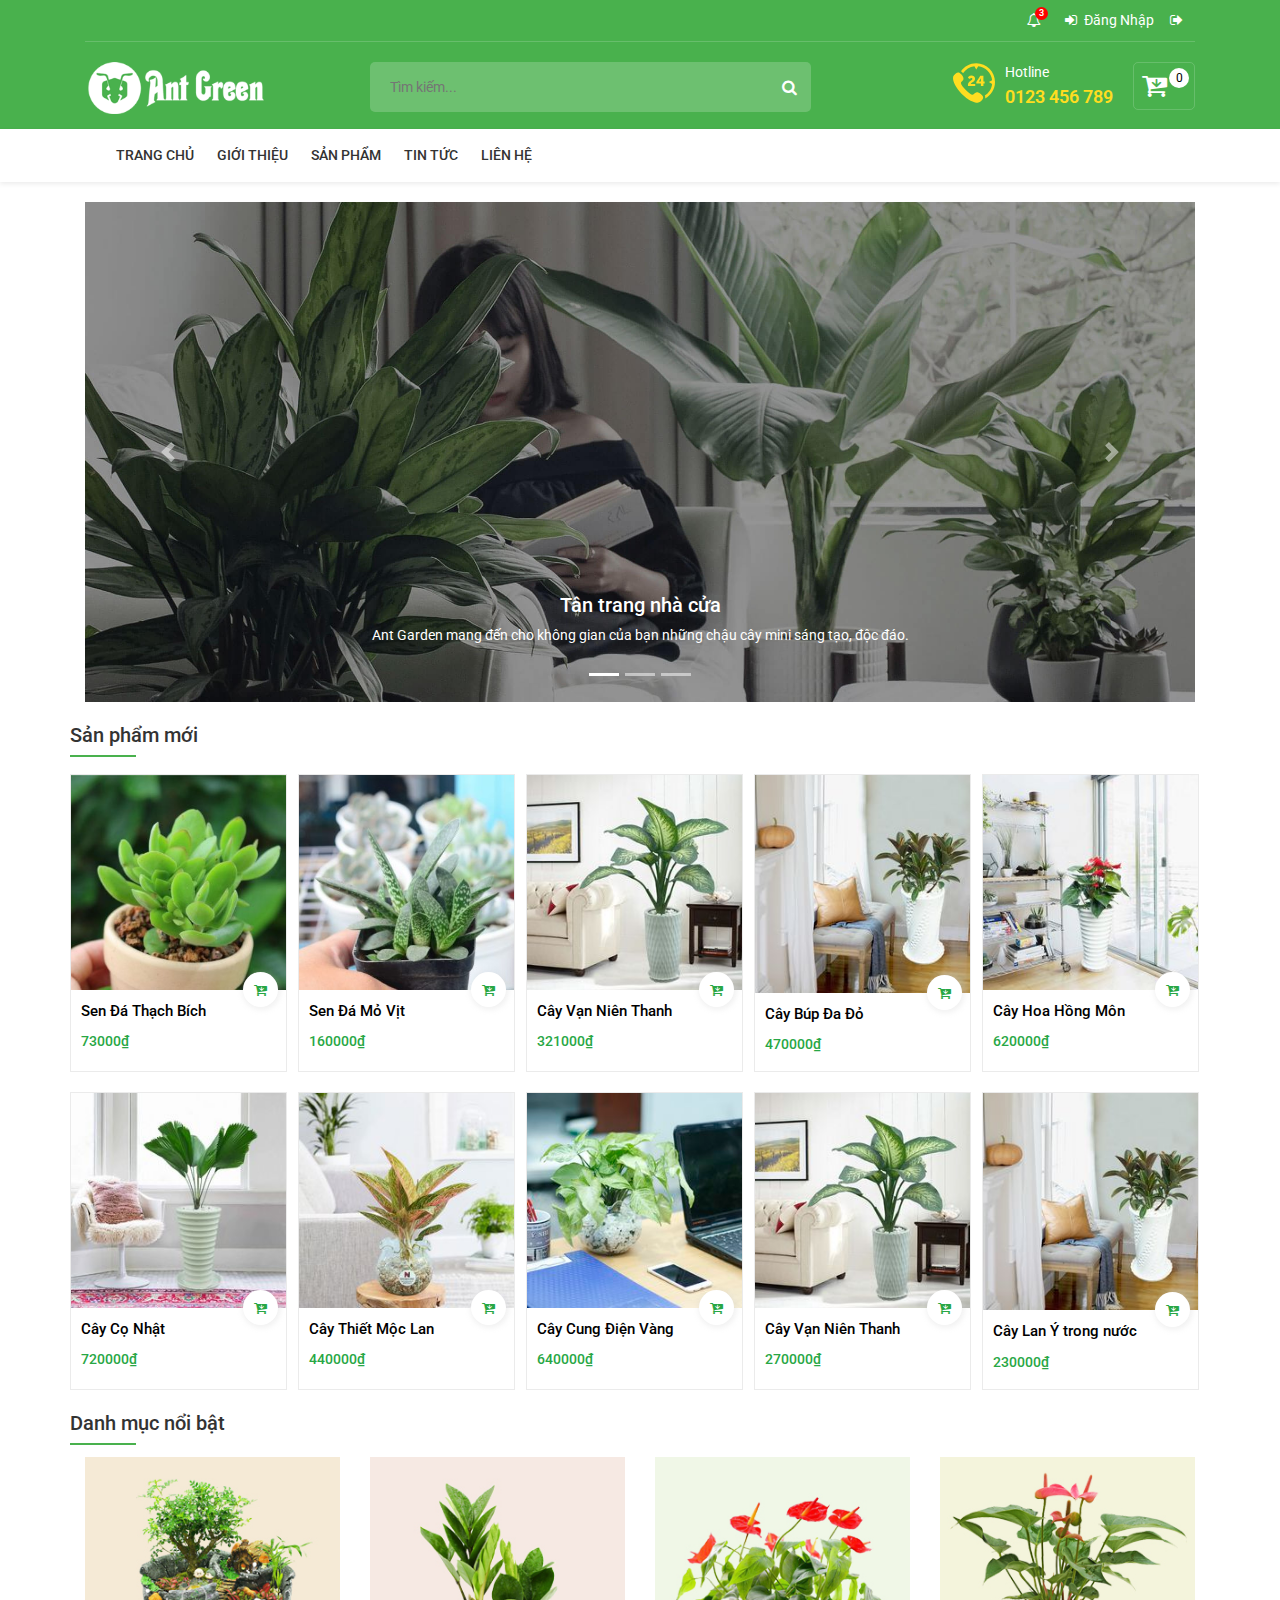
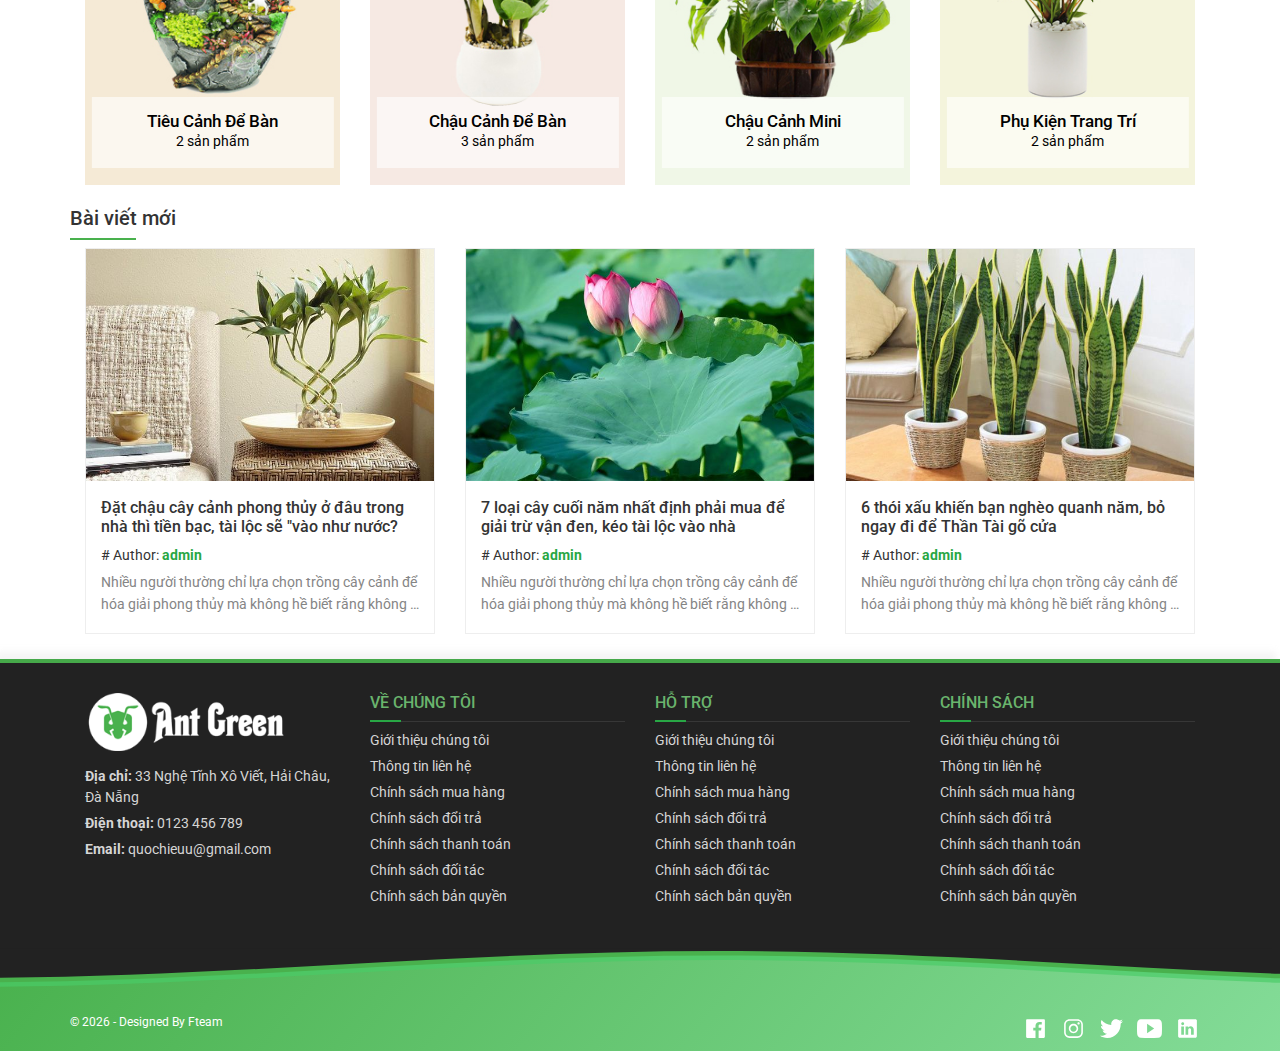
<file: index.html>
<!DOCTYPE html>
<html lang="en">
<head>
	<meta charset="UTF-8">
	<title>Trang chủ</title>
	<meta name="viewport" content="width=device-width, initial-scale=1, shrink-to-fit=no">
	<!-- Font Roboto  -->
	<link href="https://fonts.googleapis.com/css?family=Roboto:100,100i,300,300i,400,400i,500,500i,700,700i,900,900i&display=swap" rel="stylesheet">

	<!-- Import Boostrap css, js, font awesome here -->
	<link rel="stylesheet" href="https://maxcdn.bootstrapcdn.com/bootstrap/4.1.3/css/bootstrap.min.css">  

	<!-- Icon from Font Awesome -->
    <link rel="stylesheet" href="https://cdnjs.cloudflare.com/ajax/libs/font-awesome/4.7.0/css/font-awesome.min.css" integrity="sha256-eZrrJcwDc/3uDhsdt61sL2oOBY362qM3lon1gyExkL0=" crossorigin="anonymous" />

	<!-- Jquery bootstrap 4 -->
    <script src="https://ajax.googleapis.com/ajax/libs/jquery/3.3.1/jquery.min.js"></script>
    <script src="https://cdnjs.cloudflare.com/ajax/libs/popper.js/1.14.3/umd/popper.min.js"></script>
    <script src="https://maxcdn.bootstrapcdn.com/bootstrap/4.1.3/js/bootstrap.min.js"></script>
    <!-- common css -->
    <link rel="stylesheet" type="text/css" href="css/site.css">
</head>
<body>

	<header class="header">
		<!-- top header -->
		<div class="container-fluid top-header-wrapper">
			<div class="container">
				<div class="top-header">
					<nav class="navbar navbar-expand-lg navbar-light bg-light">
					  <button class="navbar-toggler" type="button" data-toggle="collapse" data-target="#navbarSupportedContent" aria-controls="navbarSupportedContent" aria-expanded="false" aria-label="Toggle navigation">
					    <span class="navbar-toggler-icon"></span>
					  </button>

					  <div class="collapse navbar-collapse nav-float-right" id="navbarSupportedContent">
					    <ul class="navbar-nav mr-auto">

					      <li class="nav-item">
					        <a class="nav-link dropdown-toggle no-right-icon mr-2" href="#" id="navbarDropdown" role="button" data-toggle="dropdown" aria-haspopup="true" aria-expanded="false">
					        	<i class="fa fa-bell-o" aria-hidden="true"></i>
					        	<span class="prbage" id="countCoupon"></span>
					        </a>
					        <div class="dropdown-menu dropdown-notice" aria-labelledby="navbarDropdown" id="listNoticeCoupon">
					          <a class="dropdown-item ttl text-white" href="#">Thông Báo</a>
					          <!-- <a class="dropdown-item" href="#">Nhập mã MUANGAY giảm ngay 150.000đ cho tất cả mặt hàng</a>
					          <a class="dropdown-item" href="#">Nhập mã THU7MUANGAY giảm 50k trong thứ 7 này</a>
					          <a class="dropdown-item" href="#">Nhập mã COVID-19 giảm 15k cho tất cả mặt hàng</a> -->
					        </div>
					      </li>

					      <li class="nav-item">
					        <a class="nav-link" data-toggle="modal" data-target="#cmspanel" style="cursor: pointer;"><i class="fa fa-sign-in pr-1"></i> <span class="hidden-text-lg" id="adminName">Đăng Nhập</span></a>
					      </li>
					      <li class="nav-item">
					        <a class="nav-link" href="#" onclick="logout()"><i class="fa fa-sign-out pr-1"></i></a>
					      </li>
					    </ul>
					  </div>
					</nav>
				</div>
			</div>
	<!-- Admin Control -->
	


	<!-- Modal admin panel -->
	<div class="modal fade modal-panel" id="cmspanel" tabindex="-1" role="dialog" aria-labelledby="cmspanel" aria-hidden="true">
	  <div class="modal-dialog">
	    <div class="modal-content">
	      <div class="modal-header">
	        <h5 class="modal-title" id="cmspanel">Admin Panel</h5>
	        <button type="button" class="close" data-dismiss="modal" aria-label="Close">
	          <span aria-hidden="true">&times;</span>
	        </button>
	      </div>
	      <div class="modal-body modal-login" id="modal-login">
	      	<form>
	      		<h5>Đăng nhập</h5>
	      		<small style="color: red" id="error"></small>
	      		<p id="user_message"></p>
			  <div class="form-group">
			    <label for="username">Username</label>
			    <input type="text" class="form-control" id="username" aria-describedby="username">
			  </div>
			  <div class="form-group">
			    <label for="password">Password</label>
			    <input type="password" class="form-control" id="password">
			  </div>
			  <div class="form-group form-check">
			    <input type="checkbox" class="form-check-input" id="sure">
			    <label class="form-check-label" for="sure">Nhớ mật khẩu</label>
			  </div>
			  <a class="btn btn-success text-light" onclick="login()">Đăng Nhập</a>
			  <a class="btn btn-secondary text-light" id="skipReg">Đăng Ký</a>
			</form>
	      </div>
	      <div class="modal-body modal-reg" id="modal-reg">
	      	<div class="banhangcungantgreen">
	      		<div class="banhangcungantgreen_wrap">
	      			<img src="img/hoptac.jpg" alt="banhangcungantgreen">
	      		</div>
	      		<p>Đăng ký tham gia <b>Bán hàng cùng Ant Green</b>. Bán hàng hiệu quả - năng cao thu nhập!</p>
	      	</div>
	      	<form>
	      		<h5>Đăng ký</h5>
	      		<small style="color: red" id="error"></small>
			  <div class="form-group">
			    <label for="username">Username</label>
			    <input type="text" class="form-control" id="reg_username" aria-describedby="username">
			  </div>
			  <div class="form-group">
			    <label for="reg_name">Name</label>
			    <input type="text" class="form-control" id="reg_name" aria-describedby="name">
			  </div>
			  <div class="form-group">
			    <label for="password">Password</label>
			    <input type="password" class="form-control" id="reg_password">
			  </div>
			  <div class="form-group">
			    <label for="password">RePassword</label>
			    <input type="password" class="form-control" id="reg_repassword">
			  </div>
			  <div class="form-group form-check">
			    <input type="checkbox" class="form-check-input" id="sure">
			    <label class="form-check-label" for="sure">Đồng ý với chính sách và điều khoản</label>
			  </div>
			  <a class="btn btn-success text-light" id="skipReg" onclick="register()">Đăng Ký</a>
			  <br/>
			   <p class="d-block mt-3">Bạn đã có tài khoản? <a class="text-dark" id="backLogin" style="cursor: pointer; color: #28a745!important">Đăng Nhập</a></p>
			</form>
	      </div>
	      <div class="modal-body modal-secure" id="modal-secure">
	        <!-- body -->
	        	<p id="greeting"></p>

	        	<div id="doughnutChart" class="chart"></div>



				<a style="cursor: pointer;" class="text-dark btnmanageAcc"  data-toggle="modal" data-target="#manageProducts">Quản lý sản phẩm</a>
				<a style="cursor: pointer;" class="text-dark btnmanageAcc"  data-toggle="modal" data-target="#manageSlide">Quản lý slide</a>
	        <!-- end body -->
	      </div>

	      <div class="modal-footer">
	        <button type="button" class="btn btn-secondary" data-dismiss="modal">Close</button>
	      </div>
	    </div>
	  </div>
	</div>
	<!-- end Modal admin panel -->
	<!-- end Admin Control -->
		</div>
		<!-- end top header -->

		<div class="container-fluid header-wrapper">
			<div class="container">
				<div class="main-header">
					<div class="row">
						<div class="col-md-3 col-sm-3 col-12">
							<div class="logo">
								<a href="index.html" class="logo-wrapper">
									<img src="img/logo.png" alt="logo">
								</a>
							</div>
						</div>
						<div class="col-md-5 col-sm-5 col-12">
							<form class="search-form">
								<input type="search" placeholder="Tìm kiếm..." class="input-group-field search-text"/>
								<span class="input-group-btn">
									<button class="btn icon-fallback-text">
										<i class="fa fa-search"></i>
									</button>
								</span>
							</form>
						</div>
						<div class="col-md-4 col-sm-4 col-12">
							<div class="items-cart-inner clearfix mini-cart" id="items-cart-inner">
								<a class="showcart" data-toggle="modal" data-target="#cart" title="Giỏ hàng">
									<i class="fa fa-cart-arrow-down"></i>
									<div class="basket-item-count count_item_pr"><span class="total-count"></span></div>
								</a>
							</div>
							<div class="customer-support-text clearfix">
								<img src="img/hotline_image.svg" alt="Hotline">
								<div class="text">
									<span>Hotline</span><a href="tel:0123456789">0123 456 789</a>
								</div>
							</div>
						</div>
					</div>
				</div>
			</div>
		</div>

<!-- Card modal  -->

 <!-- Modal -->
<div class="modal fade showcard-modal" id="cart" tabindex="-1" role="dialog" aria-labelledby="exampleModalLabel" aria-hidden="true">
  <div class="modal-dialog modal-lg" role="document">
    <div class="modal-content hiucus-modal">
      <div class="modal-header hiucus-mdheader">
        <h5 class="modal-title" id="exampleModalLabel">Giỏ hàng của bạn</h5>
        <button type="button" class="close" data-dismiss="modal" aria-label="Close">
          <span aria-hidden="true">&times;</span>
        </button>
      </div>
      <div class="modal-body">
        <table class="table">
        	<thead class="cus-thead">
        		<tr>
        			<th>Hình ảnh</th>
        			<th>Sản phẩm</th>
        			<th>Giá gốc</th>
        			<th>Số lượng</th>
        			<th>Xóa</th>
        			<th>Tổng</th>
        		</tr>
        	</thead>
        	<tbody class="show-cart">
        		
        	</tbody>
          
        </table>
        <div class="ttprice-wrap">Tổng: <span class="span-of-span"><span class="total-cart"></span> VNĐ</span></div>
      </div>
      <div class="modal-footer">
      	<a href="cart.html" class="btn btn-primary btn-hcart"><i class="fa fa-cart-plus" aria-hidden="true"></i>Giỏ hàng</a>
        <a href="checkout.html" class="btn btn-success">Thanh Toán</a>
        <button class="clear-cart btn btn-danger btn-hdelall">Xóa Tất Cả</button>
      </div>
    </div>
  </div>
</div> 
<!-- end Card modal  -->
		<div class="container-fluid secondary-header">
			<div class="inner-main-menu container">
				<nav class="navbar navbar-expand-lg navbar-light bg-light nav-custom">
				   <button class="navbar-toggler" type="button" data-toggle="collapse" data-target="#navbarNav" aria-controls="navbarNav" aria-expanded="false" aria-label="Toggle navigation">
				   <span class="navbar-toggler-icon"></span>
				   </button>
				   <div class="collapse navbar-collapse" id="navbarNav">
				      <ul class="navbar-nav" id="cmsMenu">
						<!--  <li class="nav-item">
						 	<a class="nav-link" href="#">Trang chủ</a>
						 </li>
						 <li class="nav-item">
						 	<a class="nav-link" href="#">Giới thiệu</a>
						 </li>
						 <li class="nav-item">
						 	<a class="nav-link" href="product.html">Sản phẩm</a>
						 </li>
						 <li class="nav-item">
						 	<a class="nav-link" href="#">Tin tức</a>
						 </li>
						 <li class="nav-item">
						 	<a class="nav-link" href="#">Liên hệ</a>
						 </li> -->

						 <!-- <li class="nav-item">
						 	<a data-toggle="modal" data-target="#cmspanel" class="nav-link" style="cursor: pointer;">Đăng Nhập</a>
						 </li> -->
						 
				      </ul>
				   </div>
				</nav>
			</div>
		</div>
	</header>


	<div class="container-fluid carousel-fluid">
		<div class="container">
			<div id="carouselExampleCaptions" class="carousel slide" data-ride="carousel" data-interval="3000">
			   <ol class="carousel-indicators">
			      <li data-target="#carouselExampleCaptions" data-slide-to="0" class="active"></li>
			      <li data-target="#carouselExampleCaptions" data-slide-to="1"></li>
			      <li data-target="#carouselExampleCaptions" data-slide-to="2"></li>
			   </ol>
			   <div class="carousel-inner" id="cmsSlide">
			      <!-- <div class="carousel-item active">
			         <img src="img/slider_1.jpg" class="d-block w-100" alt="...">
			         <div class="carousel-caption d-none d-md-block">
			            <h5>First slide label</h5>
			            <p>Nulla vitae elit libero, a pharetra augue mollis interdum.</p>
			         </div>
			      </div>
			      <div class="carousel-item">
			         <img src="img/slider_1.jpg" class="d-block w-100" alt="...">
			         <div class="carousel-caption d-none d-md-block">
			            <h5>Second slide label</h5>
			            <p>Lorem ipsum dolor sit amet, consectetur adipiscing elit.</p>
			         </div>
			      </div>
			      <div class="carousel-item">
			         <img src="img/slider_1.jpg" class="d-block w-100" alt="...">
			         <div class="carousel-caption d-none d-md-block">
			            <h5>Third slide label</h5>
			            <p>Praesent commodo cursus magna, vel scelerisque nisl consectetur.</p>
			         </div>
			      </div> -->
			   </div>
			   <a class="carousel-control-prev" href="#carouselExampleCaptions" role="button" data-slide="prev">
			   <span class="carousel-control-prev-icon" aria-hidden="true"></span>
			   <span class="sr-only">Previous</span>
			   </a>
			   <a class="carousel-control-next" href="#carouselExampleCaptions" role="button" data-slide="next">
			   <span class="carousel-control-next-icon" aria-hidden="true"></span>
			   <span class="sr-only">Next</span>
			   </a>
			</div>
		</div>
	</div>

	<div class="clearfix"></div>


	<div class="container-fluid product-fluid">
		<div class="container wrap-product">
			<div class="flash-sale-title">
				<a href="#" title="Sản phẩm mới">Sản phẩm mới</a>
			</div>
			<div class="list-product row" id="listproduct">
				<!-- <div class="product-inner">
					<div class="product-image">
						<a href="#">
							<img src="img/cay1.jpg" alt="cay canh">
						</a>
					</div>
					<a class="icon-addcart add-to-cart" data-name="Cây Lan Ý trong nước" data-price="230000">
						<i class="fa fa-cart-arrow-down"></i>
						<p class="eve-addcart">Thêm vào giỏ hàng</p>
					</a>

					<div class="product-detail">
						<h3>
							<a href="#">Cây Lan Ý trong nước</a>
						</h3>
						<p>230.000₫</p>
					</div> -->
				</div>
			</div>
		</div>
	</div>










	<!-- Categories -->
	<div class="container-fluid cate-wrapper">
		<div class="container cate-wrap">
			<div class="flash-sale-title">
				<a href="#" title="Sản phẩm mới">Danh mục nổi bật</a>
			</div>
			<div class="row">
				<div class="col-md-3 col-sm-6 col-12">
					<div class="cate-item">
						<a href="#" class="cate-item-wrap">
							<img src="img/dm1.jpg" alt="danh muc">
							<div class="category-content">
								<h5>Tiêu Cảnh Để Bàn</h5>
								<p><span id="countTieuCanhDeBan"></span> sản phẩm</p>
							</div>
						</a>
					</div>
				</div>
				<div class="col-md-3 col-sm-6 col-12">
					<div class="cate-item">
						<a href="#" class="cate-item-wrap">
							<img src="img/dm2.jpg" alt="danh muc">
							<div class="category-content">
								<h5>Chậu Cảnh Để Bàn</h5>
								<p><span id="countChauCanhDeBan"></span> sản phẩm</p>
							</div>
						</a>
					</div>
				</div>
				<div class="col-md-3 col-sm-6 col-12">
					<div class="cate-item">
						<a href="#" class="cate-item-wrap">
							<img src="img/dm5.jpg" alt="danh muc">
							<div class="category-content">
								<h5>Chậu Cảnh Mini</h5>
								<p><span id="countChauCanhMini"></span> sản phẩm</p>
							</div>
						</a>
					</div>
				</div>
				<div class="col-md-3 col-sm-6 col-12">
					<div class="cate-item">
						<a href="#" class="cate-item-wrap">
							<img src="img/dm4.jpg" alt="danh muc">
							<div class="category-content">
								<h5>Phụ Kiện Trang Trí</h5>
								<p><span id="countPhuKienTrangTri"></span> sản phẩm</p>
							</div>
						</a>
					</div>
				</div>
			</div>
		</div>
	</div>
	<!-- end Categories -->


	<!-- News -->
	<div class="container-fluid news-wrapper">
		<div class="container news-wrap">
			<div class="flash-sale-title">
				<a href="#" title="Sản phẩm mới">Bài viết mới</a>
			</div>
			<div class="row mt-3" id="listPosts">
				<!-- <div class="col-md-4 col-sm-12 col-12">
					<div class="inner-news">
						<div class="post-ima">
							<img src="img/news1.jpg" alt="">
						</div>
						<div class="post-meta">
							<h3 class="post-title">
								<a href="#">Đặt chậu cây cảnh phong thủy ở đâu trong nhà thì tiền bạc, tài lộc sẽ "vào như nước?</a>
							</h3>
						</div>
					</div>
				</div>
				<div class="col-md-4 col-sm-12 col-12">
					<div class="inner-news">
						<div class="post-ima">
							<img src="img/news4.jpg">
						</div>
						<div class="post-meta">
							<h3 class="post-title">
								<a href="#">Đặt cây lưỡi hổ trong phòng ngủ, sáng đi làm gặp may chiều về nhà chồng 'cưng như trứng'</a>
							</h3>
						</div>
					</div>
				</div>
				<div class="col-md-4 col-sm-12 col-12">
					<div class="inner-news">
						<div class="post-ima">
							<img src="img/news2.jpg">
						</div>
						<div class="post-meta">
							<h3 class="post-title">
								<a href="#">7 loại cây cuối năm nhất định phải mua để giải trừ vận đen, kéo tài lộc vào nhà</a>
							</h3>
						</div>
					</div>
				</div>
				<div class="col-md-4 col-sm-12 col-12">
					<div class="inner-news">
						<div class="post-ima">
							<img src="img/news3.jpg">
						</div>
						<div class="post-meta">
							<h3 class="post-title">
								<a href="#">6 thói xấu khiến bạn nghèo quanh năm, bỏ ngay đi để Thần Tài gõ cửa</a>
							</h3>
						</div>
					</div>
				</div> -->
			</div>
		</div>
	</div>
	<!-- end News -->

<div class="top-footer">
	<div class="container top-footer-wrap">
		<div class="row">
			<div class="col-md-3 col-sm-12 col-12">
				<div class="top-footer-inner">
					<div class="d-block">
						<img src="img/logo.png" class="footer-logo" alt="footer logo">
					</div>
					<ul class="f-adress">
						<li><b>Địa chỉ:</b> 33 Nghệ Tĩnh Xô Viết, Hải Châu, Đà Nẵng</li>
						<li><b>Điện thoại:</b> 0123 456 789</li>
						<li><b>Email:</b> quochieuu@gmail.com</li>
					</ul>
				</div>
			</div>
			<div class="col-md-3 col-sm-12 col-12">
				<div class="top-footer-inner">
					<h3 class="footer-title">Về chúng tôi</h3>
					<ul class="f-list">
						<li><a href="#">Giới thiệu chúng tôi</a></li>
						<li><a href="#">Thông tin liên hệ</a></li>
						<li><a href="#">Chính sách mua hàng</a></li>
						<li><a href="#">Chính sách đổi trả</a></li>
						<li><a href="#">Chính sách thanh toán</a></li>
						<li><a href="#">Chính sách đối tác</a></li>
						<li><a href="#">Chính sách bản quyền</a></li>
					</ul>
				</div>
			</div>
			<div class="col-md-3 col-sm-12 col-12">
				<div class="top-footer-inner">
					<h3 class="footer-title">Hỗ trợ</h3>
					<ul class="f-list">
						<li><a href="#">Giới thiệu chúng tôi</a></li>
						<li><a href="#">Thông tin liên hệ</a></li>
						<li><a href="#">Chính sách mua hàng</a></li>
						<li><a href="#">Chính sách đổi trả</a></li>
						<li><a href="#">Chính sách thanh toán</a></li>
						<li><a href="#">Chính sách đối tác</a></li>
						<li><a href="#">Chính sách bản quyền</a></li>
					</ul>
				</div>
			</div>
			<div class="col-md-3 col-sm-12 col-12">
				<div class="top-footer-inner">
					<h3 class="footer-title">Chính sách</h3>
					<ul class="f-list">
						<li><a href="#">Giới thiệu chúng tôi</a></li>
						<li><a href="#">Thông tin liên hệ</a></li>
						<li><a href="#">Chính sách mua hàng</a></li>
						<li><a href="#">Chính sách đổi trả</a></li>
						<li><a href="#">Chính sách thanh toán</a></li>
						<li><a href="#">Chính sách đối tác</a></li>
						<li><a href="#">Chính sách bản quyền</a></li>
					</ul>
				</div>
			</div>
		</div>
	</div>
</div>
<div class='footer' id='footer'>
   <svg class='wave-animation' preserveAspectRatio='none' viewBox='0 24 150 28' xmlns='http://www.w3.org/2000/svg' xmlns:xlink='http://www.w3.org/1999/xlink'>
      <defs>
         <path d='M-160 44c30 0 58-18 88-18s 58 18 88 18 58-18 88-18 58 18 88 18 v44h-352z' id='gentle-wave'></path>
      </defs>
      <g class='wave-bg'>
         <use fill='#49cb67ad' x='50' xlink:href='#gentle-wave' y='0'></use>
         <use fill='#49b14d' x='50' xlink:href='#gentle-wave' y='3'></use>
         <use fill='#222' x='50' xlink:href='#gentle-wave' y='6'></use>
      </g>
   </svg>
   <div class='footer-widget main-container section container' id='footer-widget'>
      <div class='widget HTML' data-version='1' id='HTML8'>
         <ul class='link-social widget-content'>
            <li>
               <a href='javascript:void(0)' rel='nofollow' target='_blank' title='Ikuti di Facebook'>
                  <span style='display:none'>Facebook</span>
                  <svg viewbox='0 0 512 512' xmlns='http://www.w3.org/2000/svg'>
                     <path d='M426.8 64H85.2C73.5 64 64 73.5 64 85.2v341.6c0 11.7 9.5 21.2 21.2 21.2H256V296h-45.9v-56H256v-41.4c0-49.6 34.4-76.6 78.7-76.6 21.2 0 44 1.6 49.3 2.3v51.8h-35.3c-24.1 0-28.7 11.4-28.7 28.2V240h57.4l-7.5 56H320v152h106.8c11.7 0 21.2-9.5 21.2-21.2V85.2c0-11.7-9.5-21.2-21.2-21.2z'></path>
                  </svg>
               </a>
            </li>
            <li>
               <a href='javascript:void(0)' rel='nofollow' target='_blank' title='Ikuti di Instagram'>
                  <span style='display:none'>Instagram</span>
                  <svg viewbox='0 0 512 512' xmlns='http://www.w3.org/2000/svg'>
                     <path d='M336 96c21.2 0 41.3 8.4 56.5 23.5S416 154.8 416 176v160c0 21.2-8.4 41.3-23.5 56.5S357.2 416 336 416H176c-21.2 0-41.3-8.4-56.5-23.5S96 357.2 96 336V176c0-21.2 8.4-41.3 23.5-56.5S154.8 96 176 96h160m0-32H176c-61.6 0-112 50.4-112 112v160c0 61.6 50.4 112 112 112h160c61.6 0 112-50.4 112-112V176c0-61.6-50.4-112-112-112z'></path>
                     <path d='M360 176c-13.3 0-24-10.7-24-24s10.7-24 24-24c13.2 0 24 10.7 24 24s-10.8 24-24 24zM256 192c35.3 0 64 28.7 64 64s-28.7 64-64 64-64-28.7-64-64 28.7-64 64-64m0-32c-53 0-96 43-96 96s43 96 96 96 96-43 96-96-43-96-96-96z'></path>
                  </svg>
               </a>
            </li>
            <li>
               <a href='javascript:void(0)' rel='nofollow' target='_blank' title='Ikuti di Twitter'>
                  <span style='display:none'>Twitter</span>
                  <svg viewbox='0 0 512 512' xmlns='http://www.w3.org/2000/svg'>
                     <path d='M492 109.5c-17.4 7.7-36 12.9-55.6 15.3 20-12 35.4-31 42.6-53.6-18.7 11.1-39.4 19.2-61.5 23.5C399.8 75.8 374.6 64 346.8 64c-53.5 0-96.8 43.4-96.8 96.9 0 7.6.8 15 2.5 22.1-80.5-4-151.9-42.6-199.6-101.3-8.3 14.3-13.1 31-13.1 48.7 0 33.6 17.2 63.3 43.2 80.7-16-.4-31-4.8-44-12.1v1.2c0 47 33.4 86.1 77.7 95-8.1 2.2-16.7 3.4-25.5 3.4-6.2 0-12.3-.6-18.2-1.8 12.3 38.5 48.1 66.5 90.5 67.3-33.1 26-74.9 41.5-120.3 41.5-7.8 0-15.5-.5-23.1-1.4C62.8 432 113.7 448 168.3 448 346.6 448 444 300.3 444 172.2c0-4.2-.1-8.4-.3-12.5C462.6 146 479 129 492 109.5z'></path>
                  </svg>
               </a>
            </li>
            <li>
               <a href='javascript:void(0)' rel='nofollow' target='_blank' title='Ikuti di Youtube'>
                  <span style='display:none'>Youtube</span>
                  <svg viewbox='0 0 512 512' xmlns='http://www.w3.org/2000/svg'>
                     <path d='M508.6 148.8c0-45-33.1-81.2-74-81.2C379.2 65 322.7 64 265 64h-18c-57.6 0-114.2 1-169.6 3.6C36.6 67.6 3.5 104 3.5 149 1 184.6-.1 220.2 0 255.8c-.1 35.6 1 71.2 3.4 106.9 0 45 33.1 81.5 73.9 81.5 58.2 2.7 117.9 3.9 178.6 3.8 60.8.2 120.3-1 178.6-3.8 40.9 0 74-36.5 74-81.5 2.4-35.7 3.5-71.3 3.4-107 .2-35.6-.9-71.2-3.3-106.9zM207 353.9V157.4l145 98.2-145 98.3z'></path>
                  </svg>
               </a>
            </li>
            <li>
               <a href='javascript:void(0)' rel='nofollow' target='_blank' title='Terhubung di LinkedIn'>
                  <span style='display:none'>Linkedin</span>
                  <svg viewbox='0 0 512 512' xmlns='http://www.w3.org/2000/svg'>
                     <path d='M417.2 64H96.8C79.3 64 64 76.6 64 93.9V415c0 17.4 15.3 32.9 32.8 32.9h320.3c17.6 0 30.8-15.6 30.8-32.9V93.9C448 76.6 434.7 64 417.2 64zM183 384h-55V213h55v171zm-25.6-197h-.4c-17.6 0-29-13.1-29-29.5 0-16.7 11.7-29.5 29.7-29.5s29 12.7 29.4 29.5c0 16.4-11.4 29.5-29.7 29.5zM384 384h-55v-93.5c0-22.4-8-37.7-27.9-37.7-15.2 0-24.2 10.3-28.2 20.3-1.5 3.6-1.9 8.5-1.9 13.5V384h-55V213h55v23.8c8-11.4 20.5-27.8 49.6-27.8 36.1 0 63.4 23.8 63.4 75.1V384z'></path>
                  </svg>
               </a>
            </li>
         </ul>
      </div>
   </div>
   <div class='credit-wrapper main-container container' id='credit-wrapper' itemprop='hasPart'>
      <p class='credit-content' itemprop='isPartOf'>
         &#169; 
         <span id='copyrightYear' itemprop='copyrightYear'>
            <script>  var d = new Date(); var n = d.getFullYear(); document.getElementById('copyrightYear').innerHTML = n;</script> - 
         </span>
        <span class='creator' style='opacity:0;'>Designed By <a href='https://www.quochieu.com' rel='noopener' target='_blank'>Fteam</a></span>
      </p>
   </div>
</div>
	
	<script type="text/javascript" src="js/account.js"></script>
	<script type="text/javascript" src="js/menu.js"></script>
	<script type="text/javascript" src="js/slider.js"></script>
	<script type="text/javascript" src="js/coupon.js"></script>
	<script type="text/javascript" src="js/product.js"></script>
	<script type="text/javascript" src="js/news.js"></script>
	<script type="text/javascript" src="js/libs/jquery.min.js"></script>
	<script type="text/javascript" src="js/shoppingcart.js"></script>
	<script type="text/javascript" src="js/common.js"></script>
</body>
</html>
</file>
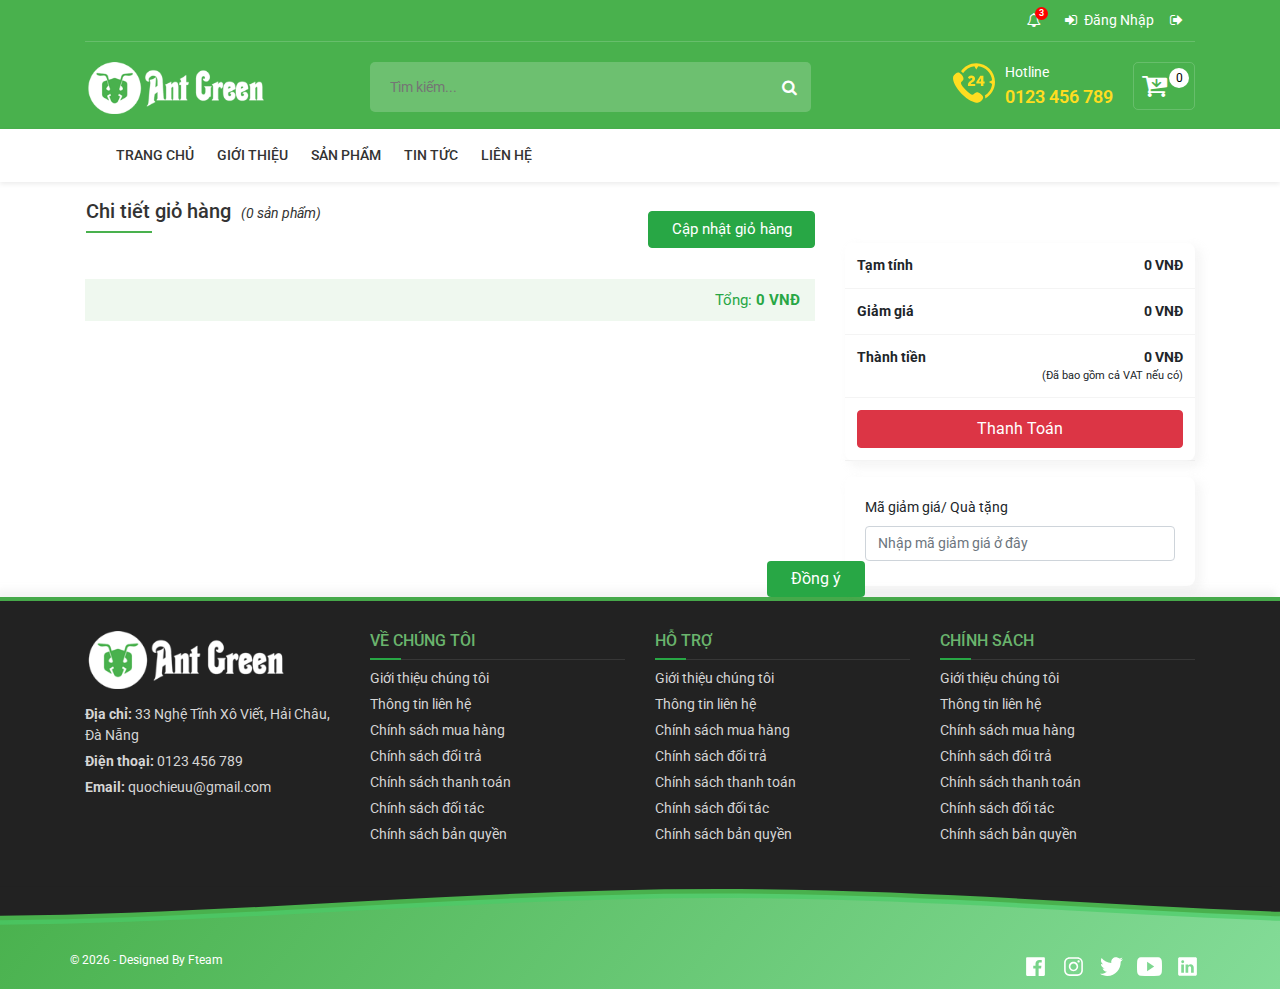
<file: cart.html>
<!DOCTYPE html>
<html lang="en">
<head>
	<meta charset="UTF-8">
	<title>Giỏ hàng</title>
	<meta name="viewport" content="width=device-width, initial-scale=1, shrink-to-fit=no">
	<!-- Font Roboto  -->
	<link href="https://fonts.googleapis.com/css?family=Roboto:100,100i,300,300i,400,400i,500,500i,700,700i,900,900i&display=swap" rel="stylesheet">

	<!-- Import Boostrap css, js, font awesome here -->
	<link rel="stylesheet" href="https://maxcdn.bootstrapcdn.com/bootstrap/4.1.3/css/bootstrap.min.css">  

	<!-- Icon from Font Awesome -->
    <link rel="stylesheet" href="https://cdnjs.cloudflare.com/ajax/libs/font-awesome/4.7.0/css/font-awesome.min.css" integrity="sha256-eZrrJcwDc/3uDhsdt61sL2oOBY362qM3lon1gyExkL0=" crossorigin="anonymous" />

	<!-- Jquery bootstrap 4 -->
    <script src="https://ajax.googleapis.com/ajax/libs/jquery/3.3.1/jquery.min.js">
    </script>
    <script src="https://cdnjs.cloudflare.com/ajax/libs/popper.js/1.14.3/umd/popper.min.js">
    </script>
    <script src="https://maxcdn.bootstrapcdn.com/bootstrap/4.1.3/js/bootstrap.min.js"></script>
    <!-- common css -->
    <link rel="stylesheet" type="text/css" href="css/site.css">
</head>
<body>

	<header class="header">
		<!-- top header -->
		<div class="container-fluid top-header-wrapper">
			<div class="container">
				<div class="top-header">
					<nav class="navbar navbar-expand-lg navbar-light bg-light">
					  <button class="navbar-toggler" type="button" data-toggle="collapse" data-target="#navbarSupportedContent" aria-controls="navbarSupportedContent" aria-expanded="false" aria-label="Toggle navigation">
					    <span class="navbar-toggler-icon"></span>
					  </button>

					  <div class="collapse navbar-collapse nav-float-right" id="navbarSupportedContent">
					    <ul class="navbar-nav mr-auto">

					      <li class="nav-item">
					        <a class="nav-link dropdown-toggle no-right-icon mr-2" href="#" id="navbarDropdown" role="button" data-toggle="dropdown" aria-haspopup="true" aria-expanded="false">
					        	<i class="fa fa-bell-o" aria-hidden="true"></i>
					        	<span class="prbage" id="countCoupon"></span>
					        </a>
					        <div class="dropdown-menu dropdown-notice" aria-labelledby="navbarDropdown" id="listNoticeCoupon">
					          <a class="dropdown-item ttl text-white" href="#">Thông Báo</a>
					          <!-- <a class="dropdown-item" href="#">Nhập mã MUANGAY giảm ngay 150.000đ cho tất cả mặt hàng</a>
					          <a class="dropdown-item" href="#">Nhập mã THU7MUANGAY giảm 50k trong thứ 7 này</a>
					          <a class="dropdown-item" href="#">Nhập mã COVID-19 giảm 15k cho tất cả mặt hàng</a> -->
					        </div>
					      </li>

					      <li class="nav-item">
					        <a class="nav-link" data-toggle="modal" data-target="#cmspanel" style="cursor: pointer;"><i class="fa fa-sign-in pr-1"></i> <span class="hidden-text-lg" id="adminName">Đăng Nhập</span></a>
					      </li>
					      <li class="nav-item">
					        <a class="nav-link" href="#" onclick="logout()"><i class="fa fa-sign-out pr-1"></i></a>
					      </li>
					    </ul>
					  </div>
					</nav>
				</div>
			</div>
	<!-- Admin Control -->
	

	<!-- Modal admin panel -->
	<div class="modal fade modal-panel" id="cmspanel" tabindex="-1" role="dialog" aria-labelledby="cmspanel" aria-hidden="true">
	  <div class="modal-dialog">
	    <div class="modal-content">
	      <div class="modal-header">
	        <h5 class="modal-title" id="cmspanel">Admin Panel</h5>
	        <button type="button" class="close" data-dismiss="modal" aria-label="Close">
	          <span aria-hidden="true">&times;</span>
	        </button>
	      </div>
	      <div class="modal-body modal-login" id="modal-login">
	      	<form>
	      		<h5>Đăng nhập</h5>
	      		<small style="color: red" id="error"></small>
	      		<p id="user_message"></p>
			  <div class="form-group">
			    <label for="username">Username</label>
			    <input type="text" class="form-control" id="username" aria-describedby="username">
			  </div>
			  <div class="form-group">
			    <label for="password">Password</label>
			    <input type="password" class="form-control" id="password">
			  </div>
			  <div class="form-group form-check">
			    <input type="checkbox" class="form-check-input" id="sure">
			    <label class="form-check-label" for="sure">Nhớ mật khẩu</label>
			  </div>
			  <a class="btn btn-success text-light" onclick="login()">Đăng Nhập</a>
			  <a class="btn btn-secondary text-light" id="skipReg">Đăng Ký</a>
			</form>
	      </div>
	      <div class="modal-body modal-reg" id="modal-reg">
	      	<div class="banhangcungantgreen">
	      		<div class="banhangcungantgreen_wrap">
	      			<img src="img/hoptac.jpg" alt="banhangcungantgreen">
	      		</div>
	      		<p>Đăng ký tham gia <b>Bán hàng cùng Ant Green</b>. Bán hàng hiệu quả - năng cao thu nhập!</p>
	      	</div>
	      	<form>
	      		<h5>Đăng ký</h5>
	      		<small style="color: red" id="error"></small>
			  <div class="form-group">
			    <label for="username">Username</label>
			    <input type="text" class="form-control" id="reg_username" aria-describedby="username">
			  </div>
			  <div class="form-group">
			    <label for="reg_name">Name</label>
			    <input type="text" class="form-control" id="reg_name" aria-describedby="name">
			  </div>
			  <div class="form-group">
			    <label for="password">Password</label>
			    <input type="password" class="form-control" id="reg_password">
			  </div>
			  <div class="form-group">
			    <label for="password">RePassword</label>
			    <input type="password" class="form-control" id="reg_repassword">
			  </div>
			  <div class="form-group form-check">
			    <input type="checkbox" class="form-check-input" id="sure">
			    <label class="form-check-label" for="sure">Đồng ý với chính sách và điều khoản</label>
			  </div>
			  <a class="btn btn-success text-light" id="skipReg" onclick="register()">Đăng Ký</a>
			  <br/>
			   <p class="d-block mt-3">Bạn đã có tài khoản? <a class="text-dark" id="backLogin" style="cursor: pointer; color: #28a745!important">Đăng Nhập</a></p>
			</form>
	      </div>
	      <div class="modal-body modal-secure" id="modal-secure">
	        <!-- body -->
	        	<p id="greeting"></p>

	        	<div id="doughnutChart" class="chart"></div>



				<a style="cursor: pointer;" class="text-dark btnmanageAcc"  data-toggle="modal" data-target="#manageProducts">Quản lý sản phẩm</a>
				<a style="cursor: pointer;" class="text-dark btnmanageAcc"  data-toggle="modal" data-target="#manageSlide">Quản lý slide</a>
	        <!-- end body -->
	      </div>

	      <div class="modal-footer">
	        <button type="button" class="btn btn-secondary" data-dismiss="modal">Close</button>
	      </div>
	    </div>
	  </div>
	</div>
	<!-- end Modal admin panel -->
	<!-- end Admin Control -->
		</div>
		<!-- end top header -->
		<div class="container-fluid header-wrapper">
			<div class="container">
				<div class="main-header">
					<div class="row">
						<div class="col-md-3 col-sm-3 col-12">
							<div class="logo">
								<a href="index.html" class="logo-wrapper">
									<img src="img/logo.png" alt="logo">
								</a>
							</div>
						</div>
						<div class="col-md-5 col-sm-5 col-12">
							<form class="search-form">
								<input type="search" placeholder="Tìm kiếm..." class="input-group-field search-text"/>
								<span class="input-group-btn">
									<button class="btn icon-fallback-text">
										<i class="fa fa-search"></i>
									</button>
								</span>
							</form>
						</div>
						<div class="col-md-4 col-sm-4 col-12">
							<div class="items-cart-inner clearfix mini-cart" id="items-cart-inner">
								<a class="showcart" data-toggle="modal" data-target="#cart" title="Giỏ hàng">
									<i class="fa fa-cart-arrow-down"></i>
									<div class="basket-item-count count_item_pr"><span class="total-count"></span></div>
								</a>
							</div>
							<div class="customer-support-text clearfix">
								<img src="img/hotline_image.svg" alt="Hotline">
								<div class="text">
									<span>Hotline</span><a href="tel:0123456789">0123 456 789</a>
								</div>
							</div>
						</div>
					</div>
				</div>
			</div>
		</div>

<!-- Card modal  -->
 <!-- Modal -->
<div class="modal fade showcard-modal" id="cart" tabindex="-1" role="dialog" aria-labelledby="exampleModalLabel" aria-hidden="true">
  <div class="modal-dialog modal-lg" role="document">
    <div class="modal-content hiucus-modal">
      <div class="modal-header hiucus-mdheader">
        <h5 class="modal-title" id="exampleModalLabel">Giỏ hàng của bạn</h5>
        <button type="button" class="close" data-dismiss="modal" aria-label="Close">
          <span aria-hidden="true">&times;</span>
        </button>
      </div>
      <div class="modal-body">
        <table class="table">
        	<thead class="cus-thead">
        		<tr>
        			<th>Hình ảnh</th>
        			<th>Sản phẩm</th>
        			<th>Giá gốc</th>
        			<th>Số lượng</th>
        			<th>Xóa</th>
        			<th>Tổng</th>
        		</tr>
        	</thead>
        	<tbody class="show-cart">
        		
        	</tbody>
          
        </table>
        <div class="ttprice-wrap">Tổng: <span class="span-of-span"><span class="total-cart"></span> VNĐ</span></div>
      </div>
      <div class="modal-footer">
      	<a href="cart.html" class="btn btn-primary btn-hcart"><i class="fa fa-cart-plus" aria-hidden="true"></i>Giỏ hàng</a>
        <a href="checkout.html" class="btn btn-success">Thanh Toán</a>
        <button class="clear-cart btn btn-danger btn-hdelall">Xóa Tất Cả</button>
      </div>
    </div>
  </div>
</div> 
<!-- end Card modal  -->
		<div class="container-fluid secondary-header">
			<div class="inner-main-menu container">
				<nav class="navbar navbar-expand-lg navbar-light bg-light nav-custom">
				   <button class="navbar-toggler" type="button" data-toggle="collapse" data-target="#navbarNav" aria-controls="navbarNav" aria-expanded="false" aria-label="Toggle navigation">
				   <span class="navbar-toggler-icon"></span>
				   </button>
				   <div class="collapse navbar-collapse" id="navbarNav">
				      <ul class="navbar-nav" id="cmsMenu">
						<!--  <li class="nav-item">
						 	<a class="nav-link" href="#">Trang chủ</a>
						 </li>
						 <li class="nav-item">
						 	<a class="nav-link" href="#">Giới thiệu</a>
						 </li>
						 <li class="nav-item">
						 	<a class="nav-link" href="product.html">Sản phẩm</a>
						 </li>
						 <li class="nav-item">
						 	<a class="nav-link" href="#">Tin tức</a>
						 </li>
						 <li class="nav-item">
						 	<a class="nav-link" href="#">Liên hệ</a>
						 </li> -->

						 <!-- <li class="nav-item">
						 	<a data-toggle="modal" data-target="#cmspanel" class="nav-link" style="cursor: pointer;">Đăng Nhập</a>
						 </li> -->
						 
				      </ul>
				   </div>
				</nav>
			</div>
		</div>
	</header>


	<div class="container">
		<div class="flash-sale-title mb-3 mt-3 ml-3">
			<a href="#" title="">Chi tiết giỏ hàng<small class="count-in-cart">(<span class="total-count"></span> sản phẩm)</small></a>
		</div>
		<div class="row">
			<div class="col-md-8 col-sm-8 col-12">
				<a class="btn btn-success updateCart" data-toggle="modal" data-target="#cart">Cập nhật giỏ hàng</a>
				<table class="show-cart-inCheckout table">
			
				</table>
				<div class="ttprice-wrap">Tổng: <span class="span-of-span"><span class="total-cart"></span> VNĐ</span></div>
			</div>
			<div class="col-md-4 col-sm-4 col-12">
				<table class="table compute-table">
					<tr>
						<th>Tạm tính</th>
						<th class="text-right"><span class="total-cart"></span> VNĐ</th>
					</tr>
					<tr>
						<th>Giảm giá</th>
						<th class="text-right">
							<span class="total-cart-giftcode"></span>0 VNĐ
						</th>
					</tr>
					<tr>
						<th>Thành tiền</th>
						<th class="text-right">
							<span class="total-cart"></span> VNĐ
							<small class="d-block">(Đã bao gồm cả VAT nếu có)</small>
						</th>
					</tr>
					
					<tr>
						<td colspan="2"><a href="checkout.html" class="btn btn-danger w-100">Thanh Toán</a></td>
					</tr>
				</table>

				<form class="gift-code-form">
					<div class="gift-code-inner">
						<div class="form-group pb-4">
						     <label for="inputGiftCode">Mã giảm giá/ Quà tặng</label>
						     <input type="text" class="form-control input-giftcode" id="inputGiftCode" placeholder="Nhập mã giảm giá ở đây">
						     <a id="submitGift" class="btn btn-customg">Đồng ý</a>
						</div>
					</div>
				</form>
			</div>
		</div>

	</div>





<div class="top-footer">
	<div class="container top-footer-wrap">
		<div class="row">
			<div class="col-md-3 col-sm-12 col-12">
				<div class="top-footer-inner">
					<div class="d-block">
						<img src="img/logo.png" class="footer-logo" alt="footer logo">
					</div>
					<ul class="f-adress">
						<li><b>Địa chỉ:</b> 33 Nghệ Tĩnh Xô Viết, Hải Châu, Đà Nẵng</li>
						<li><b>Điện thoại:</b> 0123 456 789</li>
						<li><b>Email:</b> quochieuu@gmail.com</li>
					</ul>
				</div>
			</div>
			<div class="col-md-3 col-sm-12 col-12">
				<div class="top-footer-inner">
					<h3 class="footer-title">Về chúng tôi</h3>
					<ul class="f-list">
						<li><a href="#">Giới thiệu chúng tôi</a></li>
						<li><a href="#">Thông tin liên hệ</a></li>
						<li><a href="#">Chính sách mua hàng</a></li>
						<li><a href="#">Chính sách đổi trả</a></li>
						<li><a href="#">Chính sách thanh toán</a></li>
						<li><a href="#">Chính sách đối tác</a></li>
						<li><a href="#">Chính sách bản quyền</a></li>
					</ul>
				</div>
			</div>
			<div class="col-md-3 col-sm-12 col-12">
				<div class="top-footer-inner">
					<h3 class="footer-title">Hỗ trợ</h3>
					<ul class="f-list">
						<li><a href="#">Giới thiệu chúng tôi</a></li>
						<li><a href="#">Thông tin liên hệ</a></li>
						<li><a href="#">Chính sách mua hàng</a></li>
						<li><a href="#">Chính sách đổi trả</a></li>
						<li><a href="#">Chính sách thanh toán</a></li>
						<li><a href="#">Chính sách đối tác</a></li>
						<li><a href="#">Chính sách bản quyền</a></li>
					</ul>
				</div>
			</div>
			<div class="col-md-3 col-sm-12 col-12">
				<div class="top-footer-inner">
					<h3 class="footer-title">Chính sách</h3>
					<ul class="f-list">
						<li><a href="#">Giới thiệu chúng tôi</a></li>
						<li><a href="#">Thông tin liên hệ</a></li>
						<li><a href="#">Chính sách mua hàng</a></li>
						<li><a href="#">Chính sách đổi trả</a></li>
						<li><a href="#">Chính sách thanh toán</a></li>
						<li><a href="#">Chính sách đối tác</a></li>
						<li><a href="#">Chính sách bản quyền</a></li>
					</ul>
				</div>
			</div>
		</div>
	</div>
</div>
<div class='footer' id='footer'>
   <svg class='wave-animation' preserveAspectRatio='none' viewBox='0 24 150 28' xmlns='http://www.w3.org/2000/svg' xmlns:xlink='http://www.w3.org/1999/xlink'>
      <defs>
         <path d='M-160 44c30 0 58-18 88-18s 58 18 88 18 58-18 88-18 58 18 88 18 v44h-352z' id='gentle-wave'></path>
      </defs>
      <g class='wave-bg'>
         <use fill='#49cb67ad' x='50' xlink:href='#gentle-wave' y='0'></use>
         <use fill='#49b14d' x='50' xlink:href='#gentle-wave' y='3'></use>
         <use fill='#222' x='50' xlink:href='#gentle-wave' y='6'></use>
      </g>
   </svg>
   <div class='footer-widget main-container section container' id='footer-widget'>
      <div class='widget HTML' data-version='1' id='HTML8'>
         <ul class='link-social widget-content'>
            <li>
               <a href='javascript:void(0)' rel='nofollow' target='_blank' title='Ikuti di Facebook'>
                  <span style='display:none'>Facebook</span>
                  <svg viewbox='0 0 512 512' xmlns='http://www.w3.org/2000/svg'>
                     <path d='M426.8 64H85.2C73.5 64 64 73.5 64 85.2v341.6c0 11.7 9.5 21.2 21.2 21.2H256V296h-45.9v-56H256v-41.4c0-49.6 34.4-76.6 78.7-76.6 21.2 0 44 1.6 49.3 2.3v51.8h-35.3c-24.1 0-28.7 11.4-28.7 28.2V240h57.4l-7.5 56H320v152h106.8c11.7 0 21.2-9.5 21.2-21.2V85.2c0-11.7-9.5-21.2-21.2-21.2z'></path>
                  </svg>
               </a>
            </li>
            <li>
               <a href='javascript:void(0)' rel='nofollow' target='_blank' title='Ikuti di Instagram'>
                  <span style='display:none'>Instagram</span>
                  <svg viewbox='0 0 512 512' xmlns='http://www.w3.org/2000/svg'>
                     <path d='M336 96c21.2 0 41.3 8.4 56.5 23.5S416 154.8 416 176v160c0 21.2-8.4 41.3-23.5 56.5S357.2 416 336 416H176c-21.2 0-41.3-8.4-56.5-23.5S96 357.2 96 336V176c0-21.2 8.4-41.3 23.5-56.5S154.8 96 176 96h160m0-32H176c-61.6 0-112 50.4-112 112v160c0 61.6 50.4 112 112 112h160c61.6 0 112-50.4 112-112V176c0-61.6-50.4-112-112-112z'></path>
                     <path d='M360 176c-13.3 0-24-10.7-24-24s10.7-24 24-24c13.2 0 24 10.7 24 24s-10.8 24-24 24zM256 192c35.3 0 64 28.7 64 64s-28.7 64-64 64-64-28.7-64-64 28.7-64 64-64m0-32c-53 0-96 43-96 96s43 96 96 96 96-43 96-96-43-96-96-96z'></path>
                  </svg>
               </a>
            </li>
            <li>
               <a href='javascript:void(0)' rel='nofollow' target='_blank' title='Ikuti di Twitter'>
                  <span style='display:none'>Twitter</span>
                  <svg viewbox='0 0 512 512' xmlns='http://www.w3.org/2000/svg'>
                     <path d='M492 109.5c-17.4 7.7-36 12.9-55.6 15.3 20-12 35.4-31 42.6-53.6-18.7 11.1-39.4 19.2-61.5 23.5C399.8 75.8 374.6 64 346.8 64c-53.5 0-96.8 43.4-96.8 96.9 0 7.6.8 15 2.5 22.1-80.5-4-151.9-42.6-199.6-101.3-8.3 14.3-13.1 31-13.1 48.7 0 33.6 17.2 63.3 43.2 80.7-16-.4-31-4.8-44-12.1v1.2c0 47 33.4 86.1 77.7 95-8.1 2.2-16.7 3.4-25.5 3.4-6.2 0-12.3-.6-18.2-1.8 12.3 38.5 48.1 66.5 90.5 67.3-33.1 26-74.9 41.5-120.3 41.5-7.8 0-15.5-.5-23.1-1.4C62.8 432 113.7 448 168.3 448 346.6 448 444 300.3 444 172.2c0-4.2-.1-8.4-.3-12.5C462.6 146 479 129 492 109.5z'></path>
                  </svg>
               </a>
            </li>
            <li>
               <a href='javascript:void(0)' rel='nofollow' target='_blank' title='Ikuti di Youtube'>
                  <span style='display:none'>Youtube</span>
                  <svg viewbox='0 0 512 512' xmlns='http://www.w3.org/2000/svg'>
                     <path d='M508.6 148.8c0-45-33.1-81.2-74-81.2C379.2 65 322.7 64 265 64h-18c-57.6 0-114.2 1-169.6 3.6C36.6 67.6 3.5 104 3.5 149 1 184.6-.1 220.2 0 255.8c-.1 35.6 1 71.2 3.4 106.9 0 45 33.1 81.5 73.9 81.5 58.2 2.7 117.9 3.9 178.6 3.8 60.8.2 120.3-1 178.6-3.8 40.9 0 74-36.5 74-81.5 2.4-35.7 3.5-71.3 3.4-107 .2-35.6-.9-71.2-3.3-106.9zM207 353.9V157.4l145 98.2-145 98.3z'></path>
                  </svg>
               </a>
            </li>
            <li>
               <a href='javascript:void(0)' rel='nofollow' target='_blank' title='Terhubung di LinkedIn'>
                  <span style='display:none'>Linkedin</span>
                  <svg viewbox='0 0 512 512' xmlns='http://www.w3.org/2000/svg'>
                     <path d='M417.2 64H96.8C79.3 64 64 76.6 64 93.9V415c0 17.4 15.3 32.9 32.8 32.9h320.3c17.6 0 30.8-15.6 30.8-32.9V93.9C448 76.6 434.7 64 417.2 64zM183 384h-55V213h55v171zm-25.6-197h-.4c-17.6 0-29-13.1-29-29.5 0-16.7 11.7-29.5 29.7-29.5s29 12.7 29.4 29.5c0 16.4-11.4 29.5-29.7 29.5zM384 384h-55v-93.5c0-22.4-8-37.7-27.9-37.7-15.2 0-24.2 10.3-28.2 20.3-1.5 3.6-1.9 8.5-1.9 13.5V384h-55V213h55v23.8c8-11.4 20.5-27.8 49.6-27.8 36.1 0 63.4 23.8 63.4 75.1V384z'></path>
                  </svg>
               </a>
            </li>
         </ul>
      </div>
   </div>
   <div class='credit-wrapper main-container container' id='credit-wrapper' itemprop='hasPart'>
      <p class='credit-content' itemprop='isPartOf'>
         &#169; 
         <span id='copyrightYear' itemprop='copyrightYear'>
            <script>  var d = new Date(); var n = d.getFullYear(); document.getElementById('copyrightYear').innerHTML = n;</script> - 
         </span>
        <span class='creator' style='opacity:0;'>Designed By <a href='https://www.quochieu.com' rel='noopener' target='_blank'>Fteam</a></span>
      </p>
   </div>
</div>
	
	<script type="text/javascript" src="js/menu.js"></script>
	<script type="text/javascript" src="js/account.js"></script>
	<script type="text/javascript" src="js/coupon.js"></script>
	<script type="text/javascript" src="js/product.js"></script>
	<script type="text/javascript" src="js/libs/jquery.min.js"></script>
	<script type="text/javascript" src="js/shoppingcart.js"></script>
	<script type="text/javascript" src="js/common.js"></script>
</body>
</html>
</file>
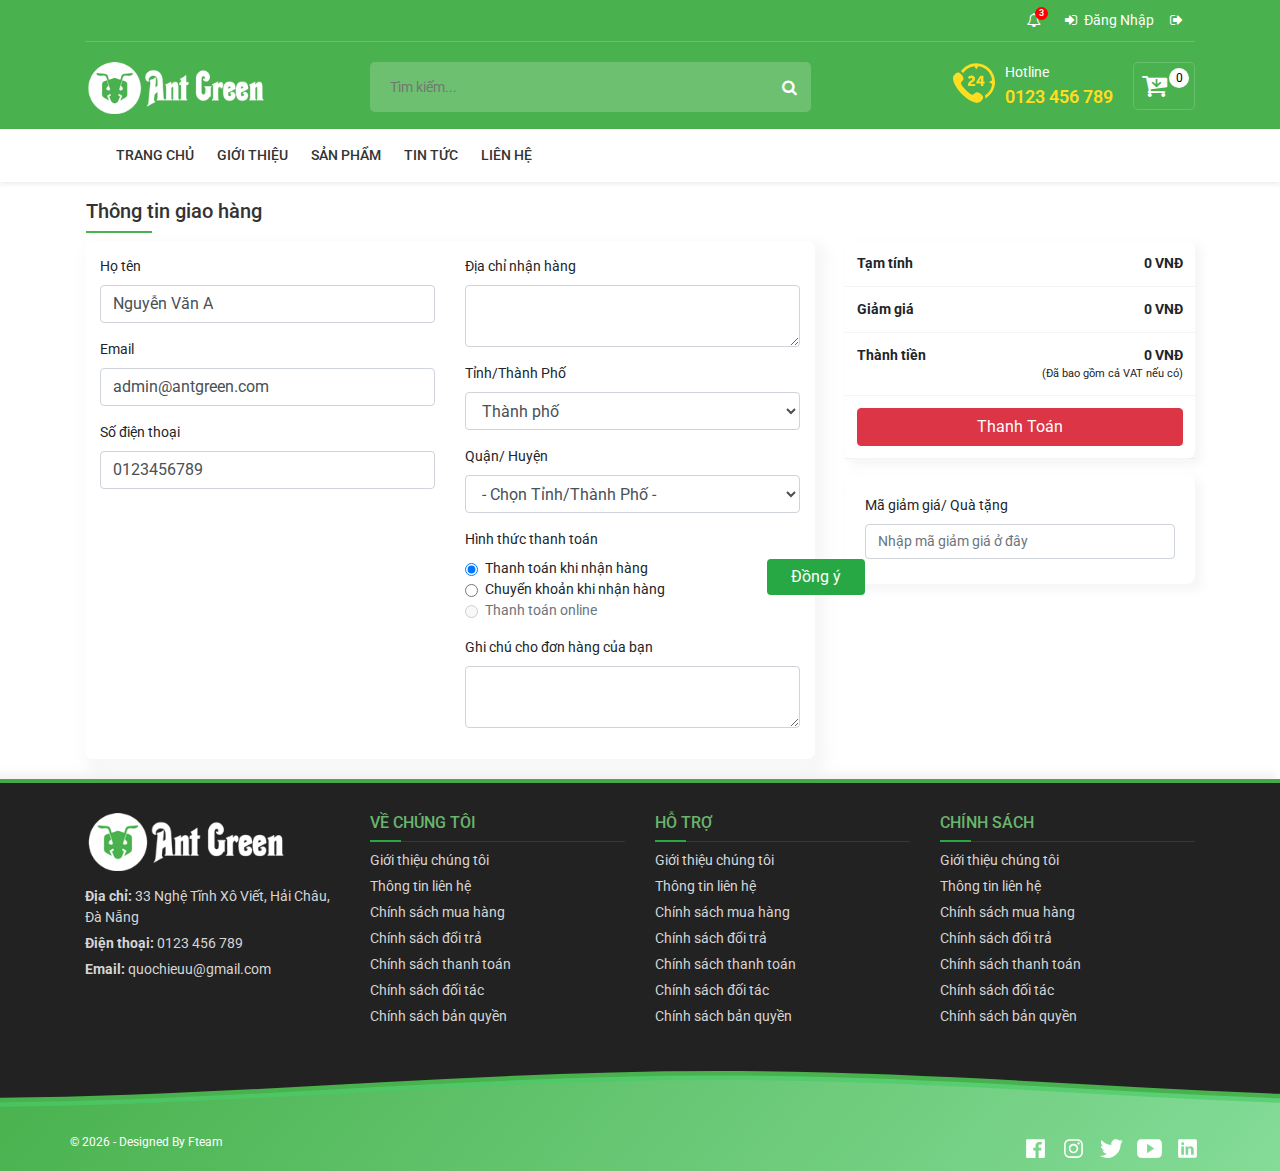
<file: checkout.html>
<!DOCTYPE html>
<html lang="en">
<head>
	<meta charset="UTF-8">
	<title>Giỏ hàng</title>
	<meta name="viewport" content="width=device-width, initial-scale=1, shrink-to-fit=no">
	<!-- Font Roboto  -->
	<link href="https://fonts.googleapis.com/css?family=Roboto:100,100i,300,300i,400,400i,500,500i,700,700i,900,900i&display=swap" rel="stylesheet">

	<!-- Import Boostrap css, js, font awesome here -->
	<link rel="stylesheet" href="https://maxcdn.bootstrapcdn.com/bootstrap/4.1.3/css/bootstrap.min.css">  

	<!-- Icon from Font Awesome -->
    <link rel="stylesheet" href="https://cdnjs.cloudflare.com/ajax/libs/font-awesome/4.7.0/css/font-awesome.min.css" integrity="sha256-eZrrJcwDc/3uDhsdt61sL2oOBY362qM3lon1gyExkL0=" crossorigin="anonymous" />

	<!-- Jquery bootstrap 4 -->
    <script src="https://ajax.googleapis.com/ajax/libs/jquery/3.3.1/jquery.min.js">
    </script>
    <script src="https://cdnjs.cloudflare.com/ajax/libs/popper.js/1.14.3/umd/popper.min.js">
    </script>
    <!-- <script src="https://maxcdn.bootstrapcdn.com/bootstrap/4.1.3/js/bootstrap.min.js"></script> -->
    <!-- common css -->
    <link rel="stylesheet" type="text/css" href="css/site.css">
</head>
<body>

	<header class="header">
		<!-- top header -->
		<div class="container-fluid top-header-wrapper">
			<div class="container">
				<div class="top-header">
					<nav class="navbar navbar-expand-lg navbar-light bg-light">
					  <button class="navbar-toggler" type="button" data-toggle="collapse" data-target="#navbarSupportedContent" aria-controls="navbarSupportedContent" aria-expanded="false" aria-label="Toggle navigation">
					    <span class="navbar-toggler-icon"></span>
					  </button>

					  <div class="collapse navbar-collapse nav-float-right" id="navbarSupportedContent">
					    <ul class="navbar-nav mr-auto">

					      <li class="nav-item">
					        <a class="nav-link dropdown-toggle no-right-icon mr-2" href="#" id="navbarDropdown" role="button" data-toggle="dropdown" aria-haspopup="true" aria-expanded="false">
					        	<i class="fa fa-bell-o" aria-hidden="true"></i>
					        	<span class="prbage" id="countCoupon"></span>
					        </a>
					        <div class="dropdown-menu dropdown-notice" aria-labelledby="navbarDropdown" id="listNoticeCoupon">
					          <a class="dropdown-item ttl text-white" href="#">Thông Báo</a>
					          <!-- <a class="dropdown-item" href="#">Nhập mã MUANGAY giảm ngay 150.000đ cho tất cả mặt hàng</a>
					          <a class="dropdown-item" href="#">Nhập mã THU7MUANGAY giảm 50k trong thứ 7 này</a>
					          <a class="dropdown-item" href="#">Nhập mã COVID-19 giảm 15k cho tất cả mặt hàng</a> -->
					        </div>
					      </li>

					      <li class="nav-item">
					        <a class="nav-link" data-toggle="modal" data-target="#cmspanel" style="cursor: pointer;"><i class="fa fa-sign-in pr-1"></i> <span class="hidden-text-lg" id="adminName">Đăng Nhập</span></a>
					      </li>
					      <li class="nav-item">
					        <a class="nav-link" href="#" onclick="logout()"><i class="fa fa-sign-out pr-1"></i></a>
					      </li>
					    </ul>
					  </div>
					</nav>
				</div>
			</div>
	<!-- Admin Control -->
	

	<!-- Modal admin panel -->
	<div class="modal fade modal-panel" id="cmspanel" tabindex="-1" role="dialog" aria-labelledby="cmspanel" aria-hidden="true">
	  <div class="modal-dialog">
	    <div class="modal-content">
	      <div class="modal-header">
	        <h5 class="modal-title" id="cmspanel">Admin Panel</h5>
	        <button type="button" class="close" data-dismiss="modal" aria-label="Close">
	          <span aria-hidden="true">&times;</span>
	        </button>
	      </div>
	      <div class="modal-body modal-login" id="modal-login">
	      	<form>
	      		<h5>Đăng nhập</h5>
	      		<small style="color: red" id="error"></small>
	      		<p id="user_message"></p>
			  <div class="form-group">
			    <label for="username">Username</label>
			    <input type="text" class="form-control" id="username" aria-describedby="username">
			  </div>
			  <div class="form-group">
			    <label for="password">Password</label>
			    <input type="password" class="form-control" id="password">
			  </div>
			  <div class="form-group form-check">
			    <input type="checkbox" class="form-check-input" id="sure">
			    <label class="form-check-label" for="sure">Nhớ mật khẩu</label>
			  </div>
			  <a class="btn btn-success text-light" onclick="login()">Đăng Nhập</a>
			  <a class="btn btn-secondary text-light" id="skipReg">Đăng Ký</a>
			</form>
	      </div>
	      <div class="modal-body modal-reg" id="modal-reg">
	      	<div class="banhangcungantgreen">
	      		<div class="banhangcungantgreen_wrap">
	      			<img src="img/hoptac.jpg" alt="banhangcungantgreen">
	      		</div>
	      		<p>Đăng ký tham gia <b>Bán hàng cùng Ant Green</b>. Bán hàng hiệu quả - năng cao thu nhập!</p>
	      	</div>
	      	<form>
	      		<h5>Đăng ký</h5>
	      		<small style="color: red" id="error"></small>
			  <div class="form-group">
			    <label for="username">Username</label>
			    <input type="text" class="form-control" id="reg_username" aria-describedby="username">
			  </div>
			  <div class="form-group">
			    <label for="reg_name">Name</label>
			    <input type="text" class="form-control" id="reg_name" aria-describedby="name">
			  </div>
			  <div class="form-group">
			    <label for="password">Password</label>
			    <input type="password" class="form-control" id="reg_password">
			  </div>
			  <div class="form-group">
			    <label for="password">RePassword</label>
			    <input type="password" class="form-control" id="reg_repassword">
			  </div>
			  <div class="form-group form-check">
			    <input type="checkbox" class="form-check-input" id="sure">
			    <label class="form-check-label" for="sure">Đồng ý với chính sách và điều khoản</label>
			  </div>
			  <a class="btn btn-success text-light" id="skipReg" onclick="register()">Đăng Ký</a>
			  <br/>
			   <p class="d-block mt-3">Bạn đã có tài khoản? <a class="text-dark" id="backLogin" style="cursor: pointer; color: #28a745!important">Đăng Nhập</a></p>
			</form>
	      </div>
	      <div class="modal-body modal-secure" id="modal-secure">
	        <!-- body -->
	        	<p id="greeting"></p>

	        	<div id="doughnutChart" class="chart"></div>



				<a style="cursor: pointer;" class="text-dark btnmanageAcc"  data-toggle="modal" data-target="#manageProducts">Quản lý sản phẩm</a>
				<a style="cursor: pointer;" class="text-dark btnmanageAcc"  data-toggle="modal" data-target="#manageSlide">Quản lý slide</a>
	        <!-- end body -->
	      </div>

	      <div class="modal-footer">
	        <button type="button" class="btn btn-secondary" data-dismiss="modal">Close</button>
	      </div>
	    </div>
	  </div>
	</div>
	<!-- end Modal admin panel -->
	<!-- end Admin Control -->
		</div>
		<!-- end top header -->
		<div class="container-fluid header-wrapper">
			<div class="container">
				<div class="main-header">
					<div class="row">
						<div class="col-md-3 col-sm-3 col-12">
							<div class="logo">
								<a href="index.html" class="logo-wrapper">
									<img src="img/logo.png" alt="logo">
								</a>
							</div>
						</div>
						<div class="col-md-5 col-sm-5 col-12">
							<form class="search-form">
								<input type="search" placeholder="Tìm kiếm..." class="input-group-field search-text"/>
								<span class="input-group-btn">
									<button class="btn icon-fallback-text">
										<i class="fa fa-search"></i>
									</button>
								</span>
							</form>
						</div>
						<div class="col-md-4 col-sm-4 col-12">
							<div class="items-cart-inner clearfix mini-cart" id="items-cart-inner">
								<a class="showcart" data-toggle="modal" data-target="#cart" title="Giỏ hàng">
									<i class="fa fa-cart-arrow-down"></i>
									<div class="basket-item-count count_item_pr"><span class="total-count"></span></div>
								</a>
							</div>
							<div class="customer-support-text clearfix">
								<img src="img/hotline_image.svg" alt="Hotline">
								<div class="text">
									<span>Hotline</span><a href="tel:0123456789">0123 456 789</a>
								</div>
							</div>
						</div>
					</div>
				</div>
			</div>
		</div>

<!-- Card modal  -->
 <!-- Modal -->
<div class="modal fade showcard-modal" id="cart" tabindex="-1" role="dialog" aria-labelledby="exampleModalLabel" aria-hidden="true">
  <div class="modal-dialog modal-lg" role="document">
    <div class="modal-content hiucus-modal">
      <div class="modal-header hiucus-mdheader">
        <h5 class="modal-title" id="exampleModalLabel">Giỏ hàng của bạn</h5>
        <button type="button" class="close" data-dismiss="modal" aria-label="Close">
          <span aria-hidden="true">&times;</span>
        </button>
      </div>
      <div class="modal-body">
        <table class="table">
        	<thead class="cus-thead">
        		<tr>
        			<th>Hình ảnh</th>
        			<th>Sản phẩm</th>
        			<th>Giá gốc</th>
        			<th>Số lượng</th>
        			<th>Xóa</th>
        			<th>Tổng</th>
        		</tr>
        	</thead>
        	<tbody class="show-cart">
        		
        	</tbody>
          
        </table>
        <div class="ttprice-wrap">Tổng: <span class="span-of-span"><span class="total-cart"></span> VNĐ</span></div>
      </div>
      <div class="modal-footer">
      	<a href="cart.html" class="btn btn-primary btn-hcart"><i class="fa fa-cart-plus" aria-hidden="true"></i>Giỏ hàng</a>
        <a href="checkout.html" class="btn btn-success">Thanh Toán</a>
        <button class="clear-cart btn btn-danger btn-hdelall">Xóa Tất Cả</button>
      </div>
    </div>
  </div>
</div> 
<!-- end Card modal  -->
		<div class="container-fluid secondary-header">
			<div class="inner-main-menu container">
				<nav class="navbar navbar-expand-lg navbar-light bg-light nav-custom">
				   <button class="navbar-toggler" type="button" data-toggle="collapse" data-target="#navbarNav" aria-controls="navbarNav" aria-expanded="false" aria-label="Toggle navigation">
				   <span class="navbar-toggler-icon"></span>
				   </button>
				   <div class="collapse navbar-collapse" id="navbarNav">
				      <ul class="navbar-nav" id="cmsMenu">
						<!--  <li class="nav-item">
						 	<a class="nav-link" href="#">Trang chủ</a>
						 </li>
						 <li class="nav-item">
						 	<a class="nav-link" href="#">Giới thiệu</a>
						 </li>
						 <li class="nav-item">
						 	<a class="nav-link" href="product.html">Sản phẩm</a>
						 </li>
						 <li class="nav-item">
						 	<a class="nav-link" href="#">Tin tức</a>
						 </li>
						 <li class="nav-item">
						 	<a class="nav-link" href="#">Liên hệ</a>
						 </li> -->

						 <!-- <li class="nav-item">
						 	<a data-toggle="modal" data-target="#cmspanel" class="nav-link" style="cursor: pointer;">Đăng Nhập</a>
						 </li> -->
						 
				      </ul>
				   </div>
				</nav>
			</div>
		</div>
	</header>


	<div class="container">
		<div class="flash-sale-title mb-3 mt-3 ml-3">
			<a href="#" title="">Thông tin giao hàng</a>
		</div>
		<div class="row">
			<div class="col-md-8 col-sm-8 col-12">
				<form class="getInfoCustomer">
					<div class="row">
						<div class="col-sm-6">
							<div class="form-group">
							    <label for="exampleInputEmail1">Họ tên</label>
							    <input type="text" class="form-control" id="getCustomerName" value="Nguyễn Văn A">
							</div>
							<div class="form-group">
							    <label for="exampleInputEmail1">Email</label>
							    <input type="email" class="form-control" id="getCustomerEmail" value="admin@antgreen.com">
							</div>
							<div class="form-group">
							    <label for="exampleInputEmail1">Số điện thoại</label>
							    <input type="number" class="form-control" id="getCustomerPhone" value="0123456789">
							</div>
						</div>
						<div class="col-sm-6">
							<div class="form-group">
							    <label for="exampleInputEmail1">Địa chỉ nhận hàng</label>
							    <textarea type="text" class="form-control" id="getCustomerAddress"></textarea>
							</div>
							<div class="form-group">
								<label for="exampleInputEmail1">Tỉnh/Thành Phố</label>
								 <select name="Tỉnh/Thành Phố" id="id_parent" data-child-id='id_child' class='form-control dependent-selects__parent'>
							        <option value="">Thành phố</option>
							        <option value="hcmc" data-child-options="hcmc1|#hcmc2|#hcmc3|#hcmc4|#hcmc5|#hcmc6|#hcmc7|#hcmc8|#hcmc9">Hồ Chí Minh</option>
							        <option value="dn" data-child-options="dn_hc|#dn_lc|#dn-cl">Đà Nẵng</option>
							        <option value="hn" data-child-options="hn1|#hn2|#hn3|#hn4|#hn5|#hn6|#hn7">Hà Nội</option>
							      </select>
							</div>
							<div class="form-group">
							<label for="exampleInputEmail1">Quận/ Huyện</label>      
							      <select name="Quận/Huyện" id="id_child" class='form-control dependent-selects__child'>
							        <option value="">Quận/Huyện</option>
							        <option value="dn_hc">Hải Châu</option>
							        <option value="dn_lc">Liên Chiểu</option>
							        <option value="dn-cl">Cẩm Lệ</option>
							        <option value="hcmc1">Quận 1</option>
							        <option value="hcmc2">Quận 2</option>
							        <option value="hcmc3">Quận 3</option>
							        <option value="hcmc4">Quận 4</option>
							        <option value="hcmc5">Quận 5</option>
							        <option value="hcmc6">Quận 6</option>
							        <option value="hcmc7">Quận 7</option>
							        <option value="hcmc8">Quận 8</option>
							        <option value="hcmc9">Quận 9</option>
							        <option value="hn1">Quận Thanh Xuân</option>
							        <option value="hn2">Quận Cầu Giấy</option>
							        <option value="hn3">Quận Hoàn Kiếm</option>
							        <option value="hn4">Quận Đống Đa</option>
							        <option value="hn5">Quận Ba Đình</option>
							        <option value="hn6">Quận Tây Hồ</option>
							        <option value="hn7">Quận Từ Liêm</option>
							      </select>
							</div>
							<div class="form-group ck-formcheck">
								<label for="exampleInputEmail1">Hình thức thanh toán</label>  
								<div class="form-check">
								  <input class="form-check-input" type="radio" name="exampleRadios" id="exampleRadios1" value="tt1" checked>
								  <label class="form-check-label" for="exampleRadios1">
								    Thanh toán khi nhận hàng
								  </label>
								</div>
								<div class="form-check">
								  <input class="form-check-input" type="radio" name="exampleRadios" id="exampleRadios2" value="tt2">
								  <label class="form-check-label" for="exampleRadios2">
								    Chuyển khoản khi nhận hàng
								  </label>
								</div>
								<div class="form-check">
								  <input class="form-check-input" type="radio" name="exampleRadios" id="exampleRadios3" value="tt3" disabled>
								  <label class="form-check-label" for="exampleRadios3">
								    Thanh toán online
								  </label>
								</div>
							</div>
							<div class="form-group">
							    <label for="exampleInputEmail1">Ghi chú cho đơn hàng của bạn</label>
							    <textarea type="text" class="form-control" id="getCustomerNote"></textarea>
							</div>
						</div>
					</div>
				  
				</form>
				<!-- Modal displayInfo-->
				<div class="modal modal-checkout fade" id="displayInfo" data-backdrop="static" data-keyboard="false" tabindex="-1" role="dialog" aria-labelledby="staticBackdropLabel" aria-hidden="true">
				  <div class="modal-dialog" id="displayInfoes">
				    <div class="modal-content modal-ck">
				      <div class="modal-header">
				        <h5 class="modal-title" id="staticBackdropLabel">Đơn hàng của bạn</h5>
				        <button type="button" class="close" data-dismiss="modal" aria-label="Close">
				          <span aria-hidden="true">&times;</span>
				        </button>
				      </div>
				      <div class="modal-body" id="html-content-holder">
				           <div class="inner-modal-body">
				           	<table class="table checkout-table">
				           		<tbody>
				           			<tr>
				           				<td>Họ tên</td>
				           				<td><p id="disCustomerName"></p></td>
				           			</tr>
				           			<tr>
				           				<td>Email</td>
				           				<td><p id="disCustomerEmail"></p></td>
				           			</tr>
				           			<tr>
				           				<td>Số điện thoại</td>
				           				<td><p id="disCustomerPhone"></p></td>
				           			</tr>
				           			<tr>
				           				<td>Địa chỉ</td>
				           				<td><p id="disCustomerAddress"></p></td>
				           			</tr>
				           			<tr>
				           				<td>Tỉnh/Thành phố</td>
				           				<td><p id="disid_parent"></p></td>
				           			</tr>
				           			<tr>
				           				<td>Quận/Huyện</td>
				           				<td><p id="disid_child"></p></td>
				           			</tr>
				           			<tr>
				           				<td>Hình thức thanh toán</td>
				           				<td><p id="disTrans"></p></td>
				           			</tr>
				           			<tr>
				           				<td>Ghi chú</td>
				           				<td><p id="disCustomerNote"></p></td>
				           			</tr>
				           		</tbody>
				           	</table>
							<table class="CheckoutBill">
								<tbody class="show-cart-CheckoutBill table">
									
								</tbody>
							</table>
							<table class="footerCheckout table">
								<tr>
									<th>Tổng</th>
									<td class="text-right ttl-text"><span class="total-cart-CheckoutBill"></span> ₫</td>
								</tr>
							</table>
				           </div>
				      </div>
				      <div class="modal-footer">
				        <a style="color: #fff" type="button" class="btn btn-success" data-dismiss="modal" onclick="checkoutSuccess()">Hoàn Tất Thanh Toán</a>
				      </div>
				    </div>
				  </div>
				</div>

			</div>
			<div class="col-md-4 col-sm-4 col-12">
				<table class="table compute-table">
					<tr>
						<th>Tạm tính</th>
						<th class="text-right"><span class="total-cart"></span> VNĐ</th>
					</tr>
					<tr>
						<th>Giảm giá</th>
						<th class="text-right">
							<span class="total-cart-giftcode"></span>0 VNĐ
						</th>
					</tr>
					<tr>
						<th>Thành tiền</th>
						<th class="text-right">
							<span class="total-cart"></span> VNĐ
							<small class="d-block">(Đã bao gồm cả VAT nếu có)</small>
						</th>
					</tr>
					
					<tr>
						<td colspan="2"><button id="completeCheckout" class="btn btn-danger w-100" onclick="displayCheckoutInfo()" data-toggle='modal' data-target='#displayInfo'>Thanh Toán</button></td>
					</tr>
				</table>

				<form class="gift-code-form">
					<div class="gift-code-inner">
						<div class="form-group pb-4">
						     <label for="inputGiftCode">Mã giảm giá/ Quà tặng</label>
						     <input type="text" class="form-control input-giftcode" id="inputGiftCode" placeholder="Nhập mã giảm giá ở đây">
						     <a id="submitGift" class="btn btn-customg">Đồng ý</a>
						</div>
					</div>
				</form>
			</div>
		</div>

	</div>


	
<div class="top-footer">
	<div class="container top-footer-wrap">
		<div class="row">
			<div class="col-md-3 col-sm-12 col-12">
				<div class="top-footer-inner">
					<div class="d-block">
						<img src="img/logo.png" class="footer-logo" alt="footer logo">
					</div>
					<ul class="f-adress">
						<li><b>Địa chỉ:</b> 33 Nghệ Tĩnh Xô Viết, Hải Châu, Đà Nẵng</li>
						<li><b>Điện thoại:</b> 0123 456 789</li>
						<li><b>Email:</b> quochieuu@gmail.com</li>
					</ul>
				</div>
			</div>
			<div class="col-md-3 col-sm-12 col-12">
				<div class="top-footer-inner">
					<h3 class="footer-title">Về chúng tôi</h3>
					<ul class="f-list">
						<li><a href="#">Giới thiệu chúng tôi</a></li>
						<li><a href="#">Thông tin liên hệ</a></li>
						<li><a href="#">Chính sách mua hàng</a></li>
						<li><a href="#">Chính sách đổi trả</a></li>
						<li><a href="#">Chính sách thanh toán</a></li>
						<li><a href="#">Chính sách đối tác</a></li>
						<li><a href="#">Chính sách bản quyền</a></li>
					</ul>
				</div>
			</div>
			<div class="col-md-3 col-sm-12 col-12">
				<div class="top-footer-inner">
					<h3 class="footer-title">Hỗ trợ</h3>
					<ul class="f-list">
						<li><a href="#">Giới thiệu chúng tôi</a></li>
						<li><a href="#">Thông tin liên hệ</a></li>
						<li><a href="#">Chính sách mua hàng</a></li>
						<li><a href="#">Chính sách đổi trả</a></li>
						<li><a href="#">Chính sách thanh toán</a></li>
						<li><a href="#">Chính sách đối tác</a></li>
						<li><a href="#">Chính sách bản quyền</a></li>
					</ul>
				</div>
			</div>
			<div class="col-md-3 col-sm-12 col-12">
				<div class="top-footer-inner">
					<h3 class="footer-title">Chính sách</h3>
					<ul class="f-list">
						<li><a href="#">Giới thiệu chúng tôi</a></li>
						<li><a href="#">Thông tin liên hệ</a></li>
						<li><a href="#">Chính sách mua hàng</a></li>
						<li><a href="#">Chính sách đổi trả</a></li>
						<li><a href="#">Chính sách thanh toán</a></li>
						<li><a href="#">Chính sách đối tác</a></li>
						<li><a href="#">Chính sách bản quyền</a></li>
					</ul>
				</div>
			</div>
		</div>
	</div>
</div>
<div class='footer' id='footer'>
   <svg class='wave-animation' preserveAspectRatio='none' viewBox='0 24 150 28' xmlns='http://www.w3.org/2000/svg' xmlns:xlink='http://www.w3.org/1999/xlink'>
      <defs>
         <path d='M-160 44c30 0 58-18 88-18s 58 18 88 18 58-18 88-18 58 18 88 18 v44h-352z' id='gentle-wave'></path>
      </defs>
      <g class='wave-bg'>
         <use fill='#49cb67ad' x='50' xlink:href='#gentle-wave' y='0'></use>
         <use fill='#49b14d' x='50' xlink:href='#gentle-wave' y='3'></use>
         <use fill='#222' x='50' xlink:href='#gentle-wave' y='6'></use>
      </g>
   </svg>
   <div class='footer-widget main-container section container' id='footer-widget'>
      <div class='widget HTML' data-version='1' id='HTML8'>
         <ul class='link-social widget-content'>
            <li>
               <a href='javascript:void(0)' rel='nofollow' target='_blank' title='Ikuti di Facebook'>
                  <span style='display:none'>Facebook</span>
                  <svg viewbox='0 0 512 512' xmlns='http://www.w3.org/2000/svg'>
                     <path d='M426.8 64H85.2C73.5 64 64 73.5 64 85.2v341.6c0 11.7 9.5 21.2 21.2 21.2H256V296h-45.9v-56H256v-41.4c0-49.6 34.4-76.6 78.7-76.6 21.2 0 44 1.6 49.3 2.3v51.8h-35.3c-24.1 0-28.7 11.4-28.7 28.2V240h57.4l-7.5 56H320v152h106.8c11.7 0 21.2-9.5 21.2-21.2V85.2c0-11.7-9.5-21.2-21.2-21.2z'></path>
                  </svg>
               </a>
            </li>
            <li>
               <a href='javascript:void(0)' rel='nofollow' target='_blank' title='Ikuti di Instagram'>
                  <span style='display:none'>Instagram</span>
                  <svg viewbox='0 0 512 512' xmlns='http://www.w3.org/2000/svg'>
                     <path d='M336 96c21.2 0 41.3 8.4 56.5 23.5S416 154.8 416 176v160c0 21.2-8.4 41.3-23.5 56.5S357.2 416 336 416H176c-21.2 0-41.3-8.4-56.5-23.5S96 357.2 96 336V176c0-21.2 8.4-41.3 23.5-56.5S154.8 96 176 96h160m0-32H176c-61.6 0-112 50.4-112 112v160c0 61.6 50.4 112 112 112h160c61.6 0 112-50.4 112-112V176c0-61.6-50.4-112-112-112z'></path>
                     <path d='M360 176c-13.3 0-24-10.7-24-24s10.7-24 24-24c13.2 0 24 10.7 24 24s-10.8 24-24 24zM256 192c35.3 0 64 28.7 64 64s-28.7 64-64 64-64-28.7-64-64 28.7-64 64-64m0-32c-53 0-96 43-96 96s43 96 96 96 96-43 96-96-43-96-96-96z'></path>
                  </svg>
               </a>
            </li>
            <li>
               <a href='javascript:void(0)' rel='nofollow' target='_blank' title='Ikuti di Twitter'>
                  <span style='display:none'>Twitter</span>
                  <svg viewbox='0 0 512 512' xmlns='http://www.w3.org/2000/svg'>
                     <path d='M492 109.5c-17.4 7.7-36 12.9-55.6 15.3 20-12 35.4-31 42.6-53.6-18.7 11.1-39.4 19.2-61.5 23.5C399.8 75.8 374.6 64 346.8 64c-53.5 0-96.8 43.4-96.8 96.9 0 7.6.8 15 2.5 22.1-80.5-4-151.9-42.6-199.6-101.3-8.3 14.3-13.1 31-13.1 48.7 0 33.6 17.2 63.3 43.2 80.7-16-.4-31-4.8-44-12.1v1.2c0 47 33.4 86.1 77.7 95-8.1 2.2-16.7 3.4-25.5 3.4-6.2 0-12.3-.6-18.2-1.8 12.3 38.5 48.1 66.5 90.5 67.3-33.1 26-74.9 41.5-120.3 41.5-7.8 0-15.5-.5-23.1-1.4C62.8 432 113.7 448 168.3 448 346.6 448 444 300.3 444 172.2c0-4.2-.1-8.4-.3-12.5C462.6 146 479 129 492 109.5z'></path>
                  </svg>
               </a>
            </li>
            <li>
               <a href='javascript:void(0)' rel='nofollow' target='_blank' title='Ikuti di Youtube'>
                  <span style='display:none'>Youtube</span>
                  <svg viewbox='0 0 512 512' xmlns='http://www.w3.org/2000/svg'>
                     <path d='M508.6 148.8c0-45-33.1-81.2-74-81.2C379.2 65 322.7 64 265 64h-18c-57.6 0-114.2 1-169.6 3.6C36.6 67.6 3.5 104 3.5 149 1 184.6-.1 220.2 0 255.8c-.1 35.6 1 71.2 3.4 106.9 0 45 33.1 81.5 73.9 81.5 58.2 2.7 117.9 3.9 178.6 3.8 60.8.2 120.3-1 178.6-3.8 40.9 0 74-36.5 74-81.5 2.4-35.7 3.5-71.3 3.4-107 .2-35.6-.9-71.2-3.3-106.9zM207 353.9V157.4l145 98.2-145 98.3z'></path>
                  </svg>
               </a>
            </li>
            <li>
               <a href='javascript:void(0)' rel='nofollow' target='_blank' title='Terhubung di LinkedIn'>
                  <span style='display:none'>Linkedin</span>
                  <svg viewbox='0 0 512 512' xmlns='http://www.w3.org/2000/svg'>
                     <path d='M417.2 64H96.8C79.3 64 64 76.6 64 93.9V415c0 17.4 15.3 32.9 32.8 32.9h320.3c17.6 0 30.8-15.6 30.8-32.9V93.9C448 76.6 434.7 64 417.2 64zM183 384h-55V213h55v171zm-25.6-197h-.4c-17.6 0-29-13.1-29-29.5 0-16.7 11.7-29.5 29.7-29.5s29 12.7 29.4 29.5c0 16.4-11.4 29.5-29.7 29.5zM384 384h-55v-93.5c0-22.4-8-37.7-27.9-37.7-15.2 0-24.2 10.3-28.2 20.3-1.5 3.6-1.9 8.5-1.9 13.5V384h-55V213h55v23.8c8-11.4 20.5-27.8 49.6-27.8 36.1 0 63.4 23.8 63.4 75.1V384z'></path>
                  </svg>
               </a>
            </li>
         </ul>
      </div>
   </div>
   <div class='credit-wrapper main-container container' id='credit-wrapper' itemprop='hasPart'>
      <p class='credit-content' itemprop='isPartOf'>
         &#169; 
         <span id='copyrightYear' itemprop='copyrightYear'>
            <script>  var d = new Date(); var n = d.getFullYear(); document.getElementById('copyrightYear').innerHTML = n;</script> - 
         </span>
        <span class='creator' style='opacity:0;'>Designed By <a href='https://www.quochieu.com' rel='noopener' target='_blank'>Fteam</a></span>
      </p>
   </div>
</div>
	
	<script type="text/javascript" src="js/menu.js"></script>
	<script type="text/javascript" src="js/libs/dependent-selects.js"></script>
	<script type="text/javascript" src="js/account.js"></script>
	<script type="text/javascript" src="js/product.js"></script>
	<script type="text/javascript" src="js/coupon.js"></script>
	<script type="text/javascript" src="js/libs/jquery.min.js"></script>
	<script type="text/javascript" src="js/shoppingcart.js"></script>
	<script type="text/javascript" src="js/common.js"></script>
	<script type="text/javascript" src="js/checkout.js"></script>
	<script type="text/javascript" src="js/libs/jquery.min.js"></script>

	<!-- Jquery bootstrap 4 -->

    <script src="https://maxcdn.bootstrapcdn.com/bootstrap/4.1.3/js/bootstrap.min.js"></script>
</body>
</html>
</file>
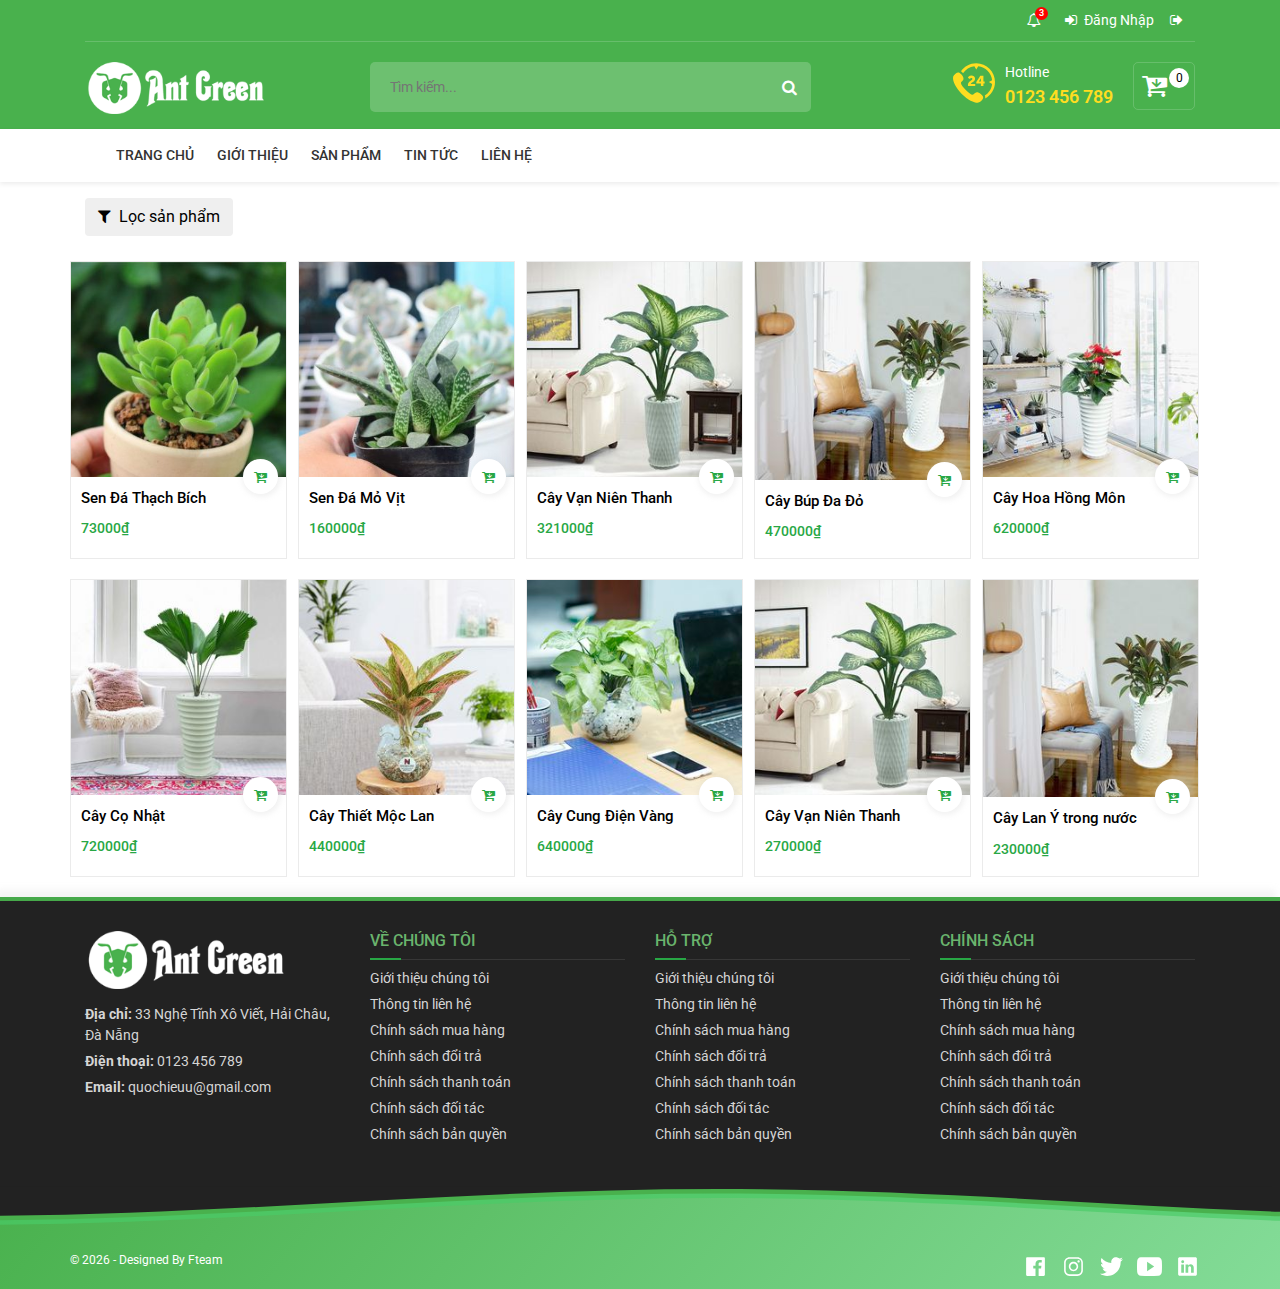
<file: product.html>
<!DOCTYPE html>
<html lang="en">
<head>
	<meta charset="UTF-8">
	<title>Danh sách sản phẩm</title>

	<meta name="viewport" content="width=device-width, initial-scale=1, shrink-to-fit=no">
	<!-- Font Roboto  -->
	<link href="https://fonts.googleapis.com/css?family=Roboto:100,100i,300,300i,400,400i,500,500i,700,700i,900,900i&display=swap" rel="stylesheet">

	<!-- Import Boostrap css, js, font awesome here -->
	<link rel="stylesheet" href="https://maxcdn.bootstrapcdn.com/bootstrap/4.1.3/css/bootstrap.min.css">  

	<!-- Icon from Font Awesome -->
    <link rel="stylesheet" href="https://cdnjs.cloudflare.com/ajax/libs/font-awesome/4.7.0/css/font-awesome.min.css" integrity="sha256-eZrrJcwDc/3uDhsdt61sL2oOBY362qM3lon1gyExkL0=" crossorigin="anonymous" />

	<!-- Jquery bootstrap 4 -->
    <script src="https://ajax.googleapis.com/ajax/libs/jquery/3.3.1/jquery.min.js">
    </script>
    <script src="https://cdnjs.cloudflare.com/ajax/libs/popper.js/1.14.3/umd/popper.min.js">
    </script>
    <script src="https://maxcdn.bootstrapcdn.com/bootstrap/4.1.3/js/bootstrap.min.js"></script>
    <!-- common css -->
    <link rel="stylesheet" type="text/css" href="css/site.css">
</head>
<body>
		<header class="header">
			<!-- top header -->
		<div class="container-fluid top-header-wrapper">
			<div class="container">
				<div class="top-header">
					<nav class="navbar navbar-expand-lg navbar-light bg-light">
					  <button class="navbar-toggler" type="button" data-toggle="collapse" data-target="#navbarSupportedContent" aria-controls="navbarSupportedContent" aria-expanded="false" aria-label="Toggle navigation">
					    <span class="navbar-toggler-icon"></span>
					  </button>

					  <div class="collapse navbar-collapse nav-float-right" id="navbarSupportedContent">
					    <ul class="navbar-nav mr-auto">

					      <li class="nav-item">
					        <a class="nav-link dropdown-toggle no-right-icon mr-2" href="#" id="navbarDropdown" role="button" data-toggle="dropdown" aria-haspopup="true" aria-expanded="false">
					        	<i class="fa fa-bell-o" aria-hidden="true"></i>
					        	<span class="prbage" id="countCoupon"></span>
					        </a>
					        <div class="dropdown-menu dropdown-notice" aria-labelledby="navbarDropdown" id="listNoticeCoupon">
					          <a class="dropdown-item ttl text-white" href="#">Thông Báo</a>
					          <!-- <a class="dropdown-item" href="#">Nhập mã MUANGAY giảm ngay 150.000đ cho tất cả mặt hàng</a>
					          <a class="dropdown-item" href="#">Nhập mã THU7MUANGAY giảm 50k trong thứ 7 này</a>
					          <a class="dropdown-item" href="#">Nhập mã COVID-19 giảm 15k cho tất cả mặt hàng</a> -->
					        </div>
					      </li>

					      <li class="nav-item">
					        <a class="nav-link" data-toggle="modal" data-target="#cmspanel" style="cursor: pointer;"><i class="fa fa-sign-in pr-1"></i> <span class="hidden-text-lg" id="adminName">Đăng Nhập</span></a>
					      </li>
					      <li class="nav-item">
					        <a class="nav-link" href="#" onclick="logout()"><i class="fa fa-sign-out pr-1"></i></a>
					      </li>
					    </ul>
					  </div>
					</nav>
				</div>
			</div>
	<!-- Admin Control -->
	

	<!-- Modal admin panel -->
	<div class="modal fade modal-panel" id="cmspanel" tabindex="-1" role="dialog" aria-labelledby="cmspanel" aria-hidden="true">
	  <div class="modal-dialog">
	    <div class="modal-content">
	      <div class="modal-header">
	        <h5 class="modal-title" id="cmspanel">Admin Panel</h5>
	        <button type="button" class="close" data-dismiss="modal" aria-label="Close">
	          <span aria-hidden="true">&times;</span>
	        </button>
	      </div>
	      <div class="modal-body modal-login" id="modal-login">
	      	<form>
	      		<h5>Đăng nhập</h5>
	      		<small style="color: red" id="error"></small>
	      		<p id="user_message"></p>
			  <div class="form-group">
			    <label for="username">Username</label>
			    <input type="text" class="form-control" id="username" aria-describedby="username">
			  </div>
			  <div class="form-group">
			    <label for="password">Password</label>
			    <input type="password" class="form-control" id="password">
			  </div>
			  <div class="form-group form-check">
			    <input type="checkbox" class="form-check-input" id="sure">
			    <label class="form-check-label" for="sure">Nhớ mật khẩu</label>
			  </div>
			  <a class="btn btn-success text-light" onclick="login()">Đăng Nhập</a>
			  <a class="btn btn-secondary text-light" id="skipReg">Đăng Ký</a>
			</form>
	      </div>
	      <div class="modal-body modal-reg" id="modal-reg">
	      	<div class="banhangcungantgreen">
	      		<div class="banhangcungantgreen_wrap">
	      			<img src="img/hoptac.jpg" alt="banhangcungantgreen">
	      		</div>
	      		<p>Đăng ký tham gia <b>Bán hàng cùng Ant Green</b>. Bán hàng hiệu quả - năng cao thu nhập!</p>
	      	</div>
	      	<form>
	      		<h5>Đăng ký</h5>
	      		<small style="color: red" id="error"></small>
			  <div class="form-group">
			    <label for="username">Username</label>
			    <input type="text" class="form-control" id="reg_username" aria-describedby="username">
			  </div>
			  <div class="form-group">
			    <label for="reg_name">Name</label>
			    <input type="text" class="form-control" id="reg_name" aria-describedby="name">
			  </div>
			  <div class="form-group">
			    <label for="password">Password</label>
			    <input type="password" class="form-control" id="reg_password">
			  </div>
			  <div class="form-group">
			    <label for="password">RePassword</label>
			    <input type="password" class="form-control" id="reg_repassword">
			  </div>
			  <div class="form-group form-check">
			    <input type="checkbox" class="form-check-input" id="sure">
			    <label class="form-check-label" for="sure">Đồng ý với chính sách và điều khoản</label>
			  </div>
			  <a class="btn btn-success text-light" id="skipReg" onclick="register()">Đăng Ký</a>
			  <br/>
			   <p class="d-block mt-3">Bạn đã có tài khoản? <a class="text-dark" id="backLogin" style="cursor: pointer; color: #28a745!important">Đăng Nhập</a></p>
			</form>
	      </div>
	      <div class="modal-body modal-secure" id="modal-secure">
	        <!-- body -->
	        	<p id="greeting"></p>

	        	<div id="doughnutChart" class="chart"></div>



				<a style="cursor: pointer;" class="text-dark btnmanageAcc"  data-toggle="modal" data-target="#manageProducts">Quản lý sản phẩm</a>
				<a style="cursor: pointer;" class="text-dark btnmanageAcc"  data-toggle="modal" data-target="#manageSlide">Quản lý slide</a>
	        <!-- end body -->
	      </div>

	      <div class="modal-footer">
	        <button type="button" class="btn btn-secondary" data-dismiss="modal">Close</button>
	      </div>
	    </div>
	  </div>
	</div>
	<!-- end Modal admin panel -->
	<!-- end Admin Control -->
		</div>
		<!-- end top header -->
		<div class="container-fluid header-wrapper">
			<div class="container">
				<div class="main-header">
					<div class="row">
						<div class="col-md-3 col-sm-3 col-12">
							<div class="logo">
								<a href="index.html" class="logo-wrapper">
									<img src="img/logo.png" alt="logo">
								</a>
							</div>
						</div>
						<div class="col-md-5 col-sm-5 col-12">
							<form class="search-form">
								<input type="search" placeholder="Tìm kiếm..." class="input-group-field search-text"/>
								<span class="input-group-btn">
									<button class="btn icon-fallback-text">
										<i class="fa fa-search"></i>
									</button>
								</span>
							</form>
						</div>
						<div class="col-md-4 col-sm-4 col-12">
							<div class="items-cart-inner clearfix mini-cart" id="items-cart-inner">
								<a class="showcart" data-toggle="modal" data-target="#cart" title="Giỏ hàng">
									<i class="fa fa-cart-arrow-down"></i>
									<div class="basket-item-count count_item_pr"><span class="total-count"></span></div>
								</a>
							</div>
							<div class="customer-support-text clearfix">
								<img src="img/hotline_image.svg" alt="Hotline">
								<div class="text">
									<span>Hotline</span><a href="tel:0123456789">0123 456 789</a>
								</div>
							</div>
						</div>
					</div>
				</div>
			</div>
		</div>

<!-- Card modal  -->
 <!-- Modal -->
<div class="modal fade showcard-modal" id="cart" tabindex="-1" role="dialog" aria-labelledby="exampleModalLabel" aria-hidden="true">
  <div class="modal-dialog modal-lg" role="document">
    <div class="modal-content hiucus-modal">
      <div class="modal-header hiucus-mdheader">
        <h5 class="modal-title" id="exampleModalLabel">Giỏ hàng của bạn</h5>
        <button type="button" class="close" data-dismiss="modal" aria-label="Close">
          <span aria-hidden="true">&times;</span>
        </button>
      </div>
      <div class="modal-body">
        <table class="table">
        	<thead class="cus-thead">
        		<tr>
        			<th>Hình ảnh</th>
        			<th>Sản phẩm</th>
        			<th>Giá gốc</th>
        			<th>Số lượng</th>
        			<th>Xóa</th>
        			<th>Tổng</th>
        		</tr>
        	</thead>
        	<tbody class="show-cart">
        		
        	</tbody>
          
        </table>
        <div class="ttprice-wrap">Tổng: <span class="span-of-span"><span class="total-cart"></span> VNĐ</span></div>
      </div>
      <div class="modal-footer">
      	<a href="cart.html" class="btn btn-primary btn-hcart"><i class="fa fa-cart-plus" aria-hidden="true"></i>Giỏ hàng</a>
        <a href="checkout.html" class="btn btn-success">Thanh Toán</a>
        <button class="clear-cart btn btn-danger btn-hdelall">Xóa Tất Cả</button>
      </div>
    </div>
  </div>
</div> 
<!-- end Card modal  -->
		<div class="container-fluid secondary-header">
			<div class="inner-main-menu container">
				<nav class="navbar navbar-expand-lg navbar-light bg-light nav-custom">
				   <button class="navbar-toggler" type="button" data-toggle="collapse" data-target="#navbarNav" aria-controls="navbarNav" aria-expanded="false" aria-label="Toggle navigation">
				   <span class="navbar-toggler-icon"></span>
				   </button>
				   <div class="collapse navbar-collapse" id="navbarNav">
				      <ul class="navbar-nav" id="cmsMenu">
						 <!-- <li class="nav-item">
						 	<a class="nav-link" href="#">Trang chủ</a>
						 </li>
						 <li class="nav-item">
						 	<a class="nav-link" href="#">Giới thiệu</a>
						 </li>
						 <li class="nav-item">
						 	<a class="nav-link" href="#">Sản phẩm</a>
						 </li>
						 <li class="nav-item">
						 	<a class="nav-link" href="#">Tin tức</a>
						 </li>
						 <li class="nav-item">
						 	<a class="nav-link" href="#">Liên hệ</a>
						 </li> -->
				      </ul>
				   </div>
				</nav>
			</div>
		</div>
	</header>


	<!-- body -->
	<div class="container-fluid product-fluid">
		<div class="container wrap-product">
			<!-- <div class="flash-sale-title">
				<a href="#" title="Sản phẩm mới">Sản phẩm mới</a>
			</div> -->
			
			<button type="button" class="btn btn-demo mt-3" data-toggle="modal" data-target="#myModal">
				<i class="fa fa-filter pr-2" aria-hidden="true"></i>Lọc sản phẩm
			</button>

			<!-- Modal -->
			<div class="modal left fade" id="myModal" tabindex="-1" role="dialog" aria-labelledby="myModalLabel">
				<div class="modal-dialog" role="document">
					<div class="modal-content">

						<div class="modal-header">
							<h4 class="modal-title modal-filter-title" id="myModalLabel"><i class="fa fa-filter pr-2" aria-hidden="true"></i>Lọc sản phẩm</h4>
							<button type="button" class="close" data-dismiss="modal" aria-label="Close"><span aria-hidden="true">&times;</span></button>
						</div>

						<div class="modal-body">
							<form>
							<div class="filter-wrap mt-3">
								<div id="product-filters">
									<h3 class="product-filter-sm-tiltle">
										Giá
									</h3>
									<div class="checkbox">
								   		<input type="checkbox" id="duoi100k" class="custom-checkbox filter-industry" data-price="duoi100k">
								   		 <label for="duoi100k"><span>Dưới 100.000₫</span></label>
									</div>
									<div class="checkbox">
								   		<input type="checkbox" id="100k-300k" class="custom-checkbox filter-industry" data-price="100k-300k">
								   		 <label for="100k-300k"><span>Từ 100.000₫ - 300.000₫</span></label>
									</div>
									<div class="checkbox">
								   		<input type="checkbox" id="300k-500k" class="custom-checkbox filter-industry" data-price="300k-500k">
								   		 <label for="300k-500k"><span>Từ 300.000₫ - 500.000₫</span></label>
									</div>
									<div class="checkbox">
								   		<input type="checkbox" id="500k-1m" class="custom-checkbox filter-industry" data-price="500k-1m">
								   		 <label for="500k-1m"><span>Từ 500.000₫ - 1.000.000₫</span></label>
									</div>
									<div class="checkbox">
								   		<input type="checkbox" id="1m-up" class="custom-checkbox filter-industry" data-price="1m-up">
								   		 <label for="1m-up"><span>Từ 1.000.000₫ trở lên</span></label>
									</div>
								</div>
								<div id="product-filters">
									<h3 class="product-filter-sm-tiltle">
										Danh mục
									</h3>
									<div class="checkbox">
								   		<input type="checkbox" id="0" class="custom-checkbox filter-industry" checked="checked" data-cate="0">
								   		 <label for="0"><span>Tất cả danh mục</span></label>
									</div>
									<div class="checkbox">
								   		<input type="checkbox" id="1" class="custom-checkbox filter-industry" data-cate="1">
								   		 <label for="1"><span>Tiêu Cảnh Để Bàn</span></label>
									</div>
									<div class="checkbox">
								   		<input type="checkbox" id="2" class="custom-checkbox filter-industry" data-cate="2">
								   		 <label for="2"><span>Chậu Cảnh Để Bàn</span></label>
									</div>
									<div class="checkbox">
								   		<input type="checkbox" id="3" class="custom-checkbox filter-industry" data-cate="3">
								   		 <label for="3"><span>Chậu Cảnh Mini</span></label>
									</div>
									<div class="checkbox">
								   		<input type="checkbox" id="4" class="custom-checkbox filter-industry" data-cate="4">
								   		 <label for="4"><span>Phụ Kiện Trang Trí</span></label>
									</div>
									<div class="checkbox">
								   		<input type="checkbox" id="5" class="custom-checkbox filter-industry" data-cate="5">
								   		 <label for="5"><span>Sen Đá</span></label>
									</div>
								</div>
							</div>
						</form>
						</div>

					</div><!-- modal-content -->
				</div><!-- modal-dialog -->
			</div><!-- modal -->
			<div class="list-product row" id="listproductInFilter">
				<!-- <div class="product-inner">
					<div class="product-image">
						<a href="#">
							<img src="img/cay1.jpg" alt="cay canh">
						</a>
					</div>
					<a class="icon-addcart add-to-cart" data-name="Cây Lan Ý trong nước" data-price="230000">
						<i class="fa fa-cart-arrow-down"></i>
						<p class="eve-addcart">Thêm vào giỏ hàng</p>
					</a>

					<div class="product-detail">
						<h3>
							<a href="#">Cây Lan Ý trong nước</a>
						</h3>
						<p>230.000₫</p>
					</div> -->
				</div>
			</div>
		</div>
	</div>

<div class="top-footer">
	<div class="container top-footer-wrap">
		<div class="row">
			<div class="col-md-3 col-sm-12 col-12">
				<div class="top-footer-inner">
					<div class="d-block">
						<img src="img/logo.png" class="footer-logo" alt="footer logo">
					</div>
					<ul class="f-adress">
						<li><b>Địa chỉ:</b> 33 Nghệ Tĩnh Xô Viết, Hải Châu, Đà Nẵng</li>
						<li><b>Điện thoại:</b> 0123 456 789</li>
						<li><b>Email:</b> quochieuu@gmail.com</li>
					</ul>
				</div>
			</div>
			<div class="col-md-3 col-sm-12 col-12">
				<div class="top-footer-inner">
					<h3 class="footer-title">Về chúng tôi</h3>
					<ul class="f-list">
						<li><a href="#">Giới thiệu chúng tôi</a></li>
						<li><a href="#">Thông tin liên hệ</a></li>
						<li><a href="#">Chính sách mua hàng</a></li>
						<li><a href="#">Chính sách đổi trả</a></li>
						<li><a href="#">Chính sách thanh toán</a></li>
						<li><a href="#">Chính sách đối tác</a></li>
						<li><a href="#">Chính sách bản quyền</a></li>
					</ul>
				</div>
			</div>
			<div class="col-md-3 col-sm-12 col-12">
				<div class="top-footer-inner">
					<h3 class="footer-title">Hỗ trợ</h3>
					<ul class="f-list">
						<li><a href="#">Giới thiệu chúng tôi</a></li>
						<li><a href="#">Thông tin liên hệ</a></li>
						<li><a href="#">Chính sách mua hàng</a></li>
						<li><a href="#">Chính sách đổi trả</a></li>
						<li><a href="#">Chính sách thanh toán</a></li>
						<li><a href="#">Chính sách đối tác</a></li>
						<li><a href="#">Chính sách bản quyền</a></li>
					</ul>
				</div>
			</div>
			<div class="col-md-3 col-sm-12 col-12">
				<div class="top-footer-inner">
					<h3 class="footer-title">Chính sách</h3>
					<ul class="f-list">
						<li><a href="#">Giới thiệu chúng tôi</a></li>
						<li><a href="#">Thông tin liên hệ</a></li>
						<li><a href="#">Chính sách mua hàng</a></li>
						<li><a href="#">Chính sách đổi trả</a></li>
						<li><a href="#">Chính sách thanh toán</a></li>
						<li><a href="#">Chính sách đối tác</a></li>
						<li><a href="#">Chính sách bản quyền</a></li>
					</ul>
				</div>
			</div>
		</div>
	</div>
</div>
<div class='footer' id='footer'>
   <svg class='wave-animation' preserveAspectRatio='none' viewBox='0 24 150 28' xmlns='http://www.w3.org/2000/svg' xmlns:xlink='http://www.w3.org/1999/xlink'>
      <defs>
         <path d='M-160 44c30 0 58-18 88-18s 58 18 88 18 58-18 88-18 58 18 88 18 v44h-352z' id='gentle-wave'></path>
      </defs>
      <g class='wave-bg'>
         <use fill='#49cb67ad' x='50' xlink:href='#gentle-wave' y='0'></use>
         <use fill='#49b14d' x='50' xlink:href='#gentle-wave' y='3'></use>
         <use fill='#222' x='50' xlink:href='#gentle-wave' y='6'></use>
      </g>
   </svg>
   <div class='footer-widget main-container section container' id='footer-widget'>
      <div class='widget HTML' data-version='1' id='HTML8'>
         <ul class='link-social widget-content'>
            <li>
               <a href='javascript:void(0)' rel='nofollow' target='_blank' title='Ikuti di Facebook'>
                  <span style='display:none'>Facebook</span>
                  <svg viewbox='0 0 512 512' xmlns='http://www.w3.org/2000/svg'>
                     <path d='M426.8 64H85.2C73.5 64 64 73.5 64 85.2v341.6c0 11.7 9.5 21.2 21.2 21.2H256V296h-45.9v-56H256v-41.4c0-49.6 34.4-76.6 78.7-76.6 21.2 0 44 1.6 49.3 2.3v51.8h-35.3c-24.1 0-28.7 11.4-28.7 28.2V240h57.4l-7.5 56H320v152h106.8c11.7 0 21.2-9.5 21.2-21.2V85.2c0-11.7-9.5-21.2-21.2-21.2z'></path>
                  </svg>
               </a>
            </li>
            <li>
               <a href='javascript:void(0)' rel='nofollow' target='_blank' title='Ikuti di Instagram'>
                  <span style='display:none'>Instagram</span>
                  <svg viewbox='0 0 512 512' xmlns='http://www.w3.org/2000/svg'>
                     <path d='M336 96c21.2 0 41.3 8.4 56.5 23.5S416 154.8 416 176v160c0 21.2-8.4 41.3-23.5 56.5S357.2 416 336 416H176c-21.2 0-41.3-8.4-56.5-23.5S96 357.2 96 336V176c0-21.2 8.4-41.3 23.5-56.5S154.8 96 176 96h160m0-32H176c-61.6 0-112 50.4-112 112v160c0 61.6 50.4 112 112 112h160c61.6 0 112-50.4 112-112V176c0-61.6-50.4-112-112-112z'></path>
                     <path d='M360 176c-13.3 0-24-10.7-24-24s10.7-24 24-24c13.2 0 24 10.7 24 24s-10.8 24-24 24zM256 192c35.3 0 64 28.7 64 64s-28.7 64-64 64-64-28.7-64-64 28.7-64 64-64m0-32c-53 0-96 43-96 96s43 96 96 96 96-43 96-96-43-96-96-96z'></path>
                  </svg>
               </a>
            </li>
            <li>
               <a href='javascript:void(0)' rel='nofollow' target='_blank' title='Ikuti di Twitter'>
                  <span style='display:none'>Twitter</span>
                  <svg viewbox='0 0 512 512' xmlns='http://www.w3.org/2000/svg'>
                     <path d='M492 109.5c-17.4 7.7-36 12.9-55.6 15.3 20-12 35.4-31 42.6-53.6-18.7 11.1-39.4 19.2-61.5 23.5C399.8 75.8 374.6 64 346.8 64c-53.5 0-96.8 43.4-96.8 96.9 0 7.6.8 15 2.5 22.1-80.5-4-151.9-42.6-199.6-101.3-8.3 14.3-13.1 31-13.1 48.7 0 33.6 17.2 63.3 43.2 80.7-16-.4-31-4.8-44-12.1v1.2c0 47 33.4 86.1 77.7 95-8.1 2.2-16.7 3.4-25.5 3.4-6.2 0-12.3-.6-18.2-1.8 12.3 38.5 48.1 66.5 90.5 67.3-33.1 26-74.9 41.5-120.3 41.5-7.8 0-15.5-.5-23.1-1.4C62.8 432 113.7 448 168.3 448 346.6 448 444 300.3 444 172.2c0-4.2-.1-8.4-.3-12.5C462.6 146 479 129 492 109.5z'></path>
                  </svg>
               </a>
            </li>
            <li>
               <a href='javascript:void(0)' rel='nofollow' target='_blank' title='Ikuti di Youtube'>
                  <span style='display:none'>Youtube</span>
                  <svg viewbox='0 0 512 512' xmlns='http://www.w3.org/2000/svg'>
                     <path d='M508.6 148.8c0-45-33.1-81.2-74-81.2C379.2 65 322.7 64 265 64h-18c-57.6 0-114.2 1-169.6 3.6C36.6 67.6 3.5 104 3.5 149 1 184.6-.1 220.2 0 255.8c-.1 35.6 1 71.2 3.4 106.9 0 45 33.1 81.5 73.9 81.5 58.2 2.7 117.9 3.9 178.6 3.8 60.8.2 120.3-1 178.6-3.8 40.9 0 74-36.5 74-81.5 2.4-35.7 3.5-71.3 3.4-107 .2-35.6-.9-71.2-3.3-106.9zM207 353.9V157.4l145 98.2-145 98.3z'></path>
                  </svg>
               </a>
            </li>
            <li>
               <a href='javascript:void(0)' rel='nofollow' target='_blank' title='Terhubung di LinkedIn'>
                  <span style='display:none'>Linkedin</span>
                  <svg viewbox='0 0 512 512' xmlns='http://www.w3.org/2000/svg'>
                     <path d='M417.2 64H96.8C79.3 64 64 76.6 64 93.9V415c0 17.4 15.3 32.9 32.8 32.9h320.3c17.6 0 30.8-15.6 30.8-32.9V93.9C448 76.6 434.7 64 417.2 64zM183 384h-55V213h55v171zm-25.6-197h-.4c-17.6 0-29-13.1-29-29.5 0-16.7 11.7-29.5 29.7-29.5s29 12.7 29.4 29.5c0 16.4-11.4 29.5-29.7 29.5zM384 384h-55v-93.5c0-22.4-8-37.7-27.9-37.7-15.2 0-24.2 10.3-28.2 20.3-1.5 3.6-1.9 8.5-1.9 13.5V384h-55V213h55v23.8c8-11.4 20.5-27.8 49.6-27.8 36.1 0 63.4 23.8 63.4 75.1V384z'></path>
                  </svg>
               </a>
            </li>
         </ul>
      </div>
   </div>
   <div class='credit-wrapper main-container container' id='credit-wrapper' itemprop='hasPart'>
      <p class='credit-content' itemprop='isPartOf'>
         &#169; 
         <span id='copyrightYear' itemprop='copyrightYear'>
            <script>  var d = new Date(); var n = d.getFullYear(); document.getElementById('copyrightYear').innerHTML = n;</script> - 
         </span>
        <span class='creator' style='opacity:0;'>Designed By <a href='https://www.quochieu.com' rel='noopener' target='_blank'>Fteam</a></span>
      </p>
   </div>
</div>
	
	<!-- ./ body -->
	<script type="text/javascript" src="js/account.js"></script>
	<script type="text/javascript" src="js/product.js"></script>
	<script type="text/javascript" src="js/menu.js"></script>
	<script type="text/javascript" src="js/coupon.js"></script>
	<script type="text/javascript" src="js/libs/jquery.min.js"></script>
	<script type="text/javascript" src="js/shoppingcart.js"></script>
	<script type="text/javascript" src="js/common.js"></script>
	<script type="text/javascript" src="js/filter.js"></script>
</body>
</html>
</file>
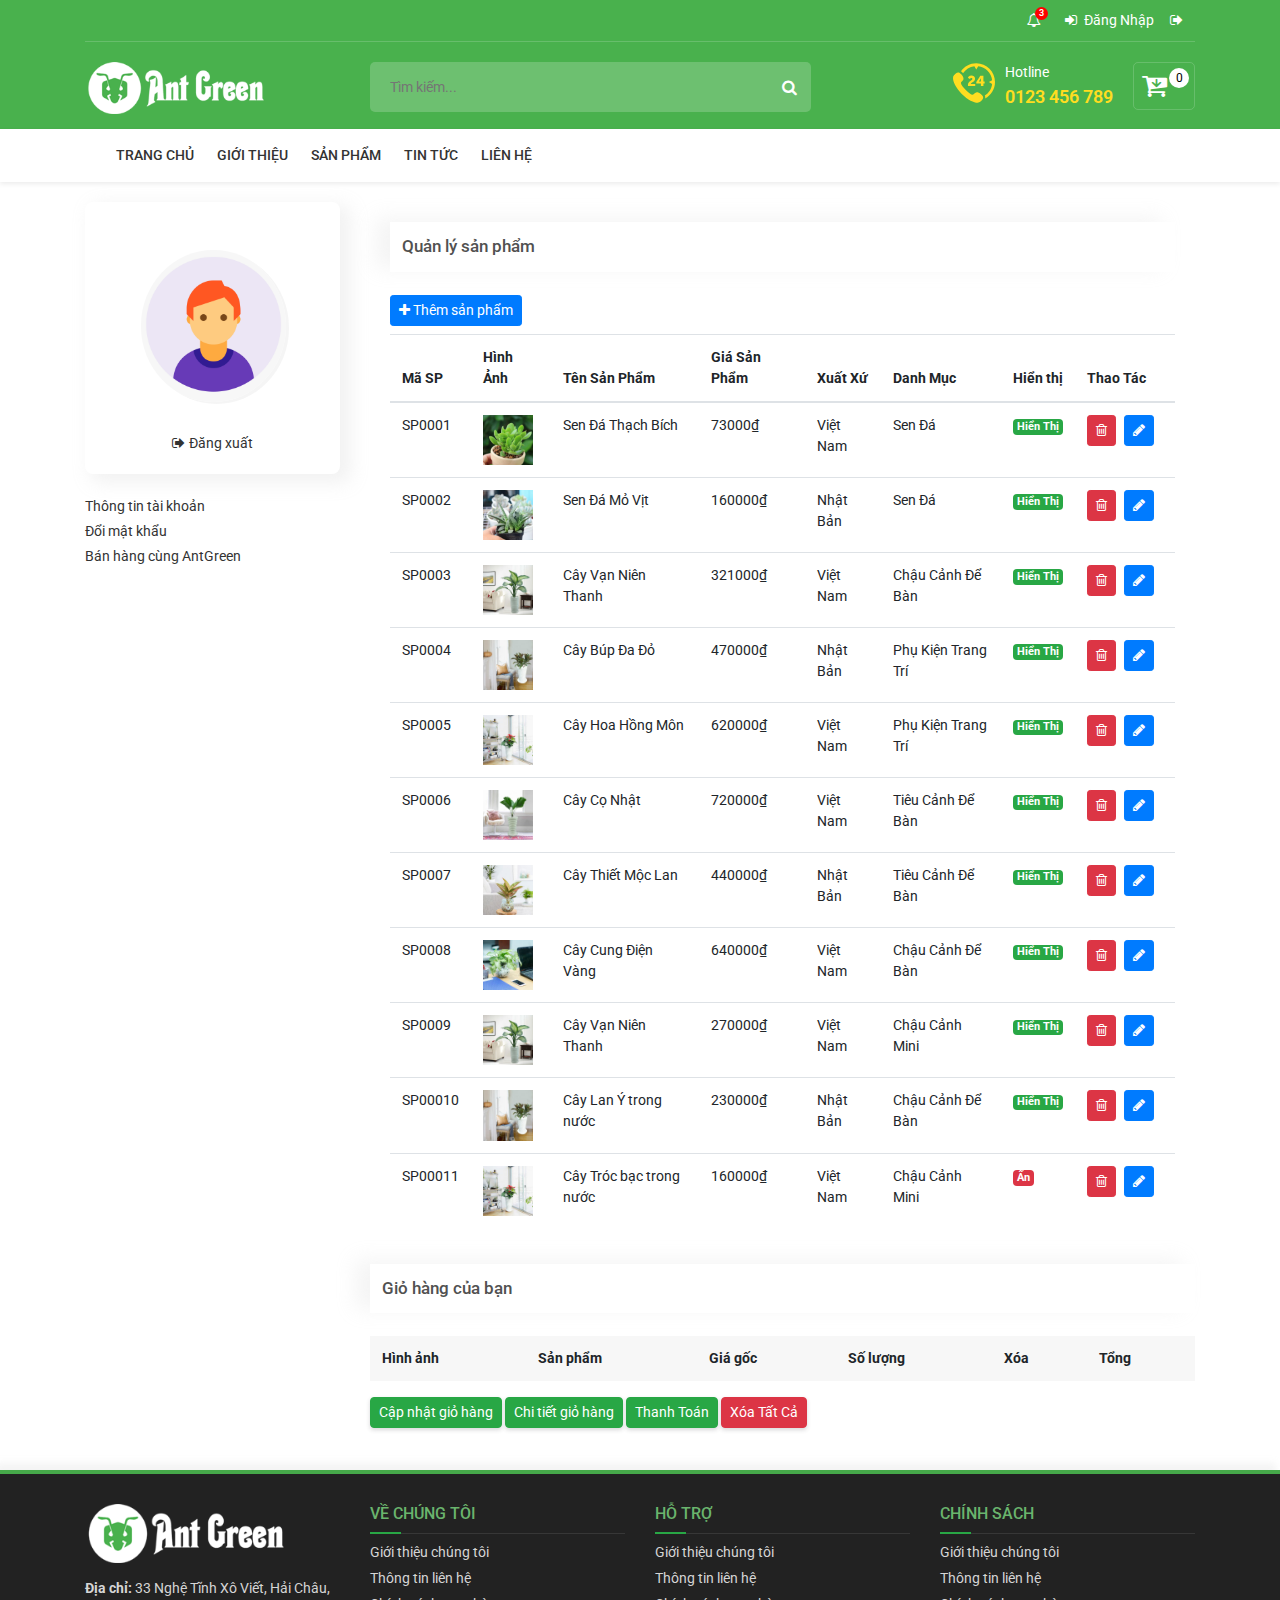
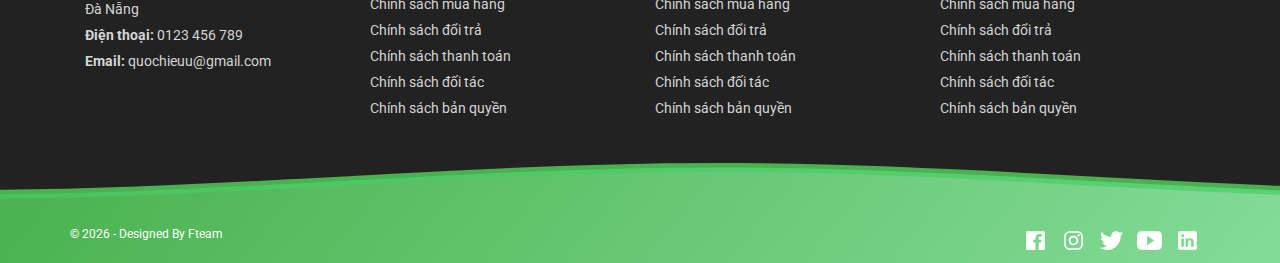
<file: seller.html>
<!DOCTYPE html>
<html lang="en">
<head>
	<meta charset="UTF-8">
	<title>Trang chủ</title>
	<meta name="viewport" content="width=device-width, initial-scale=1, shrink-to-fit=no">
	<!-- Font Roboto  -->
	<link href="https://fonts.googleapis.com/css?family=Roboto:100,100i,300,300i,400,400i,500,500i,700,700i,900,900i&display=swap" rel="stylesheet">

	<!-- Import Boostrap css, js, font awesome here -->
	<link rel="stylesheet" href="https://maxcdn.bootstrapcdn.com/bootstrap/4.1.3/css/bootstrap.min.css">  

	<!-- Icon from Font Awesome -->
    <link rel="stylesheet" href="https://cdnjs.cloudflare.com/ajax/libs/font-awesome/4.7.0/css/font-awesome.min.css" integrity="sha256-eZrrJcwDc/3uDhsdt61sL2oOBY362qM3lon1gyExkL0=" crossorigin="anonymous" />

	<!-- Jquery bootstrap 4 -->
    <script src="https://ajax.googleapis.com/ajax/libs/jquery/3.3.1/jquery.min.js"></script>
    <script src="https://cdnjs.cloudflare.com/ajax/libs/popper.js/1.14.3/umd/popper.min.js"></script>
    <script src="https://maxcdn.bootstrapcdn.com/bootstrap/4.1.3/js/bootstrap.min.js"></script>
    <!-- common css -->
    <link rel="stylesheet" type="text/css" href="css/site.css">
</head>
<body>
	<header class="header">
		<!-- top header -->
		<div class="container-fluid top-header-wrapper">
			<div class="container">
				<div class="top-header">
					<nav class="navbar navbar-expand-lg navbar-light bg-light">
					  <button class="navbar-toggler" type="button" data-toggle="collapse" data-target="#navbarSupportedContent" aria-controls="navbarSupportedContent" aria-expanded="false" aria-label="Toggle navigation">
					    <span class="navbar-toggler-icon"></span>
					  </button>

					  <div class="collapse navbar-collapse nav-float-right" id="navbarSupportedContent">
					    <ul class="navbar-nav mr-auto">

					      <li class="nav-item">
					        <a class="nav-link dropdown-toggle no-right-icon mr-2" href="#" id="navbarDropdown" role="button" data-toggle="dropdown" aria-haspopup="true" aria-expanded="false">
					        	<i class="fa fa-bell-o" aria-hidden="true"></i>
					        	<span class="prbage" id="countCoupon"></span>
					        </a>
					        <div class="dropdown-menu dropdown-notice" aria-labelledby="navbarDropdown" id="listNoticeCoupon">
					          <a class="dropdown-item ttl text-white" href="#">Thông Báo</a>
					          <!-- <a class="dropdown-item" href="#">Nhập mã MUANGAY giảm ngay 150.000đ cho tất cả mặt hàng</a>
					          <a class="dropdown-item" href="#">Nhập mã THU7MUANGAY giảm 50k trong thứ 7 này</a>
					          <a class="dropdown-item" href="#">Nhập mã COVID-19 giảm 15k cho tất cả mặt hàng</a> -->
					        </div>
					      </li>

					      <li class="nav-item">
					        <a class="nav-link" data-toggle="modal" data-target="#cmspanel" style="cursor: pointer;"><i class="fa fa-sign-in pr-1"></i> <span class="hidden-text-lg" id="adminName">Đăng Nhập</span></a>
					      </li>
					      <li class="nav-item">
					        <a class="nav-link" href="#" onclick="logout()"><i class="fa fa-sign-out pr-1"></i></a>
					      </li>
					    </ul>
					  </div>
					</nav>
				</div>
			</div>
	<!-- Admin Control -->
	

	<!-- Modal admin panel -->
	<div class="modal fade modal-panel" id="cmspanel" tabindex="-1" role="dialog" aria-labelledby="cmspanel" aria-hidden="true">
	  <div class="modal-dialog">
	    <div class="modal-content">
	      <div class="modal-header">
	        <h5 class="modal-title" id="cmspanel">Admin Panel</h5>
	        <button type="button" class="close" data-dismiss="modal" aria-label="Close">
	          <span aria-hidden="true">&times;</span>
	        </button>
	      </div>
	      <div class="modal-body modal-login" id="modal-login">
	      	<form>
	      		<h5>Đăng nhập</h5>
	      		<small style="color: red" id="error"></small>
	      		<p id="user_message"></p>
			  <div class="form-group">
			    <label for="username">Username</label>
			    <input type="text" class="form-control" id="username" aria-describedby="username">
			  </div>
			  <div class="form-group">
			    <label for="password">Password</label>
			    <input type="password" class="form-control" id="password">
			  </div>
			  <div class="form-group form-check">
			    <input type="checkbox" class="form-check-input" id="sure">
			    <label class="form-check-label" for="sure">Nhớ mật khẩu</label>
			  </div>
			  <a class="btn btn-success text-light" onclick="login()">Đăng Nhập</a>
			  <a class="btn btn-secondary text-light" id="skipReg">Đăng Ký</a>
			</form>
	      </div>
	      <div class="modal-body modal-reg" id="modal-reg">
	      	<div class="banhangcungantgreen">
	      		<div class="banhangcungantgreen_wrap">
	      			<img src="img/hoptac.jpg" alt="banhangcungantgreen">
	      		</div>
	      		<p>Đăng ký tham gia <b>Bán hàng cùng Ant Green</b>. Bán hàng hiệu quả - năng cao thu nhập!</p>
	      	</div>
	      	<form>
	      		<h5>Đăng ký</h5>
	      		<small style="color: red" id="error"></small>
			  <div class="form-group">
			    <label for="username">Username</label>
			    <input type="text" class="form-control" id="reg_username" aria-describedby="username">
			  </div>
			  <div class="form-group">
			    <label for="reg_name">Name</label>
			    <input type="text" class="form-control" id="reg_name" aria-describedby="name">
			  </div>
			  <div class="form-group">
			    <label for="password">Password</label>
			    <input type="password" class="form-control" id="reg_password">
			  </div>
			  <div class="form-group">
			    <label for="password">RePassword</label>
			    <input type="password" class="form-control" id="reg_repassword">
			  </div>
			  <div class="form-group form-check">
			    <input type="checkbox" class="form-check-input" id="sure">
			    <label class="form-check-label" for="sure">Đồng ý với chính sách và điều khoản</label>
			  </div>
			  <a class="btn btn-success text-light" id="skipReg" onclick="register()">Đăng Ký</a>
			  <br/>
			   <p class="d-block mt-3">Bạn đã có tài khoản? <a class="text-dark" id="backLogin" style="cursor: pointer; color: #28a745!important">Đăng Nhập</a></p>
			</form>
	      </div>
	      <div class="modal-body modal-secure" id="modal-secure">
	        <!-- body -->
	        	<p id="greeting"></p>

	        	<div id="doughnutChart" class="chart"></div>



				<a style="cursor: pointer;" class="text-dark btnmanageAcc"  data-toggle="modal" data-target="#manageProducts">Quản lý sản phẩm</a>
				<a style="cursor: pointer;" class="text-dark btnmanageAcc"  data-toggle="modal" data-target="#manageSlide">Quản lý slide</a>
	        <!-- end body -->
	      </div>

	      <div class="modal-footer">
	        <button type="button" class="btn btn-secondary" data-dismiss="modal">Close</button>
	      </div>
	    </div>
	  </div>
	</div>
	<!-- end Modal admin panel -->
	<!-- end Admin Control -->
		</div>
		<!-- end top header -->
		<div class="container-fluid header-wrapper">
			<div class="container">
				<div class="main-header">
					<div class="row">
						<div class="col-md-3 col-sm-3 col-12">
							<div class="logo">
								<a href="index.html" class="logo-wrapper">
									<img src="img/logo.png" alt="logo">
								</a>
							</div>
						</div>
						<div class="col-md-5 col-sm-5 col-12">
							<form class="search-form">
								<input type="search" placeholder="Tìm kiếm..." class="input-group-field search-text"/>
								<span class="input-group-btn">
									<button class="btn icon-fallback-text">
										<i class="fa fa-search"></i>
									</button>
								</span>
							</form>
						</div>
						<div class="col-md-4 col-sm-4 col-12">
							<div class="items-cart-inner clearfix mini-cart" id="items-cart-inner">
								<a class="showcart" data-toggle="modal" data-target="#cart" title="Giỏ hàng">
									<i class="fa fa-cart-arrow-down"></i>
									<div class="basket-item-count count_item_pr"><span class="total-count"></span></div>
								</a>
							</div>
							<div class="customer-support-text clearfix">
								<img src="img/hotline_image.svg" alt="Hotline">
								<div class="text">
									<span>Hotline</span><a href="tel:0123456789">0123 456 789</a>
								</div>
							</div>
						</div>
					</div>
				</div>
			</div>
		</div>

<!-- Card modal  -->

 <!-- Modal -->
<div class="modal fade showcard-modal" id="cart" tabindex="-1" role="dialog" aria-labelledby="exampleModalLabel" aria-hidden="true">
  <div class="modal-dialog modal-lg" role="document">
    <div class="modal-content hiucus-modal">
      <div class="modal-header hiucus-mdheader">
        <h5 class="modal-title" id="exampleModalLabel">Giỏ hàng của bạn</h5>
        <button type="button" class="close" data-dismiss="modal" aria-label="Close">
          <span aria-hidden="true">&times;</span>
        </button>
      </div>
      <div class="modal-body">
        <table class="table">
        	<thead class="cus-thead">
        		<tr>
        			<th>Hình ảnh</th>
        			<th>Sản phẩm</th>
        			<th>Giá gốc</th>
        			<th>Số lượng</th>
        			<th>Xóa</th>
        			<th>Tổng</th>
        		</tr>
        	</thead>
        	<tbody class="show-cart">
        		
        	</tbody>
          
        </table>
        <div class="ttprice-wrap">Tổng: <span class="span-of-span"><span class="total-cart"></span> VNĐ</span></div>
      </div>
      <div class="modal-footer">
      	<a href="cart.html" class="btn btn-primary btn-hcart"><i class="fa fa-cart-plus" aria-hidden="true"></i>Giỏ hàng</a>
        <a href="checkout.html" class="btn btn-success">Thanh Toán</a>
        <button class="clear-cart btn btn-danger btn-hdelall">Xóa Tất Cả</button>
      </div>
    </div>
  </div>
</div> 
<!-- end Card modal  -->
		<div class="container-fluid secondary-header">
			<div class="inner-main-menu container">
				<nav class="navbar navbar-expand-lg navbar-light bg-light nav-custom">
				   <button class="navbar-toggler" type="button" data-toggle="collapse" data-target="#navbarNav" aria-controls="navbarNav" aria-expanded="false" aria-label="Toggle navigation">
				   <span class="navbar-toggler-icon"></span>
				   </button>
				   <div class="collapse navbar-collapse" id="navbarNav">
				      <ul class="navbar-nav" id="cmsMenu">
						<!--  <li class="nav-item">
						 	<a class="nav-link" href="#">Trang chủ</a>
						 </li>
						 <li class="nav-item">
						 	<a class="nav-link" href="#">Giới thiệu</a>
						 </li>
						 <li class="nav-item">
						 	<a class="nav-link" href="product.html">Sản phẩm</a>
						 </li>
						 <li class="nav-item">
						 	<a class="nav-link" href="#">Tin tức</a>
						 </li>
						 <li class="nav-item">
						 	<a class="nav-link" href="#">Liên hệ</a>
						 </li> -->

						 <!-- <li class="nav-item">
						 	<a data-toggle="modal" data-target="#cmspanel" class="nav-link" style="cursor: pointer;">Đăng Nhập</a>
						 </li> -->
						 
				      </ul>
				   </div>
				</nav>
			</div>
		</div>
	</header>

	<!-- Main -->
	<div class="container-fluid">
		<div class="container user-wrap">
			<div class="row">
				<div class="col-md-3 col-sm-3 col-12">
					<div class="user-card">
						<div class="user-card-inner">
							<div class="user-card-ima">
								<img src="img/userlogin1.png">
							</div>
							<div class="user-card-info">
								<p class="user-loginname" id="adminName2"></p>
								<a class="btn-userlogout" href="index.html" onclick='logout()'><i class="fa fa-sign-out pr-1" aria-hidden="true"></i>Đăng xuất</a>
							</div>
						</div>
						<div class="user-list-action">
							<ul>
								<li><a href="#" id="btnInfo">Thông tin tài khoản</a></li>
								<li><a href="#" id="innerChangePassword">Đổi mật khẩu</a></li>
								<li><a href="#">Bán hàng cùng AntGreen</a></li>
							</ul>
						</div>
					</div>
				</div>
				<div class="col-md-9 col-sm-9 col-12 user-main-container">
				
				<div class="user-infomation" id="userInfo">
					<h5 class="modal-title mb-2 hcustom" id="exampleModalLabel">Thông tin tài khoản</h5>
					<div class="user-info-row">
						<div class="user-left">
							<p>Full Name</p>
						</div>
						<div class="user-right">
							<p id="d_name"></p>
						</div>
					</div>
					<div class="user-info-row">
						<div class="user-left">
							<p>Username</p>
						</div>
						<div class="user-right">
							<p id="d_username"></p>
						</div>
					</div>
					<div class="user-info-row">
						<div class="user-left">
							<p>Password</p>
						</div>
						<div class="user-right">
							<p>
								<input class="form-hiu-control" type="password" id="inputNewPass" value="******">
								<a class="inner-ui-btn" href="" onclick="getNewPassword()">Cập nhật</a>
							</p>
						</div>
					</div>
					<div class="user-info-row">
						<div class="user-left">
							<p>Email</p>
						</div>
						<div class="user-right">
							<p><span id="d_usernamex"></span>@gmail.com</p>
						</div>
					</div>
					<div class="user-info-row">
						<div class="user-left">
							<p>Website</p>
						</div>
						<div class="user-right">
							<p></p>
						</div>
					</div>
					<div class="user-info-row">
						<div class="user-left">
							<p>Tỉnh thành</p>
						</div>
						<div class="user-right">
							<p></p>
						</div>
					</div>
					<div class="user-info-row">
						<div class="user-left">
							<p>Địa chỉ</p>
						</div>
						<div class="user-right">
							<p></p>
						</div>
					</div>
					<div class="user-info-row">
						<div class="user-left">
							<p>Facebook</p>
						</div>
						<div class="user-right">
							<p></p>
						</div>
					</div>
					<div class="user-info-row">
						<div class="user-left">
							<p>Instagram</p>
						</div>
						<div class="user-right">
							<p></p>
						</div>
					</div>

					<a href="#" id="closeInfo">
						[Ẩn]
					</a>
				</div>

				<div class="card-body">
					<h5 class="modal-title mb-2 hcustom" id="exampleModalLabel">Quản lý sản phẩm</h5>
	                  <a data-toggle="modal" data-target="#exampleModal" class="d-none d-sm-inline-block btn btn-sm btn-primary shadow-sm mb-2" style="color: white"><i class="fa fa-plus fa-sm text-white-50" aria-hidden="true"></i> Thêm sản phẩm</a>
	                  <table class="table">
	                    <thead>
	                      <tr>
	                        <th>Mã SP</th>
	                        <th>Hình Ảnh</th>
	                        <th>Tên Sản Phẩm</th>
	                        <th>Giá Sản Phẩm</th>
	                        <th>Xuất Xứ</th>
	                        <th>Danh Mục</th>
	                        <th>Hiển thị</th>
	                        <th>Thao Tác</th>
	                      </tr>
	                    </thead>
	                    <tbody id="listProductInAdmin"></tbody>
	                  </table>
	              </div>

					<h5 class="modal-title mb-2 hcustom" id="exampleModalLabel">Giỏ hàng của bạn</h5>
					<table class="table">
			        	<thead class="cus-thead">
			        		<tr>
			        			<th>Hình ảnh</th>
			        			<th>Sản phẩm</th>
			        			<th>Giá gốc</th>
			        			<th>Số lượng</th>
			        			<th>Xóa</th>
			        			<th>Tổng</th>
			        		</tr>
			        	</thead>
			        	<tbody class="show-cart">
			        		
			        	</tbody>
			          
			        </table>
			        <div class="action-list">
			        	<a class="btn btn-success user-updateCart" data-toggle="modal" data-target="#cart">Cập nhật giỏ hàng</a>
					    <a href="cart.html" class="btn btn-success">Chi tiết giỏ hàng</a>
					    <a href="checkout.html" class="btn btn-success">Thanh Toán</a>
					    <button class="clear-cart btn btn-danger btn-hdelall">Xóa Tất Cả</button>
			        </div>
			        
				</div>
			</div>
		</div>
	</div>
	<!-- endMain -->
<!-- Modal thêm sản phẩm -->
  <div class="modal fade modal-panel" id="exampleModal" tabindex="-1" role="dialog" aria-labelledby="exampleModalLabel" aria-hidden="true" style="z-index: 9999">
    <div class="modal-dialog">
      <div class="modal-content">
        <div class="modal-header">
          <h5 class="modal-title" id="modalTitleCreate">Thêm mới sản phẩm</h5>
          <button type="button" class="close" data-dismiss="modal" aria-label="Close">
            <span aria-hidden="true">&times;</span>
          </button>
        </div>
        <div class="modal-body">
          <!-- body -->
          <form name="myForm">
            <div class="form-group">
          <label for="exampleInputEmail1">Product Name<span style="color: red">*</span></label>
          <input type="text" class="form-control" id="inputName" >
        </div>
        <div class="row">
          <div class="col-sm-6">
            <div class="form-group">
            <label for="exampleInputEmail1">Price<span style="color: red">*</span></label>
            <input type="number" class="form-control" id="inputPrice">
          </div>
          </div>
          <div class="col-sm-6">
            <div class="form-group">
            <label for="exampleInputEmail1">Product Code<span style="color: red">*</span></label>
            <input type="text" class="form-control" id="inputId" value="SP0001">
          </div>
          </div>
        </div>
        <div class="form-group">
          <label for="exampleInputEmail1">Product Image<span style="color: red">*</span></label>
          <input type="text" class="form-control" id="inputImg" value="img/cay1.jpg">
        </div>
        <div class="row">
          <div class="col-sm-4">
          <div class="form-group">
            <label for="exampleInputEmail1">Feature Product<span style="color: red">*</span></label>
          <select class="form-control" id="inputFea">
            <option value="1">Hiển Thị</option>
            <option value="0">Ẩn</option>
          </select>
          </div>
        </div>
        <div class="col-sm-4">
          <div class="form-group">
            <label for="exampleInputEmail1">Product Category<span style="color: red">*</span></label>
            <select class="form-control" id="inputCate">
            <option value="1">Tiêu cảnh để bàn</option>
            <option value="2">Chậu cảnh để bàn</option>
            <option value="3">Chậu cảnh mini</option>
            <option value="4">Phị kiện trang trí</option>
            <option value="5">Sen đá</option>
          </select>
          </div>
        </div>
        <div class="col-sm-4">
          <div class="form-group">
            <label for="exampleInputEmail1">Product Origin<span style="color: red">*</span></label>
            <select class="form-control" id="inputOrigin">
            <option value="Việt Nam">Việt Nam</option>
            <option value="Nhật Bản">Nhật Bản</option>
          </select>
          </div>
        </div>
      </div>
          </form>
          <!-- end body -->
        </div>
        <div class="modal-footer">
          <button type="button" class="btn btn-secondary" data-dismiss="modal">Close</button>
          <div id="submitButtons">
            <button type="button" class="btn btn-primary" onclick="addNewLocalProduct()">Thêm sản phẩm</button>
          </div>
          
        </div>
      </div>
    </div>
  </div>
  <!-- end Modal thêm sản phẩm -->


<br><br>

<div class="top-footer">
	<div class="container top-footer-wrap">
		<div class="row">
			<div class="col-md-3 col-sm-12 col-12">
				<div class="top-footer-inner">
					<div class="d-block">
						<img src="img/logo.png" class="footer-logo" alt="footer logo">
					</div>
					<ul class="f-adress">
						<li><b>Địa chỉ:</b> 33 Nghệ Tĩnh Xô Viết, Hải Châu, Đà Nẵng</li>
						<li><b>Điện thoại:</b> 0123 456 789</li>
						<li><b>Email:</b> quochieuu@gmail.com</li>
					</ul>
				</div>
			</div>
			<div class="col-md-3 col-sm-12 col-12">
				<div class="top-footer-inner">
					<h3 class="footer-title">Về chúng tôi</h3>
					<ul class="f-list">
						<li><a href="#">Giới thiệu chúng tôi</a></li>
						<li><a href="#">Thông tin liên hệ</a></li>
						<li><a href="#">Chính sách mua hàng</a></li>
						<li><a href="#">Chính sách đổi trả</a></li>
						<li><a href="#">Chính sách thanh toán</a></li>
						<li><a href="#">Chính sách đối tác</a></li>
						<li><a href="#">Chính sách bản quyền</a></li>
					</ul>
				</div>
			</div>
			<div class="col-md-3 col-sm-12 col-12">
				<div class="top-footer-inner">
					<h3 class="footer-title">Hỗ trợ</h3>
					<ul class="f-list">
						<li><a href="#">Giới thiệu chúng tôi</a></li>
						<li><a href="#">Thông tin liên hệ</a></li>
						<li><a href="#">Chính sách mua hàng</a></li>
						<li><a href="#">Chính sách đổi trả</a></li>
						<li><a href="#">Chính sách thanh toán</a></li>
						<li><a href="#">Chính sách đối tác</a></li>
						<li><a href="#">Chính sách bản quyền</a></li>
					</ul>
				</div>
			</div>
			<div class="col-md-3 col-sm-12 col-12">
				<div class="top-footer-inner">
					<h3 class="footer-title">Chính sách</h3>
					<ul class="f-list">
						<li><a href="#">Giới thiệu chúng tôi</a></li>
						<li><a href="#">Thông tin liên hệ</a></li>
						<li><a href="#">Chính sách mua hàng</a></li>
						<li><a href="#">Chính sách đổi trả</a></li>
						<li><a href="#">Chính sách thanh toán</a></li>
						<li><a href="#">Chính sách đối tác</a></li>
						<li><a href="#">Chính sách bản quyền</a></li>
					</ul>
				</div>
			</div>
		</div>
	</div>
</div>
<div class='footer' id='footer'>
   <svg class='wave-animation' preserveAspectRatio='none' viewBox='0 24 150 28' xmlns='http://www.w3.org/2000/svg' xmlns:xlink='http://www.w3.org/1999/xlink'>
      <defs>
         <path d='M-160 44c30 0 58-18 88-18s 58 18 88 18 58-18 88-18 58 18 88 18 v44h-352z' id='gentle-wave'></path>
      </defs>
      <g class='wave-bg'>
         <use fill='#49cb67ad' x='50' xlink:href='#gentle-wave' y='0'></use>
         <use fill='#49b14d' x='50' xlink:href='#gentle-wave' y='3'></use>
         <use fill='#222' x='50' xlink:href='#gentle-wave' y='6'></use>
      </g>
   </svg>
   <div class='footer-widget main-container section container' id='footer-widget'>
      <div class='widget HTML' data-version='1' id='HTML8'>
         <ul class='link-social widget-content'>
            <li>
               <a href='javascript:void(0)' rel='nofollow' target='_blank' title='Ikuti di Facebook'>
                  <span style='display:none'>Facebook</span>
                  <svg viewbox='0 0 512 512' xmlns='http://www.w3.org/2000/svg'>
                     <path d='M426.8 64H85.2C73.5 64 64 73.5 64 85.2v341.6c0 11.7 9.5 21.2 21.2 21.2H256V296h-45.9v-56H256v-41.4c0-49.6 34.4-76.6 78.7-76.6 21.2 0 44 1.6 49.3 2.3v51.8h-35.3c-24.1 0-28.7 11.4-28.7 28.2V240h57.4l-7.5 56H320v152h106.8c11.7 0 21.2-9.5 21.2-21.2V85.2c0-11.7-9.5-21.2-21.2-21.2z'></path>
                  </svg>
               </a>
            </li>
            <li>
               <a href='javascript:void(0)' rel='nofollow' target='_blank' title='Ikuti di Instagram'>
                  <span style='display:none'>Instagram</span>
                  <svg viewbox='0 0 512 512' xmlns='http://www.w3.org/2000/svg'>
                     <path d='M336 96c21.2 0 41.3 8.4 56.5 23.5S416 154.8 416 176v160c0 21.2-8.4 41.3-23.5 56.5S357.2 416 336 416H176c-21.2 0-41.3-8.4-56.5-23.5S96 357.2 96 336V176c0-21.2 8.4-41.3 23.5-56.5S154.8 96 176 96h160m0-32H176c-61.6 0-112 50.4-112 112v160c0 61.6 50.4 112 112 112h160c61.6 0 112-50.4 112-112V176c0-61.6-50.4-112-112-112z'></path>
                     <path d='M360 176c-13.3 0-24-10.7-24-24s10.7-24 24-24c13.2 0 24 10.7 24 24s-10.8 24-24 24zM256 192c35.3 0 64 28.7 64 64s-28.7 64-64 64-64-28.7-64-64 28.7-64 64-64m0-32c-53 0-96 43-96 96s43 96 96 96 96-43 96-96-43-96-96-96z'></path>
                  </svg>
               </a>
            </li>
            <li>
               <a href='javascript:void(0)' rel='nofollow' target='_blank' title='Ikuti di Twitter'>
                  <span style='display:none'>Twitter</span>
                  <svg viewbox='0 0 512 512' xmlns='http://www.w3.org/2000/svg'>
                     <path d='M492 109.5c-17.4 7.7-36 12.9-55.6 15.3 20-12 35.4-31 42.6-53.6-18.7 11.1-39.4 19.2-61.5 23.5C399.8 75.8 374.6 64 346.8 64c-53.5 0-96.8 43.4-96.8 96.9 0 7.6.8 15 2.5 22.1-80.5-4-151.9-42.6-199.6-101.3-8.3 14.3-13.1 31-13.1 48.7 0 33.6 17.2 63.3 43.2 80.7-16-.4-31-4.8-44-12.1v1.2c0 47 33.4 86.1 77.7 95-8.1 2.2-16.7 3.4-25.5 3.4-6.2 0-12.3-.6-18.2-1.8 12.3 38.5 48.1 66.5 90.5 67.3-33.1 26-74.9 41.5-120.3 41.5-7.8 0-15.5-.5-23.1-1.4C62.8 432 113.7 448 168.3 448 346.6 448 444 300.3 444 172.2c0-4.2-.1-8.4-.3-12.5C462.6 146 479 129 492 109.5z'></path>
                  </svg>
               </a>
            </li>
            <li>
               <a href='javascript:void(0)' rel='nofollow' target='_blank' title='Ikuti di Youtube'>
                  <span style='display:none'>Youtube</span>
                  <svg viewbox='0 0 512 512' xmlns='http://www.w3.org/2000/svg'>
                     <path d='M508.6 148.8c0-45-33.1-81.2-74-81.2C379.2 65 322.7 64 265 64h-18c-57.6 0-114.2 1-169.6 3.6C36.6 67.6 3.5 104 3.5 149 1 184.6-.1 220.2 0 255.8c-.1 35.6 1 71.2 3.4 106.9 0 45 33.1 81.5 73.9 81.5 58.2 2.7 117.9 3.9 178.6 3.8 60.8.2 120.3-1 178.6-3.8 40.9 0 74-36.5 74-81.5 2.4-35.7 3.5-71.3 3.4-107 .2-35.6-.9-71.2-3.3-106.9zM207 353.9V157.4l145 98.2-145 98.3z'></path>
                  </svg>
               </a>
            </li>
            <li>
               <a href='javascript:void(0)' rel='nofollow' target='_blank' title='Terhubung di LinkedIn'>
                  <span style='display:none'>Linkedin</span>
                  <svg viewbox='0 0 512 512' xmlns='http://www.w3.org/2000/svg'>
                     <path d='M417.2 64H96.8C79.3 64 64 76.6 64 93.9V415c0 17.4 15.3 32.9 32.8 32.9h320.3c17.6 0 30.8-15.6 30.8-32.9V93.9C448 76.6 434.7 64 417.2 64zM183 384h-55V213h55v171zm-25.6-197h-.4c-17.6 0-29-13.1-29-29.5 0-16.7 11.7-29.5 29.7-29.5s29 12.7 29.4 29.5c0 16.4-11.4 29.5-29.7 29.5zM384 384h-55v-93.5c0-22.4-8-37.7-27.9-37.7-15.2 0-24.2 10.3-28.2 20.3-1.5 3.6-1.9 8.5-1.9 13.5V384h-55V213h55v23.8c8-11.4 20.5-27.8 49.6-27.8 36.1 0 63.4 23.8 63.4 75.1V384z'></path>
                  </svg>
               </a>
            </li>
         </ul>
      </div>
   </div>
   <div class='credit-wrapper main-container container' id='credit-wrapper' itemprop='hasPart'>
      <p class='credit-content' itemprop='isPartOf'>
         &#169; 
         <span id='copyrightYear' itemprop='copyrightYear'>
            <script>  var d = new Date(); var n = d.getFullYear(); document.getElementById('copyrightYear').innerHTML = n;</script> - 
         </span>
        <span class='creator' style='opacity:0;'>Designed By <a href='https://www.quochieu.com' rel='noopener' target='_blank'>Fteam</a></span>
      </p>
   </div>
</div>
	
	<script type="text/javascript" src="js/account.js"></script>
	<script type="text/javascript" src="js/menu.js"></script>
	<script type="text/javascript" src="js/coupon.js"></script>
	<script type="text/javascript" src="js/product.js"></script>
	<script type="text/javascript" src="js/libs/jquery.min.js"></script>
	<script type="text/javascript" src="js/shoppingcart.js"></script>
	<script type="text/javascript" src="js/common.js"></script>
	<script type="text/javascript" src="js/admin.js"></script>
</body>
</html>
</file>
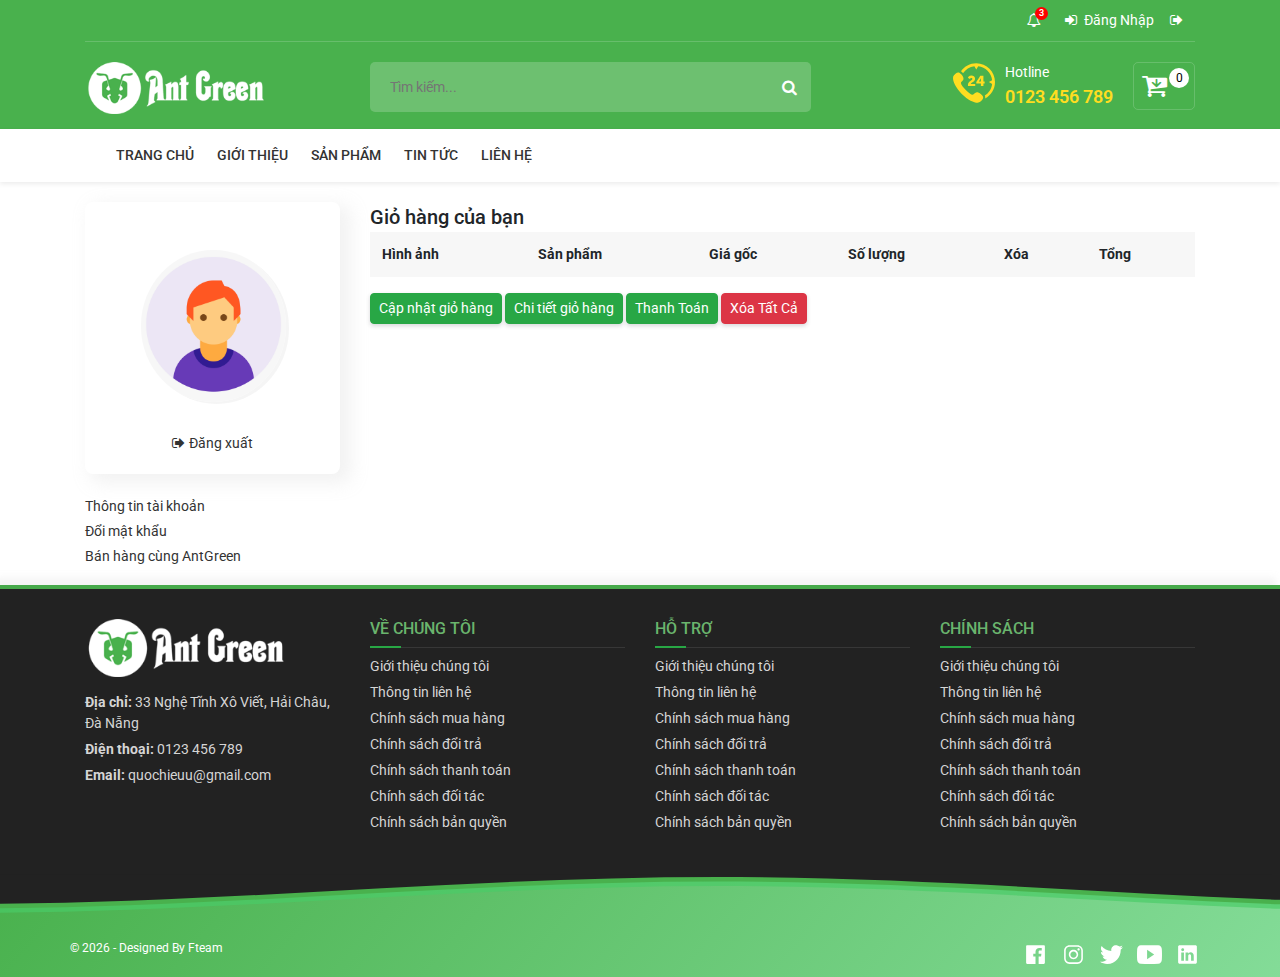
<file: user.html>
<!DOCTYPE html>
<html lang="en">
<head>
	<meta charset="UTF-8">
	<title>Trang chủ</title>
	<meta name="viewport" content="width=device-width, initial-scale=1, shrink-to-fit=no">
	<!-- Font Roboto  -->
	<link href="https://fonts.googleapis.com/css?family=Roboto:100,100i,300,300i,400,400i,500,500i,700,700i,900,900i&display=swap" rel="stylesheet">

	<!-- Import Boostrap css, js, font awesome here -->
	<link rel="stylesheet" href="https://maxcdn.bootstrapcdn.com/bootstrap/4.1.3/css/bootstrap.min.css">  

	<!-- Icon from Font Awesome -->
    <link rel="stylesheet" href="https://cdnjs.cloudflare.com/ajax/libs/font-awesome/4.7.0/css/font-awesome.min.css" integrity="sha256-eZrrJcwDc/3uDhsdt61sL2oOBY362qM3lon1gyExkL0=" crossorigin="anonymous" />

	<!-- Jquery bootstrap 4 -->
    <script src="https://ajax.googleapis.com/ajax/libs/jquery/3.3.1/jquery.min.js"></script>
    <script src="https://cdnjs.cloudflare.com/ajax/libs/popper.js/1.14.3/umd/popper.min.js"></script>
    <script src="https://maxcdn.bootstrapcdn.com/bootstrap/4.1.3/js/bootstrap.min.js"></script>
    <!-- common css -->
    <link rel="stylesheet" type="text/css" href="css/site.css">
</head>
<body>
	<header class="header">
		<!-- top header -->
		<div class="container-fluid top-header-wrapper">
			<div class="container">
				<div class="top-header">
					<nav class="navbar navbar-expand-lg navbar-light bg-light">
					  <button class="navbar-toggler" type="button" data-toggle="collapse" data-target="#navbarSupportedContent" aria-controls="navbarSupportedContent" aria-expanded="false" aria-label="Toggle navigation">
					    <span class="navbar-toggler-icon"></span>
					  </button>

					  <div class="collapse navbar-collapse nav-float-right" id="navbarSupportedContent">
					    <ul class="navbar-nav mr-auto">

					      <li class="nav-item">
					        <a class="nav-link dropdown-toggle no-right-icon mr-2" href="#" id="navbarDropdown" role="button" data-toggle="dropdown" aria-haspopup="true" aria-expanded="false">
					        	<i class="fa fa-bell-o" aria-hidden="true"></i>
					        	<span class="prbage" id="countCoupon"></span>
					        </a>
					        <div class="dropdown-menu dropdown-notice" aria-labelledby="navbarDropdown" id="listNoticeCoupon">
					          <a class="dropdown-item ttl text-white" href="#">Thông Báo</a>
					          <!-- <a class="dropdown-item" href="#">Nhập mã MUANGAY giảm ngay 150.000đ cho tất cả mặt hàng</a>
					          <a class="dropdown-item" href="#">Nhập mã THU7MUANGAY giảm 50k trong thứ 7 này</a>
					          <a class="dropdown-item" href="#">Nhập mã COVID-19 giảm 15k cho tất cả mặt hàng</a> -->
					        </div>
					      </li>

					      <li class="nav-item">
					        <a class="nav-link" data-toggle="modal" data-target="#cmspanel" style="cursor: pointer;"><i class="fa fa-sign-in pr-1"></i> <span class="hidden-text-lg" id="adminName">Đăng Nhập</span></a>
					      </li>
					      <li class="nav-item">
					        <a class="nav-link" href="#" onclick="logout()"><i class="fa fa-sign-out pr-1"></i></a>
					      </li>
					    </ul>
					  </div>
					</nav>
				</div>
			</div>
	<!-- Admin Control -->
	

	<!-- Modal admin panel -->
	<div class="modal fade modal-panel" id="cmspanel" tabindex="-1" role="dialog" aria-labelledby="cmspanel" aria-hidden="true">
	  <div class="modal-dialog">
	    <div class="modal-content">
	      <div class="modal-header">
	        <h5 class="modal-title" id="cmspanel">Admin Panel</h5>
	        <button type="button" class="close" data-dismiss="modal" aria-label="Close">
	          <span aria-hidden="true">&times;</span>
	        </button>
	      </div>
	      <div class="modal-body modal-login" id="modal-login">
	      	<form>
	      		<h5>Đăng nhập</h5>
	      		<small style="color: red" id="error"></small>
	      		<p id="user_message"></p>
			  <div class="form-group">
			    <label for="username">Username</label>
			    <input type="text" class="form-control" id="username" aria-describedby="username">
			  </div>
			  <div class="form-group">
			    <label for="password">Password</label>
			    <input type="password" class="form-control" id="password">
			  </div>
			  <div class="form-group form-check">
			    <input type="checkbox" class="form-check-input" id="sure">
			    <label class="form-check-label" for="sure">Nhớ mật khẩu</label>
			  </div>
			  <a class="btn btn-success text-light" onclick="login()">Đăng Nhập</a>
			  <a class="btn btn-secondary text-light" id="skipReg">Đăng Ký</a>
			</form>
	      </div>
	      <div class="modal-body modal-reg" id="modal-reg">
	      	<div class="banhangcungantgreen">
	      		<div class="banhangcungantgreen_wrap">
	      			<img src="img/hoptac.jpg" alt="banhangcungantgreen">
	      		</div>
	      		<p>Đăng ký tham gia <b>Bán hàng cùng Ant Green</b>. Bán hàng hiệu quả - năng cao thu nhập!</p>
	      	</div>
	      	<form>
	      		<h5>Đăng ký</h5>
	      		<small style="color: red" id="error"></small>
			  <div class="form-group">
			    <label for="username">Username</label>
			    <input type="text" class="form-control" id="reg_username" aria-describedby="username">
			  </div>
			  <div class="form-group">
			    <label for="reg_name">Name</label>
			    <input type="text" class="form-control" id="reg_name" aria-describedby="name">
			  </div>
			  <div class="form-group">
			    <label for="password">Password</label>
			    <input type="password" class="form-control" id="reg_password">
			  </div>
			  <div class="form-group">
			    <label for="password">RePassword</label>
			    <input type="password" class="form-control" id="reg_repassword">
			  </div>
			  <div class="form-group form-check">
			    <input type="checkbox" class="form-check-input" id="sure">
			    <label class="form-check-label" for="sure">Đồng ý với chính sách và điều khoản</label>
			  </div>
			  <a class="btn btn-success text-light" id="skipReg" onclick="register()">Đăng Ký</a>
			  <br/>
			   <p class="d-block mt-3">Bạn đã có tài khoản? <a class="text-dark" id="backLogin" style="cursor: pointer; color: #28a745!important">Đăng Nhập</a></p>
			</form>
	      </div>
	      <div class="modal-body modal-secure" id="modal-secure">
	        <!-- body -->
	        	<p id="greeting"></p>

	        	<div id="doughnutChart" class="chart"></div>



				<a style="cursor: pointer;" class="text-dark btnmanageAcc"  data-toggle="modal" data-target="#manageProducts">Quản lý sản phẩm</a>
				<a style="cursor: pointer;" class="text-dark btnmanageAcc"  data-toggle="modal" data-target="#manageSlide">Quản lý slide</a>
	        <!-- end body -->
	      </div>

	      <div class="modal-footer">
	        <button type="button" class="btn btn-secondary" data-dismiss="modal">Close</button>
	      </div>
	    </div>
	  </div>
	</div>
	<!-- end Modal admin panel -->
	<!-- end Admin Control -->
		</div>
		<!-- end top header -->
		<div class="container-fluid header-wrapper">
			<div class="container">
				<div class="main-header">
					<div class="row">
						<div class="col-md-3 col-sm-3 col-12">
							<div class="logo">
								<a href="index.html" class="logo-wrapper">
									<img src="img/logo.png" alt="logo">
								</a>
							</div>
						</div>
						<div class="col-md-5 col-sm-5 col-12">
							<form class="search-form">
								<input type="search" placeholder="Tìm kiếm..." class="input-group-field search-text"/>
								<span class="input-group-btn">
									<button class="btn icon-fallback-text">
										<i class="fa fa-search"></i>
									</button>
								</span>
							</form>
						</div>
						<div class="col-md-4 col-sm-4 col-12">
							<div class="items-cart-inner clearfix mini-cart" id="items-cart-inner">
								<a class="showcart" data-toggle="modal" data-target="#cart" title="Giỏ hàng">
									<i class="fa fa-cart-arrow-down"></i>
									<div class="basket-item-count count_item_pr"><span class="total-count"></span></div>
								</a>
							</div>
							<div class="customer-support-text clearfix">
								<img src="img/hotline_image.svg" alt="Hotline">
								<div class="text">
									<span>Hotline</span><a href="tel:0123456789">0123 456 789</a>
								</div>
							</div>
						</div>
					</div>
				</div>
			</div>
		</div>

<!-- Card modal  -->

 <!-- Modal -->
<div class="modal fade showcard-modal" id="cart" tabindex="-1" role="dialog" aria-labelledby="exampleModalLabel" aria-hidden="true">
  <div class="modal-dialog modal-lg" role="document">
    <div class="modal-content hiucus-modal">
      <div class="modal-header hiucus-mdheader">
        <h5 class="modal-title" id="exampleModalLabel">Giỏ hàng của bạn</h5>
        <button type="button" class="close" data-dismiss="modal" aria-label="Close">
          <span aria-hidden="true">&times;</span>
        </button>
      </div>
      <div class="modal-body">
        <table class="table">
        	<thead class="cus-thead">
        		<tr>
        			<th>Hình ảnh</th>
        			<th>Sản phẩm</th>
        			<th>Giá gốc</th>
        			<th>Số lượng</th>
        			<th>Xóa</th>
        			<th>Tổng</th>
        		</tr>
        	</thead>
        	<tbody class="show-cart">
        		
        	</tbody>
          
        </table>
        <div class="ttprice-wrap">Tổng: <span class="span-of-span"><span class="total-cart"></span> VNĐ</span></div>
      </div>
      <div class="modal-footer">
      	<a href="cart.html" class="btn btn-primary btn-hcart"><i class="fa fa-cart-plus" aria-hidden="true"></i>Giỏ hàng</a>
        <a href="checkout.html" class="btn btn-success">Thanh Toán</a>
        <button class="clear-cart btn btn-danger btn-hdelall">Xóa Tất Cả</button>
      </div>
    </div>
  </div>
</div> 
<!-- end Card modal  -->
		<div class="container-fluid secondary-header">
			<div class="inner-main-menu container">
				<nav class="navbar navbar-expand-lg navbar-light bg-light nav-custom">
				   <button class="navbar-toggler" type="button" data-toggle="collapse" data-target="#navbarNav" aria-controls="navbarNav" aria-expanded="false" aria-label="Toggle navigation">
				   <span class="navbar-toggler-icon"></span>
				   </button>
				   <div class="collapse navbar-collapse" id="navbarNav">
				      <ul class="navbar-nav" id="cmsMenu">
						<!--  <li class="nav-item">
						 	<a class="nav-link" href="#">Trang chủ</a>
						 </li>
						 <li class="nav-item">
						 	<a class="nav-link" href="#">Giới thiệu</a>
						 </li>
						 <li class="nav-item">
						 	<a class="nav-link" href="product.html">Sản phẩm</a>
						 </li>
						 <li class="nav-item">
						 	<a class="nav-link" href="#">Tin tức</a>
						 </li>
						 <li class="nav-item">
						 	<a class="nav-link" href="#">Liên hệ</a>
						 </li> -->

						 <!-- <li class="nav-item">
						 	<a data-toggle="modal" data-target="#cmspanel" class="nav-link" style="cursor: pointer;">Đăng Nhập</a>
						 </li> -->
						 
				      </ul>
				   </div>
				</nav>
			</div>
		</div>
	</header>

	<!-- Main -->
	<div class="container-fluid">
		<div class="container user-wrap">
			<div class="row">
				<div class="col-md-3 col-sm-3 col-12">
					<div class="user-card">
						<div class="user-card-inner">
							<div class="user-card-ima">
								<img src="img/userlogin1.png">
							</div>
							<div class="user-card-info">
								<p class="user-loginname" id="adminName2"></p>
								<a class="btn-userlogout" href="index.html" onclick='logout()'><i class="fa fa-sign-out pr-1" aria-hidden="true"></i>Đăng xuất</a>
							</div>
						</div>
						<div class="user-list-action">
							<ul>
								<li><a href="#" id="btnInfo">Thông tin tài khoản</a></li>
								<li><a href="#" id="innerChangePassword">Đổi mật khẩu</a></li>
								<li><a href="#">Bán hàng cùng AntGreen</a></li>
							</ul>
						</div>
					</div>
				</div>
				<div class="col-md-9 col-sm-9 col-12 user-main-container">

					<div class="user-infomation" id="userInfo">
					<h5 class="modal-title mb-2 hcustom" id="exampleModalLabel">Thông tin tài khoản</h5>
					<div class="user-info-row">
						<div class="user-left">
							<p>Full Name</p>
						</div>
						<div class="user-right">
							<p id="d_name"></p>
						</div>
					</div>
					<div class="user-info-row">
						<div class="user-left">
							<p>Username</p>
						</div>
						<div class="user-right">
							<p id="d_username"></p>
						</div>
					</div>
					<div class="user-info-row">
						<div class="user-left">
							<p>Password</p>
						</div>
						<div class="user-right">
							<p>
								<input class="form-hiu-control" type="password" id="inputNewPass" value="******">
								<a class="inner-ui-btn" href="" onclick="getNewPassword()">Cập nhật</a>
							</p>
						</div>
					</div>
					<div class="user-info-row">
						<div class="user-left">
							<p>Email</p>
						</div>
						<div class="user-right">
							<p><span id="d_usernamex"></span>@gmail.com</p>
						</div>
					</div>
					<div class="user-info-row">
						<div class="user-left">
							<p>Website</p>
						</div>
						<div class="user-right">
							<p></p>
						</div>
					</div>
					<div class="user-info-row">
						<div class="user-left">
							<p>Tỉnh thành</p>
						</div>
						<div class="user-right">
							<p></p>
						</div>
					</div>
					<div class="user-info-row">
						<div class="user-left">
							<p>Địa chỉ</p>
						</div>
						<div class="user-right">
							<p></p>
						</div>
					</div>
					<div class="user-info-row">
						<div class="user-left">
							<p>Facebook</p>
						</div>
						<div class="user-right">
							<p></p>
						</div>
					</div>
					<div class="user-info-row">
						<div class="user-left">
							<p>Instagram</p>
						</div>
						<div class="user-right">
							<p></p>
						</div>
					</div>

					<a href="#" id="closeInfo">
						[Ẩn]
					</a>
				</div>
					<h5 class="modal-title" id="exampleModalLabel">Giỏ hàng của bạn</h5>
					<table class="table">
			        	<thead class="cus-thead">
			        		<tr>
			        			<th>Hình ảnh</th>
			        			<th>Sản phẩm</th>
			        			<th>Giá gốc</th>
			        			<th>Số lượng</th>
			        			<th>Xóa</th>
			        			<th>Tổng</th>
			        		</tr>
			        	</thead>
			        	<tbody class="show-cart">
			        		
			        	</tbody>
			          
			        </table>
			        <div class="action-list">
			        	<a class="btn btn-success user-updateCart" data-toggle="modal" data-target="#cart">Cập nhật giỏ hàng</a>
					    <a href="cart.html" class="btn btn-success">Chi tiết giỏ hàng</a>
					    <a href="checkout.html" class="btn btn-success">Thanh Toán</a>
					    <button class="clear-cart btn btn-danger btn-hdelall">Xóa Tất Cả</button>
			        </div>
			        
				</div>
			</div>
		</div>
	</div>
	<!-- endMain -->


<div class="top-footer">
	<div class="container top-footer-wrap">
		<div class="row">
			<div class="col-md-3 col-sm-12 col-12">
				<div class="top-footer-inner">
					<div class="d-block">
						<img src="img/logo.png" class="footer-logo" alt="footer logo">
					</div>
					<ul class="f-adress">
						<li><b>Địa chỉ:</b> 33 Nghệ Tĩnh Xô Viết, Hải Châu, Đà Nẵng</li>
						<li><b>Điện thoại:</b> 0123 456 789</li>
						<li><b>Email:</b> quochieuu@gmail.com</li>
					</ul>
				</div>
			</div>
			<div class="col-md-3 col-sm-12 col-12">
				<div class="top-footer-inner">
					<h3 class="footer-title">Về chúng tôi</h3>
					<ul class="f-list">
						<li><a href="#">Giới thiệu chúng tôi</a></li>
						<li><a href="#">Thông tin liên hệ</a></li>
						<li><a href="#">Chính sách mua hàng</a></li>
						<li><a href="#">Chính sách đổi trả</a></li>
						<li><a href="#">Chính sách thanh toán</a></li>
						<li><a href="#">Chính sách đối tác</a></li>
						<li><a href="#">Chính sách bản quyền</a></li>
					</ul>
				</div>
			</div>
			<div class="col-md-3 col-sm-12 col-12">
				<div class="top-footer-inner">
					<h3 class="footer-title">Hỗ trợ</h3>
					<ul class="f-list">
						<li><a href="#">Giới thiệu chúng tôi</a></li>
						<li><a href="#">Thông tin liên hệ</a></li>
						<li><a href="#">Chính sách mua hàng</a></li>
						<li><a href="#">Chính sách đổi trả</a></li>
						<li><a href="#">Chính sách thanh toán</a></li>
						<li><a href="#">Chính sách đối tác</a></li>
						<li><a href="#">Chính sách bản quyền</a></li>
					</ul>
				</div>
			</div>
			<div class="col-md-3 col-sm-12 col-12">
				<div class="top-footer-inner">
					<h3 class="footer-title">Chính sách</h3>
					<ul class="f-list">
						<li><a href="#">Giới thiệu chúng tôi</a></li>
						<li><a href="#">Thông tin liên hệ</a></li>
						<li><a href="#">Chính sách mua hàng</a></li>
						<li><a href="#">Chính sách đổi trả</a></li>
						<li><a href="#">Chính sách thanh toán</a></li>
						<li><a href="#">Chính sách đối tác</a></li>
						<li><a href="#">Chính sách bản quyền</a></li>
					</ul>
				</div>
			</div>
		</div>
	</div>
</div>
<div class='footer' id='footer'>
   <svg class='wave-animation' preserveAspectRatio='none' viewBox='0 24 150 28' xmlns='http://www.w3.org/2000/svg' xmlns:xlink='http://www.w3.org/1999/xlink'>
      <defs>
         <path d='M-160 44c30 0 58-18 88-18s 58 18 88 18 58-18 88-18 58 18 88 18 v44h-352z' id='gentle-wave'></path>
      </defs>
      <g class='wave-bg'>
         <use fill='#49cb67ad' x='50' xlink:href='#gentle-wave' y='0'></use>
         <use fill='#49b14d' x='50' xlink:href='#gentle-wave' y='3'></use>
         <use fill='#222' x='50' xlink:href='#gentle-wave' y='6'></use>
      </g>
   </svg>
   <div class='footer-widget main-container section container' id='footer-widget'>
      <div class='widget HTML' data-version='1' id='HTML8'>
         <ul class='link-social widget-content'>
            <li>
               <a href='javascript:void(0)' rel='nofollow' target='_blank' title='Ikuti di Facebook'>
                  <span style='display:none'>Facebook</span>
                  <svg viewbox='0 0 512 512' xmlns='http://www.w3.org/2000/svg'>
                     <path d='M426.8 64H85.2C73.5 64 64 73.5 64 85.2v341.6c0 11.7 9.5 21.2 21.2 21.2H256V296h-45.9v-56H256v-41.4c0-49.6 34.4-76.6 78.7-76.6 21.2 0 44 1.6 49.3 2.3v51.8h-35.3c-24.1 0-28.7 11.4-28.7 28.2V240h57.4l-7.5 56H320v152h106.8c11.7 0 21.2-9.5 21.2-21.2V85.2c0-11.7-9.5-21.2-21.2-21.2z'></path>
                  </svg>
               </a>
            </li>
            <li>
               <a href='javascript:void(0)' rel='nofollow' target='_blank' title='Ikuti di Instagram'>
                  <span style='display:none'>Instagram</span>
                  <svg viewbox='0 0 512 512' xmlns='http://www.w3.org/2000/svg'>
                     <path d='M336 96c21.2 0 41.3 8.4 56.5 23.5S416 154.8 416 176v160c0 21.2-8.4 41.3-23.5 56.5S357.2 416 336 416H176c-21.2 0-41.3-8.4-56.5-23.5S96 357.2 96 336V176c0-21.2 8.4-41.3 23.5-56.5S154.8 96 176 96h160m0-32H176c-61.6 0-112 50.4-112 112v160c0 61.6 50.4 112 112 112h160c61.6 0 112-50.4 112-112V176c0-61.6-50.4-112-112-112z'></path>
                     <path d='M360 176c-13.3 0-24-10.7-24-24s10.7-24 24-24c13.2 0 24 10.7 24 24s-10.8 24-24 24zM256 192c35.3 0 64 28.7 64 64s-28.7 64-64 64-64-28.7-64-64 28.7-64 64-64m0-32c-53 0-96 43-96 96s43 96 96 96 96-43 96-96-43-96-96-96z'></path>
                  </svg>
               </a>
            </li>
            <li>
               <a href='javascript:void(0)' rel='nofollow' target='_blank' title='Ikuti di Twitter'>
                  <span style='display:none'>Twitter</span>
                  <svg viewbox='0 0 512 512' xmlns='http://www.w3.org/2000/svg'>
                     <path d='M492 109.5c-17.4 7.7-36 12.9-55.6 15.3 20-12 35.4-31 42.6-53.6-18.7 11.1-39.4 19.2-61.5 23.5C399.8 75.8 374.6 64 346.8 64c-53.5 0-96.8 43.4-96.8 96.9 0 7.6.8 15 2.5 22.1-80.5-4-151.9-42.6-199.6-101.3-8.3 14.3-13.1 31-13.1 48.7 0 33.6 17.2 63.3 43.2 80.7-16-.4-31-4.8-44-12.1v1.2c0 47 33.4 86.1 77.7 95-8.1 2.2-16.7 3.4-25.5 3.4-6.2 0-12.3-.6-18.2-1.8 12.3 38.5 48.1 66.5 90.5 67.3-33.1 26-74.9 41.5-120.3 41.5-7.8 0-15.5-.5-23.1-1.4C62.8 432 113.7 448 168.3 448 346.6 448 444 300.3 444 172.2c0-4.2-.1-8.4-.3-12.5C462.6 146 479 129 492 109.5z'></path>
                  </svg>
               </a>
            </li>
            <li>
               <a href='javascript:void(0)' rel='nofollow' target='_blank' title='Ikuti di Youtube'>
                  <span style='display:none'>Youtube</span>
                  <svg viewbox='0 0 512 512' xmlns='http://www.w3.org/2000/svg'>
                     <path d='M508.6 148.8c0-45-33.1-81.2-74-81.2C379.2 65 322.7 64 265 64h-18c-57.6 0-114.2 1-169.6 3.6C36.6 67.6 3.5 104 3.5 149 1 184.6-.1 220.2 0 255.8c-.1 35.6 1 71.2 3.4 106.9 0 45 33.1 81.5 73.9 81.5 58.2 2.7 117.9 3.9 178.6 3.8 60.8.2 120.3-1 178.6-3.8 40.9 0 74-36.5 74-81.5 2.4-35.7 3.5-71.3 3.4-107 .2-35.6-.9-71.2-3.3-106.9zM207 353.9V157.4l145 98.2-145 98.3z'></path>
                  </svg>
               </a>
            </li>
            <li>
               <a href='javascript:void(0)' rel='nofollow' target='_blank' title='Terhubung di LinkedIn'>
                  <span style='display:none'>Linkedin</span>
                  <svg viewbox='0 0 512 512' xmlns='http://www.w3.org/2000/svg'>
                     <path d='M417.2 64H96.8C79.3 64 64 76.6 64 93.9V415c0 17.4 15.3 32.9 32.8 32.9h320.3c17.6 0 30.8-15.6 30.8-32.9V93.9C448 76.6 434.7 64 417.2 64zM183 384h-55V213h55v171zm-25.6-197h-.4c-17.6 0-29-13.1-29-29.5 0-16.7 11.7-29.5 29.7-29.5s29 12.7 29.4 29.5c0 16.4-11.4 29.5-29.7 29.5zM384 384h-55v-93.5c0-22.4-8-37.7-27.9-37.7-15.2 0-24.2 10.3-28.2 20.3-1.5 3.6-1.9 8.5-1.9 13.5V384h-55V213h55v23.8c8-11.4 20.5-27.8 49.6-27.8 36.1 0 63.4 23.8 63.4 75.1V384z'></path>
                  </svg>
               </a>
            </li>
         </ul>
      </div>
   </div>
   <div class='credit-wrapper main-container container' id='credit-wrapper' itemprop='hasPart'>
      <p class='credit-content' itemprop='isPartOf'>
         &#169; 
         <span id='copyrightYear' itemprop='copyrightYear'>
            <script>  var d = new Date(); var n = d.getFullYear(); document.getElementById('copyrightYear').innerHTML = n;</script> - 
         </span>
        <span class='creator' style='opacity:0;'>Designed By <a href='https://www.quochieu.com' rel='noopener' target='_blank'>Fteam</a></span>
      </p>
   </div>
</div>
	
	
	<script type="text/javascript" src="js/account.js"></script>
	<script type="text/javascript" src="js/menu.js"></script>
	<script type="text/javascript" src="js/coupon.js"></script>
	<script type="text/javascript" src="js/product.js"></script>
	<script type="text/javascript" src="js/libs/jquery.min.js"></script>
	<script type="text/javascript" src="js/shoppingcart.js"></script>
	<script type="text/javascript" src="js/common.js"></script>
</body>
</html>
</file>
<file: css/site.css>
* {
	margin: 0;
	padding: 0;
}

body {
	margin: 0;
	padding: 0;
	font-family: Roboto, Arial, sans-serif;
	font-size: 14px;
}

.clearleft {margin-left: 0!important; padding-left: 0!important;}
.clearright {margin-right: 0!important; padding-right: 0!important;}

.header-wrapper {
    background-color: #49b14d;
}

.logo-wrapper img {
    width: 180px;
    height: auto;
}

input.input-group-field.search-text {
    padding: 9px 20px;
    font-size: 14px;
    height: 50px;
    color: #fff;
    border: 0;
    border-radius: 5px;
    background: rgba(255,255,255,0.2);
    width: 99%;
}

button.btn.icon-fallback-text {
    height: 51px;
    color: #fff;
    border: 0;
    border-bottom-right-radius: 5px !important;
    border-top-right-radius: 5px !important;
    background: transparent;
    font-size: 16px;
    margin-left: -44px;
    margin-top: 0!important;
}

input.input-group-field.search-text:focus {
	outline: none;
}

.showcart {
    font-size: 27px;
    font-weight: 400;
    line-height: 46px;
    position: relative;
    display: inline-block;
    padding-right: 27px;
    padding-left: 8px;
    color: #fff;
    border: 1px solid rgba(255,255,255,0.17);
    border-radius: 5px;
    float: right;
}

.showcart:hover {
	color: #fafafa;
}

.basket-item-count.count_item_pr {
    height: 20px;
    width: 20px;
    text-align: center;
    line-height: 20px;
    color: #000;
    background-color: #fff;
    border-radius: 50%;
    position: absolute;
    right: 5px;
    top: 5px;
    font-size: 12px;
}

.items-cart-inner {
    display: inline-block;
    float: right;
    background: #49b14d;
}

.customer-support-text.clearfix {
    display: inline-block;
    float: right;
    padding-right: 20px;
}

.text span {
    color: #fff;
    font-size: 14px;
}
.text a {
    color: #ffdd20;
    font-weight: 600;
    font-size: 18px;
    display: block;
}
.text {
    float: left;
    display: block;
    padding-left: 10px;
}

.customer-support-text img {
    width: 42px;
    float: left;
}

.main-header {
    padding: 15px 0;
}

.secondary-header {
    background-color: #fff;
    text-align: left;
    -webkit-box-shadow: 0 2px 5px 0 rgba(0,0,0,0.08);
    box-shadow: 0 2px 5px 0 rgba(0,0,0,0.08);
}

.nav-custom {
    background: transparent!important;
}

.nav-custom ul li a {
    color: #333!important;
    font-size: 14px;
    text-transform: uppercase;
    padding-left: 15px!important;
    font-weight: 500;
}

.carousel-fluid {
    margin: 20px 0;
}

.carousel-item {
    height: 500px;
}

.flash-sale-title a {
    font-size: 20px;
    font-weight: 500;
    line-height: 27px;
    position: relative;
    margin: 0;
    padding-bottom: 10px;
    color: #333;
    margin-left: -15px;
}

.flash-sale-title a:hover {
	text-decoration: none;
	color: #49b14d;
}

.flash-sale-title a:after {
    position: absolute;
    bottom: 0;
    left: 0;
    width: 66px;
    height: 2px;
    content: '';
    background: #49b14d;
}

.product-inner:nth-child(5) {
    margin-right: 0!important;
}

.product-inner {
    width: 19%;
    margin-right: 1%;
    position: relative;
    margin-bottom: 20px;
    border: 1px solid #ccc6;
    clear: both;
}

.product-image img {
    width: 100%;
    height: auto;
}

.product-detail h3 a {
    font-size: 15px;
    color: #000;
    margin: 0;
    padding: 0;
}

.product-detail h3 a:hover {
	text-decoration: none;
	color: #49b14d;
}

.product-detail {
    padding: 0 10px;
}

a.icon-addcart {
    color: #28a745;
    background: #fff;
    display: block;
    position: absolute;
    right: 8px;
    margin-top: -18px;
    border-radius: 50%;
    width: 35px;
    height: 35px;
    box-shadow: 1px 1px 5px 2px #cccccc40;
    line-height: 36px;
    text-align: center;
}

.list-product {
    clear: both;
    margin-top: 25px;
}

.product-detail p {
    font-size: 14px;
}

p.eve-addcart {
    display: block;
    float: left;
    font-size: 13px;
    position: absolute;
    margin-left: -152px;
    background: #ffffffde;
    font-family: Roboto, Arial, sans-serif;
    padding: 0 15px;
    border-radius: 3px;
    box-shadow: 2px 2px 2px 1px #cccccc75;
    margin-top: -37px;
    font-weight: 500;
    display: none;
    color: #28a745;
}

a.icon-addcart:hover > p.eve-addcart {
	display: block!important;
	transition-property: display;
	transition-duration: .2s;
	transition-timing-function: ease-in;
}

.showcart i {
    color: #fff;
    cursor: pointer;
}

a.icon-addcart.add-to-cart i {
    color: #28a745;
    cursor: pointer;
}

.alert {
    /*display: none;*/
    position: fixed;
    z-index: 56000;
    right: 200px;
    top: 50px;
}

.admin-control {
    position: fixed;
    top: 150px;
    right: 0;
}

a.btn-show {
    background: #ffffff;
    color: #107627!important;
    padding: 8px 15px;
    font-size: 17px;
    border-radius: 5px;
    margin-left: -27px;
    box-shadow: 2px 2px 5px 1px #28a7454d;
    float: left;
    margin-top: -15px;
    cursor: pointer;
}
a.btn-show:hover {
	text-decoration: none;
	background: #28a745;
    color: #fff;
}

.admin-content {
    background: #fff;
    box-shadow: 2px 2px 7px 4px #cccccc52;
    padding: 20px;
    border-radius: 5px;
    width: 350px;
    display: none;
}

.overlay {
  height: 100%;
  width: 100%;
  background: rgba(0, 0, 0, 0.6);
  position: fixed;
  top: 0;
  display: none;
  z-index: 100;
}

.modal-secure {
    display: none;
}
.modal-content.hiucus-modal {
    border: none!important;
    border-radius: 2px!important;
}

.modal-header.hiucus-mdheader {
    border-top-left-radius: 3px!important;
    border-top-right-radius: 3px!important;
    background: #49b14d;
    color: #fff;
}

.show-cart tr td {
    border-top: 0;
    border-bottom: 1px dashed #cccccc85;
}

thead.cus-thead th {
    border: none!important;
}
thead.cus-thead {
    background: #f7f7f7;
}

.ttprice-wrap {
    background: #49b14d17;
    padding: 10px 15px;
    text-align: right;
    font-size: 15px;
    color: #28a745;
}

.btn-hcart {
    background: #ffffff!important;
    color: #333;
    box-shadow: 2px 2px 5px 1px #cccccc6b;
    border: 1px solid #cccccc54!important;
    padding: .375rem 1rem;
}

.btn-hcart:hover {
	background: #f5f5f5!important;
	color: #000;
}

.hiucus-modal .btn i {
	padding-right: 10px;
}

.btn-danger i {
	padding-right: 0!important
}

.show-cart .input-group-addon {
    background: #fff;
    color: #000;
    border: 1px solid #ccc;
    border-radius: 0;
    cursor: pointer;
}

.sticky-bottom {
    position: fixed;
    bottom: 3.5rem;
    right: 3.5rem;
    border-radius: 50%;
    width: 60px;
    height: 60px;
    text-align: center;
    box-shadow: 5px 6px 11px 1px #6ad18294;
    z-index: 9998;
}

.sticky-bottom a {
    line-height: 60px;
    border: 0;
    text-align: center;
    margin-right: -6px;
}

.sticky-bottom .basket-item-count.count_item_pr {
    box-shadow: 3px -1px 3px #49b14d5e;
}

.hieu-ne {
	animation-name: hieu__ne;
    animation-duration: 1.5s; 
    animation-timing-function: ease-in-out; 
}

@keyframes hieu__ne {
  0% {
    transform: scale(1);
  } 100% {
    transform: scale(1.4);
  }
}

#modal-reg {
	display: none;
}

a.icon-addcart:hover {
    width: 40px;
    height: 40px;
    box-shadow: 1px 1px 10px 2px #cccccc7a;
    line-height: 42px;
    transition-property: width, height;
    transition-duration: .2s;
}

.modal-panel .modal-header {
    background: #28a745;
    color: #fff;
    padding: .7rem 1rem;
}

.modal-panel .modal-header {
	font-size: 15px;
}

span.span-of-span {
    font-weight: 700;
    color: #28a745;
}

p#greeting {
    font-size: 15px;
    margin-bottom: 1rem;
    border-bottom: 1px dashed #ccc;
    padding: 10px 0;
    color: #49b14d;
    font-weight: 600;
}

.cate-item-wrap img {
    width: 100%;
    height: auto;
    position: relative;
}

.category-content {
    position: absolute;
    -webkit-transform: translateX(-50%);
    -ms-transform: translateX(-50%);
    transform: translateX(-50%);
    text-align: center;
    background-color: rgba(255,255,255,0.6);
    bottom: 10%;
    left: 50%;
    width: 85%;
    color: #000;
}

.category-content h5 {
    color: #000;
    font-size: 17px;
    padding-top: 14px;
    margin: 0;
}

.category-content p {
	font-size: 14px;
}

.cate-item {
    margin: 20px 0;
}

#btnmanageAcc, .btnmanageAcc {
    display: block;
    margin: 26px 0;
    color: #49b14d!important;
    font-weight: 600;
    font-size: 16px;
}

table.show-cart-inCheckout.table tr {
    border-bottom: 1px dashed #28a7454d;
}

table.show-cart-inCheckout.table td {
    border: none!important;
}
table.table.compute-table td, table.table.compute-table th {
    border: none;
    border-bottom: 1px solid #cccccc38;
}

table.table.compute-table {
    box-shadow: 5px 5px 9px 2px #cccccc2b;
    border-radius: 8px;
}

small.count-in-cart {
    padding-left: 10px;
    font-size: 14px;
    font-style: italic;
}



#footer{background:linear-gradient(-50deg,rgba(242,193,78,.95),rgba(247,129,84,.95));}
#footer {
    position: relative;
    background: linear-gradient(-50deg,#49cb67ad,#49b14d);
    z-index: 2;
}
/* Header Scroll Effect */
#header[style="top: -60px;"],#header[style="top: -60px;"] #Search-container{top:-65px}
#header[style="top: -60px;"] + #header-menu + #outer + #share-container + #footer + #backtop,#header[style="top: -60px;"] + #outer + #share-container + #footer + #backtop,#header[style="top: -60px;"] + #header-menu + #outer + #share-container + .share-thisPost + #footer + #backtop,#header[style="top: -60px;"] + #header-menu + #outer + #share-container + .share-thisPost{bottom:20px}
#header[style="top: -60px;"] + #header-menu + #outer + #share-container.active + .share-thisPost{bottom:20px}

/* Footer and Credits */
.footer-widget{width:90%;position:relative;padding:15px 0 0;font-size:14px}
.footer-widget:after{content:'';display:block;clear:both}
.footer-widget h2{display:none;color:#fff;border-color:rgba(255,255,255,.4)}
.footer a{display:inline-block;color:#fff;fill:#fff}
.footer a:hover{display:inline-block;color:#414141;fill:#414141}
.footer ul{display:block;margin:0;padding:0;font-size:13px;}
.footer ul.link-foot a{white-space:nowrap;}
.footer ul.link-foot a:after{content:'\00b7';display:inline-block;margin-left:8px;font-weight:600}
.footer li:last-child a:after{display:none}
.footer li{display:inline-block;padding:5px 5px 0 0}
/* Social Link */
.footer ul.link-social{display:inline-block;position:absolute;top:18px;right:0}
.footer ul.link-social svg{width:25px;height:25px;}
.footer ul.link-social li{padding-right:10px}
/* Credit */
.credit-wrapper{font-size:12px;padding:5px 0 20px;color:#fff}
.credit-wrapper p{margin:0 auto;display:block}

/* Footer Wave Animations */ #footer .wave-animation{-webkit-transform:rotate(180deg);-moz-transform:rotate(180deg);transform:rotate(180deg);bottom:initial;top:0;height:5em}#footer{padding-top:45px} /* Wave Animations */ .wave-animation{display:block;width:100%;height:8em;max-height:100vh;margin:0;position:absolute;bottom:-10px}.wave-bg > use {-webkit-animation: move-forever 20s linear infinite;animation: move-forever 20s linear infinite;}.wave-bg > use:nth-child(1) {animation-delay: -2s;}.wave-bg > use:nth-child(2) {animation-delay: -2s; animation-duration: 10s;}.wave-bg > use:nth-child(3) {animation-delay: -4s; animation-duration: 8s;}@-webkit-keyframes move-forever{0%{transform: translate(-90px, 0%);}100%{transform: translate(85px, 0%)}}@keyframes move-forever{0%{transform: translate(-90px, 0%);}100%{transform: translate(85px, 0%)}}
/* Footer Wave Animation */ #footer .wave-animation{height:4em}
* Footer Wave Animations */ #footer{padding-top:25px}#footer .wave-animation{height:3em}
}
/* Responsive 480px */@media screen and (max-width:480px){
/* Responsive Blog Article */
.post-image{width:110px;max-width:110px}
.post-image a,.post-image img{max-height:100px}
.post-content{padding-left:20px}.post-snippet{display:none}
/* Responsive Footer */
.footer ul,.footer ul.link-social{display:block;position:relative;top:initial;text-align:center;font-size:12px}
.credit-wrapper{padding-bottom:10px;text-align:center;}.credit-wrapper .creator{display:block}
}
/* Print */@media print {body {background:transparent;}#header,#sidebar,#footer,.mobile-link-button,.breadcrumb,.post-footer,#disqusshow,#disqus_thread,#comments,.comments,.ads-before,.ads-after,.ads-textTop,.ads-textBottom, .button{display:none!important}#backToTop{opacity:0!important;visibility:hidden!important}#content,#blogbar{width:100%!important;padding:0!important}}

span.creator {
    color: #fff;
    opacity: inherit!important;
}

form.gift-code-form {
    box-shadow: 5px 5px 9px 2px #cccccc2b;
    border-radius: 8px;
    padding: 20px;
}

input#inputGiftCode {
    float: left;
    display: inline-block;
    font-size: 14px;
    color: #ccc;
}

a#submitGift {
    float: left;
    margin-left: -6.1rem;
    background: #28a745;
    color: #fff;
    border: none;
    padding: .375rem 1.5rem;
}

a.btn.btn-success.updateCart {
    font-size: 15px;
    color: #fff;
    padding: .375rem 1.4rem;
    float: right;
    margin-top: -2rem;
    margin-bottom: 15px!important;
}

.chart {
    position: absolute;
    width: 350px;
    height: 350px;
    top: 10%;
    left: 10%;
    margin: -40px 0 0 -500px;
}
.doughnutTip {
    z-index: 7000;
  position: absolute;
  min-width: 30px;
  max-width: 300px;
  padding: 5px 15px;
  border-radius: 1px;
  background: rgba(0,0,0,.8);
  color: #ddd;
  font-size: 17px;
  text-shadow: 0 1px 0 #000;
  text-transform: uppercase;
  text-align: center;
  line-height: 1.3;
  letter-spacing: .06em;
  box-shadow: 0 1px 3px rgba(0,0,0,0.5);
  pointer-events: none;}
.doughnutTip::after {

      position: absolute;
      left: 50%;
      bottom: -6px;
      content: "";
      height: 0;
      margin: 0 0 0 -6px;
      border-right: 5px solid transparent;
      border-left: 5px solid transparent;
      border-top: 6px solid rgba(0,0,0,.7);
      line-height: 0;
  }

.doughnutSummary {
  position: absolute;
  top: 50%;
  left: 50%;
  color: #d5d5d5;
  text-align: center;
  text-shadow: 0 -1px 0 #111;
  cursor: default;
}
.doughnutSummaryTitle {
  position: absolute;
  top: 50%;
  width: 100%;
  margin-top: -27%;
  font-size: 22px;
  letter-spacing: .06em;
}
.doughnutSummaryNumber {
  position: absolute;
  top: 50%;
  width: 100%;
  margin-top: -15%;
  font-size: 55px;
}
.chart path:hover { opacity: 0.65; }

.banhangcungantgreen img {
    width: 100%;
    height: auto;
    padding-bottom: 10px;
}
.banhangcungantgreen_wrap {
    height: 200px;
    overflow: hidden;
    border-radius: 5px;
    padding-bottom: 20px;
    display: block;
    margin-bottom: 20px;
}
.banhangcungantgreen {
    width: 100%;
}

form.getInfoCustomer {
    padding: 15px;
    background: #fff;
    box-shadow: 6px 7px 12px 6px #cccccc26;
    margin-bottom: 20px;
    border-radius: 8px;
}

.modal-content.modal-ck:after {
    content: "";
    position: absolute;
    left: 0;
    width: 100%;
    height: 10px;
    background-color: transparent;
    background-size: 15px 15px;
    background-image: radial-gradient(farthest-side,rgba(0,0,0,0) 6px,#f8f8f8 0);
    bottom: -9px;
}

.modal-content.modal-ck:before {
    content: "";
    position: absolute;
    left: 0;
    width: 100%;
    height: 10px;
    background-color: transparent;
    background-size: 15px 15px;
    background-image: radial-gradient(farthest-side,rgba(0,0,0,0) 6px,#f8f8f8 0);
    transform: rotate(180deg);
    top: -10px;
}

.modal-content.modal-ck {
    background-color: #f8f8f8!important;
    border: none!important;
    border-radius: 0!important;
}

.modal-content.modal-ck .modal-title {
    text-transform: uppercase;
    font-family: Roboto,sans-serif;
    font-size: 19px;
    text-align: center;
    margin: 0 auto;
    margin-right: -25px;
    font-weight: 700;
    color: #1e7e34;
}

.inner-modal-body {
    background: #ffff;
    padding: 20px;
    border-radius: 5px;
    width: 85%;
    margin: 0 auto;
    box-shadow: 3px 5px 12px 3px #cccccc0f;
}

table.table.checkout-table td {
    border-top: 0;
    padding: 0;
    padding-top: 12px;
    border-bottom: 1px solid #cccccc30;
}

td.sm-titl {
    display: block;
    /*padding-left: 10px;*/
}

td.sm-titl span {
    display: block;
    font-size: 12px;
    color: #898989;
}

td.sm-titl .sm-count {
    display: inline-block;
}

tbody.show-cart-CheckoutBill.table tr {
    width: 100%!important;
    border-top: none!important;
}

table.CheckoutBill {
    width: 100%;
}

td.text-right.ttl-text {
    color: #28a745;
    font-weight: 700;
    font-size: 17px;
    padding-right: 29px;
}

.checkout-table tr td:nth-child(2) {
    text-align: right;
}

.modal.left .modal-dialog {
    position: absolute;
    left: 0;
    right: inherit;
    width: 450px!important;
    overflow: hidden;
    overflow-y: hidden;
    height: 100vh!important;
    border: none!important;
    margin: 0!important;
}

.modal.left .modal-dialog .modal-content {
    height: 100vh;
    border: none!important;
    border-radius: 0;
    width: 250px!important;
}
.modal.left.fade .modal-dialog{
        -webkit-transition: opacity 0.3s linear, left 0.3s ease-out;
           -moz-transition: opacity 0.3s linear, left 0.3s ease-out;
             -o-transition: opacity 0.3s linear, left 0.3s ease-out;
                transition: opacity 0.3s linear, left 0.3s ease-out;
    }
    
    .modal.left.fade.in .modal-dialog{
        left: 0;
    }
.modal-filter-title {
    color: #28a745;
    font-size: 18px;
}

.checkbox {
    position: relative;
    margin-bottom: 9px;
}

.checkbox label {
    font-size: 14px;
    color: #333;
    width: 16px;
    height: 16px;
    cursor: pointer;
    position: absolute;
    top: 5px;
    left: 0;
    border-radius: 4px;
    background: #dee2e6;
    border: 1px solid #ced4da;
}

input[type=checkbox]:checked + label:after {
    opacity: 1;
}
.checkbox label:after {
    content: '';
    width: 10px;
    height: 5px;
    position: absolute;
    top: 4px;
    left: 3px;
    border: 2px solid #fff;
    border-top: none;
    border-right: none;
    background: transparent;
    opacity: 0;
    transform: rotate(-45deg);
}

input[type=checkbox]:checked + label {
    background: #0096FF;
}

input[type=checkbox] {
    box-sizing: border-box;
    padding: 0;
    visibility: hidden;
}

.checkbox label span {
    position: absolute;
    width: 300px;
    left: 30px;
}


h3.product-filter-sm-tiltle {
    color: #333;
    font-size: 18px;
}

#product-filters {
    margin-bottom: 30px;
}

.showItem {
    display: list-item;
}
.hideItem {
    display: none;
}
.is-hidden {
  display: none;
}

.user-card-ima {
    width: 60%;
    overflow: hidden;
    margin: 0 auto;
    margin-top: 1.4rem;
}

.user-card-ima img {
    width: 95%;
    height: auto;
    border-radius: 100%;
    box-shadow: 3px 2px 0px #cccccc30;
    margin: 5px;
    box-sizing: border-box;
}

.user-card-inner {
    padding: 20px 0;
    background: #fff;
    margin-top: 20px;
    border-radius: 8px;
    box-shadow: 8px 6px 17px 3px #cccccc40;
    margin-bottom: 20px;
}

.user-card-info p.user-loginname {
    text-align: center;
    padding-top: 10px;
    color: #28a745;
    font-weight: 700;
    font-size: 16px;
}

.user-main-container {
    margin-top: 20px;
}

.action-list a,
.action-list button {
    color: #fff!important;
    box-shadow: 0 .125rem .25rem 0 rgba(58,59,69,.2)!important;
    padding: .25rem .5rem;
    font-size: 14px;
}

.user-list-action ul li a {
    color: #333;
}
.user-list-action ul li {
    padding: 2px 0;
}
.user-list-action ul {
    list-style-type: none;
}
a.btn-userlogout {
    text-align: center;
    display: block;
    color: #333;
}
a.btn-userlogout:hover {
    text-decoration: none;
}

/*post*/
.post-ima {
    width: 100%;
    overflow: hidden;
}
.post-ima img {
    width: 100%;
    height: auto;
}

h3.post-title a {
    color: #333;
    font-size: 16px;
    padding: 12px 10px;
    display: block;
}

h3.post-title {
    margin: 0;
    padding: 5px;
}

h3.post-title a:hover {
    color: #49b14d;
    text-decoration: none;
}

.inner-news {
    border: 1px solid #eee;
    margin-bottom: 25px;
}

p.post-desc {
    padding: 0 15px;
    color: #858585;
    overflow: hidden;
    text-overflow: ellipsis;
    line-height: 22px;
    -webkit-line-clamp: 2;
    height: 46px;
    display: -webkit-box;
    -webkit-box-orient: vertical;
}

.select2-container {
  min-width: 400px;
}

.select2-results__option {
  padding-right: 20px;
  vertical-align: middle;
}
.select2-results__option:before {
  content: "";
  display: inline-block;
  position: relative;
  height: 20px;
  width: 20px;
  border: 2px solid #e9e9e9;
  border-radius: 4px;
  background-color: #fff;
  margin-right: 20px;
  vertical-align: middle;
}
.select2-results__option[aria-selected=true]:before {
  font-family:fontAwesome;
  content: "\f00c";
  color: #fff;
  background-color: #f77750;
  border: 0;
  display: inline-block;
  padding-left: 3px;
}
.select2-container--default .select2-results__option[aria-selected=true] {
    background-color: #fff;
}
.select2-container--default .select2-results__option--highlighted[aria-selected] {
    background-color: #eaeaeb;
    color: #272727;
}
.select2-container--default .select2-selection--multiple {
    margin-bottom: 10px;
}
.select2-container--default.select2-container--open.select2-container--below .select2-selection--multiple {
    border-radius: 4px;
}
.select2-container--default.select2-container--focus .select2-selection--multiple {
    border-color: #f77750;
    border-width: 2px;
}
.select2-container--default .select2-selection--multiple {
    border-width: 2px;
}
.select2-container--open .select2-dropdown--below {
    
    border-radius: 6px;
    box-shadow: 0 0 10px rgba(0,0,0,0.5);

}
.select2-selection .select2-selection--multiple:after {
    content: 'hhghgh';
}
/* select with icons badges single*/
.select-icon .select2-selection__placeholder .badge {
    display: none;
}
.select-icon .placeholder {
    display: none;
}
.select-icon .select2-results__option:before,
.select-icon .select2-results__option[aria-selected=true]:before {
    display: none !important;
    /* content: "" !important; */
}
.select-icon  .select2-search--dropdown {
    display: none;
}
p.post-author a {
    color: #28a745;
    font-weight: 700;
}
p.post-author {
    padding: 0 15px;
    margin: -8px 0 5px 0;
    color: #333;
}

.top-header-wrapper {
    background: #49b14d;
}

.top-header .navbar {
    background: transparent!important;
    border-bottom: 1px solid rgba(255,255,255,0.17);
    text-align: right!important;
    float: right;
    width: 100%;
    display: block;
    clear: both;
    margin-bottom: 20px;
    padding: 2px 0;
}

.nav-float-right {
    text-align: right!important;
    float: right;
}

.nav-float-right ul li a {
    color: #fff!important;
    font-size: 14px;
}
.fade2 {
    opacity: 0;
    display: none!important;
}

.top-footer {
    padding: 20px 0;
    box-shadow: -4px -7px 7px 0px #cccccc38;
    border-top: 4px solid #49b14df2;
    background: #222;
    color: #d5d5d5;
    padding-top: 30px;
}

h3.footer-title {
    font-size: 16px;
    text-transform: uppercase;
    color: #6ab46d;
    border-bottom: 1px solid #373737;
    padding-bottom: 9px;
    position: relative;
}

h3.footer-title:after {
    content: "";
    height: 2px;
    position: absolute;
    width: 12%;
    background: #28a745;
    display: flex;
    margin-top: 8px;
}

#footer {
    padding-top: 45px;
    z-index: -2;
}

img.footer-logo {
    width: 200px;
    height: auto;
    margin-bottom: 15px;
}

ul.f-list,
ul.f-adress {
    list-style-type: none;
}

ul.f-list li,
ul.f-adress li {
    padding-bottom: 5px;
}

ul.f-list li a,
ul.f-adress li a {
    color: #d5d5d5;
}

.product-detail p {
    font-weight: 500;
    color: #28a745;
}

.dropdown-menu.dropdown-notice.show {
    position: absolute;
    float: right;
    left: auto;
    width: 400px;
    right: 0;
    color: #000!important;
    overflow: hidden;
    border: none;
    padding: 0;
    box-shadow: 4px 4px 4px #cccccc70;
}

.dropdown-menu.dropdown-notice.show a:not(:first-child) {
    color: #494949!important;
    line-height: 23px;
    white-space: initial;
    font-size: 14px;
    border-bottom: 1px solid #cccccc24;
    padding: 15px;
    padding-bottom: 22px;
}

a.dropdown-item.ttl {
    background-color: #4e73df;
    border: 1px solid #4e73df;
    color: #fff!important;
    padding: 10px 15px!important;
    font-size: 13px!important;
    text-transform: uppercase;
    font-weight: 600;
}

.dropdown-menu.dropdown-notice.show a:not(:first-child):before {
    content: "\f15c";
    font-family: FontAwesome;
    background: #0062cc;
    color: #fff;
    height: 35px;
    width: 35px;
    display: block;
    text-align: center;
    line-height: 35px;
    font-size: 10px!important;
    border-radius: 50%;
    margin-right: 11px;
    float: left;
    /*margin-bottom: 15px!important;*/
}

span.prbage {
    background: red;
    font-size: 9px;
    width: 13px;
    height: 13px;
    position: absolute;
    font-weight: 600;
    text-align: center;
    border-radius: 50%;
    line-height: 13px;
    margin-left: -6px;
    margin-top: -3px;
}
.no-right-icon::after {
    display: none!important;
}

.user-infomation {
    margin-bottom: 20px;
    height: auto;
    position: relative;
    display: grid;
}
.user-info-row .user-right {
    width: 80%;
    float: right;
    color: #000;
}
.user-info-row p {
    margin: 0;
    padding: 0;
}
.user-info-row .user-left {
    float: left;
    width: 20%;
    text-align: right;
    padding-right: 15px;
    color: #9b9a9a;
}
.user-info-row {
    border-bottom: 1px dashed #cccccc75;
    float: left;
    width: 100%;
    display: block;
    padding: 12px;
}

#userInfo {
    display: none;
}

h5.hcustom {
    font-size: 17px;
    margin-bottom: 23px!important;
    padding: 12px;
    background: #ffffff;
    color: #515151;
    box-shadow: -14px -4px 20px 0px #cccccc38;
}

input#inputNewPass {
    border: 0;
}

a.inner-ui-btn {
    color: #fff;
    background: #49b14d;
    font-size: 12px;
    padding: 2px 5px;
    border-radius: 15px;
    font-weight: 700;
}

a.inner-ui-btn:hover {
    text-decoration: none;
}

.form-hiu-control {
    border-radius: 4px;
}
</file>
